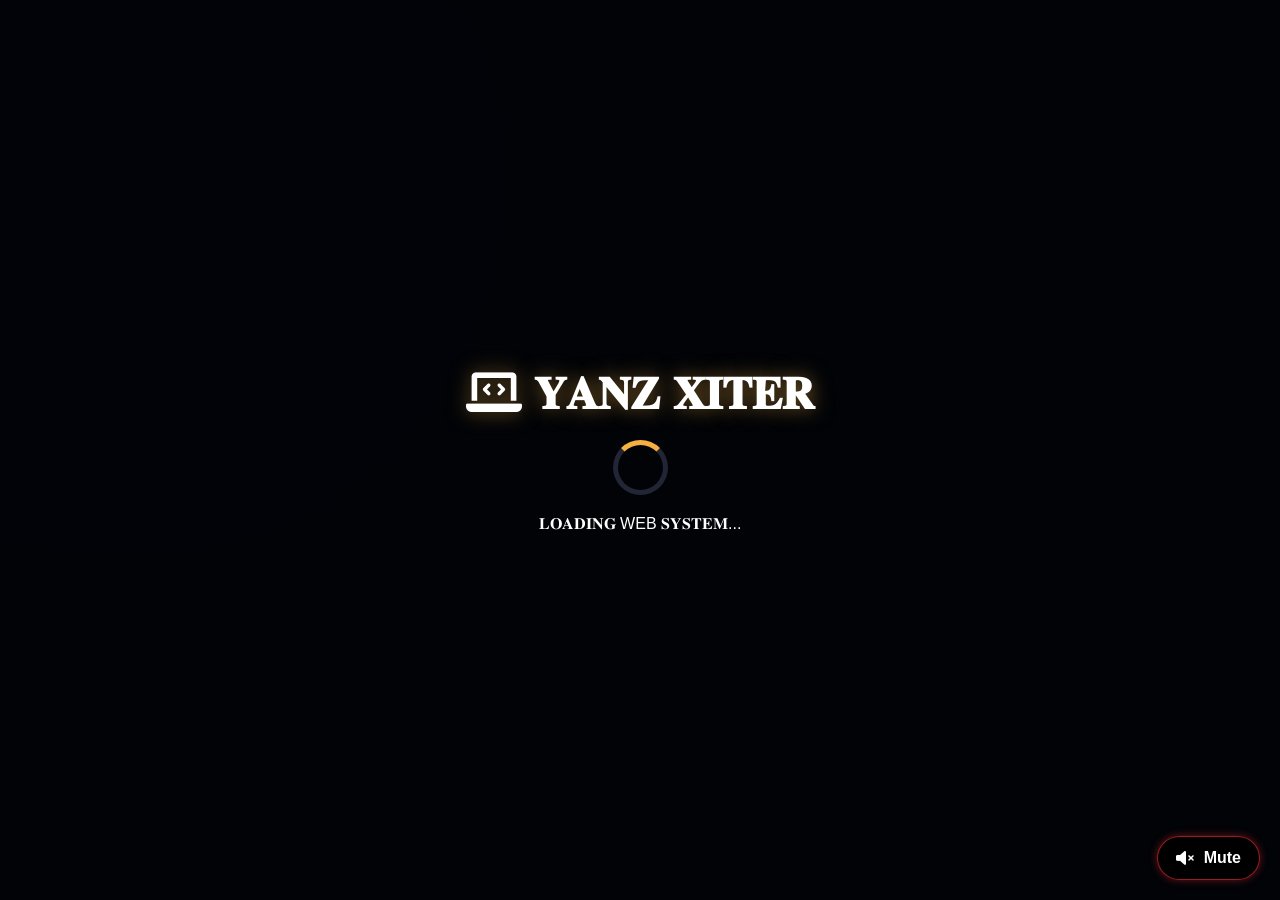
<file: indepx.html>
<!DOCTYPE html>
<html lang="id">
<head>
    <meta charset="UTF-8">
    <meta name="viewport" content="width=device-width, initial-scale=1.0, maximum-scale=1.0, user-scalable=yes, viewport-fit=cover">
    <title>YANZXITER</title>
    <link rel="stylesheet" href="https://cdnjs.cloudflare.com/ajax/libs/font-awesome/6.0.0-beta3/css/all.min.css">
    <style>
        * {
            margin: 0;
            padding: 0;
            box-sizing: border-box;
            user-select: none;
        }

        body {
            font-family: 'Inter', 'Poppins', sans-serif;
            min-height: 100vh;
            color: white;
            overflow-x: hidden;
            background: radial-gradient(circle at 10% 20%, #0b0e16, #03050a);
        }

        /* VIDEO BACKGROUND */
        #bgVideo {
            position: fixed;
            top: 0;
            left: 0;
            width: 100%;
            height: 100%;
            object-fit: cover;
            z-index: 0;
            pointer-events: none;
        }

        .video-fallback {
            position: fixed;
            top: 0;
            left: 0;
            width: 100%;
            height: 100%;
            background: radial-gradient(circle at 10% 20%, #0b0e16, #03050a);
            z-index: -2;
        }

        .content-overlay {
            position: relative;
            z-index: 2;
        }

        /* SOUND CONTROL - NEON MERAH */
        .sound-control {
            position: fixed;
            bottom: 20px;
            right: 20px;
            background: rgba(0, 0, 0, 0.75);
            backdrop-filter: blur(12px);
            border: 1px solid rgba(255, 51, 51, 0.6);
            border-radius: 50px;
            padding: 12px 18px;
            cursor: pointer;
            z-index: 1001;
            display: flex;
            align-items: center;
            gap: 10px;
            transition: all 0.3s ease;
            font-weight: bold;
            color: white;
            box-shadow: 0 0 8px rgba(255, 51, 51, 0.4);
        }
        .sound-control:hover {
            background: rgba(255, 51, 51, 0.2);
            border-color: #ff4444;
            box-shadow: 0 0 18px rgba(255, 51, 51, 0.7);
            transform: scale(1.02);
        }

        /* LOADING SCREEN */
        .loading-screen {
            position: fixed;
            top: 0;
            left: 0;
            width: 100%;
            height: 100%;
            background: rgba(2, 4, 8, 0.95);
            backdrop-filter: blur(4px);
            z-index: 9999;
            display: flex;
            justify-content: center;
            align-items: center;
            flex-direction: column;
            transition: opacity 0.6s ease;
        }
        .loading-screen.hide {
            opacity: 0;
            visibility: hidden;
            pointer-events: none;
        }
        .loading-logo {
            font-size: 2.8rem;
            font-weight: 800;
            color: white;
            animation: glowPulse 1.2s infinite alternate;
            text-shadow: 0 0 20px rgba(245, 176, 66, 0.5);
        }
        @keyframes glowPulse {
            0% { text-shadow: 0 0 2px #f5b042; }
            100% { text-shadow: 0 0 25px #f5b042, 0 0 10px #ffaa33; }
        }
        .loading-spinner {
            width: 55px;
            height: 55px;
            border: 5px solid rgba(42, 47, 66, 0.8);
            border-top: 5px solid #f5b042;
            border-radius: 50%;
            animation: spin 0.8s linear infinite;
            margin: 20px 0;
        }
        @keyframes spin { 0% { transform: rotate(0deg); } 100% { transform: rotate(360deg); } }

        .app-main {
            max-width: 1200px;
            margin: 0 auto;
            padding: 1.2rem 1rem 2rem;
            display: none;
            animation: fadeInUp 0.7s ease-out;
        }
        .app-main.show { display: block; }
        @keyframes fadeInUp {
            from { opacity: 0; transform: translateY(20px); }
            to { opacity: 1; transform: translateY(0); }
        }

        /* HERO GLASS */
        .hero-glow {
            background: rgba(18, 22, 35, 0.55);
            backdrop-filter: blur(16px);
            border-radius: 2.5rem;
            padding: 1.8rem 1.5rem;
            text-align: center;
            margin-bottom: 2rem;
            border: 1px solid rgba(255, 255, 255, 0.2);
            animation: floatGlow 3s infinite ease-in-out;
        }
        @keyframes floatGlow {
            0% { transform: translateY(0px); }
            50% { transform: translateY(-5px); }
            100% { transform: translateY(0px); }
        }
        .hero-glow h1 {
            font-size: 2rem;
            font-weight: 800;
            background: linear-gradient(135deg, #FFE9C7, #FFB347);
            -webkit-background-clip: text;
            background-clip: text;
            color: transparent;
        }
        .badge-ob53 {
            background: rgba(31, 37, 62, 0.7);
            backdrop-filter: blur(4px);
            display: inline-block;
            padding: 0.4rem 1.2rem;
            border-radius: 40px;
            font-size: 0.8rem;
            margin: 12px 0 8px;
            border: 1px solid rgba(245, 176, 66, 0.5);
        }
        .contact-row {
            display: flex;
            justify-content: center;
            gap: 1rem;
            flex-wrap: wrap;
            margin-top: 0.5rem;
        }
        .contact-badge {
            padding: 8px 18px;
            border-radius: 60px;
            text-decoration: none;
            font-weight: 600;
            font-size: 0.85rem;
            display: inline-flex;
            align-items: center;
            gap: 8px;
            transition: 0.2s;
            backdrop-filter: blur(8px);
        }
        .contact-badge.tele { background: rgba(0, 136, 204, 0.7); color: white; }
        .contact-badge.whatsapp { background: rgba(37, 211, 102, 0.7); color: #0a0c12; }
        .contact-badge:hover { transform: scale(1.05); }

        /* LIVE VISITOR PANEL - TOTAL PENGUNJUNG NEON MERAH */
        .visitor-panel {
            background: rgba(0, 0, 0, 0.5);
            backdrop-filter: blur(12px);
            border-radius: 1.5rem;
            padding: 1rem 1.5rem;
            margin-bottom: 1.5rem;
            display: flex;
            justify-content: space-between;
            align-items: center;
            flex-wrap: wrap;
            gap: 15px;
            border: 1px solid rgba(245, 176, 66, 0.3);
        }
        .visitor-stats {
            display: flex;
            gap: 25px;
            flex-wrap: wrap;
        }
        .stat-card {
            text-align: center;
            background: rgba(0, 0, 0, 0.4);
            padding: 8px 20px;
            border-radius: 50px;
            transition: 0.2s;
        }
        .stat-card i { font-size: 1.3rem; color: #f5b042; margin-right: 8px; }
        .stat-card span { font-size: 1.5rem; font-weight: bold; color: #ffdd99; }
        .stat-card small { font-size: 0.7rem; display: block; color: #aaa; }
        
        /* TOTAL PENGUNJUNG - NEON MERAH */
        .stat-card.total-neon {
            background: rgba(255, 51, 51, 0.15);
            border: 1px solid rgba(255, 51, 51, 0.6);
            box-shadow: 0 0 12px rgba(255, 51, 51, 0.4);
            animation: neonPulseRed 1.5s infinite alternate;
        }
        .stat-card.total-neon i { color: #ff5555; }
        .stat-card.total-neon span { color: #ff8888; text-shadow: 0 0 5px #ff0000; }
        @keyframes neonPulseRed {
            0% { box-shadow: 0 0 5px rgba(255, 51, 51, 0.3); border-color: rgba(255, 51, 51, 0.5); }
            100% { box-shadow: 0 0 18px rgba(255, 51, 51, 0.7); border-color: #ff5555; }
        }

        .btn-buy-now {
            background: linear-gradient(95deg, #f5a623, #f5b042);
            border: none;
            padding: 12px 28px;
            border-radius: 50px;
            font-weight: 800;
            font-size: 1rem;
            cursor: pointer;
            transition: 0.2s;
            display: flex;
            align-items: center;
            gap: 10px;
            color: #0a0c12;
        }
        .btn-buy-now:hover {
            transform: scale(1.02);
            box-shadow: 0 0 20px rgba(245, 176, 66, 0.5);
        }

        /* Tombol Penjelasan - Glass Merah */
        .btn-explanation {
            background: rgba(255, 26, 26, 0.65);
            backdrop-filter: blur(12px);
            border: 1px solid rgba(255, 100, 100, 0.6);
            padding: 14px 28px;
            border-radius: 60px;
            font-weight: 800;
            font-size: 1rem;
            cursor: pointer;
            margin: 0 auto 1.8rem auto;
            display: flex;
            align-items: center;
            justify-content: center;
            gap: 12px;
            width: fit-content;
            color: white;
            transition: all 0.3s ease;
            animation: pulseRedGlow 2s infinite;
        }
        @keyframes pulseRedGlow {
            0% { box-shadow: 0 0 5px rgba(255, 51, 51, 0.5); }
            50% { box-shadow: 0 0 25px rgba(255, 51, 51, 0.6); }
            100% { box-shadow: 0 0 5px rgba(255, 51, 51, 0.5); }
        }
        .btn-explanation:hover {
            background: rgba(255, 50, 50, 0.8);
            transform: scale(1.02);
        }

        /* KATEGORI */
        .category-card {
            background: rgba(12, 15, 26, 0.55);
            backdrop-filter: blur(12px);
            border-radius: 1.8rem;
            margin-bottom: 1.25rem;
            border: 1px solid rgba(255, 255, 255, 0.1);
            overflow: hidden;
            transition: 0.25s;
        }
        .category-card:hover {
            border-color: rgba(245, 176, 66, 0.5);
            transform: translateY(-2px);
        }
        .category-header {
            display: flex;
            justify-content: space-between;
            align-items: center;
            padding: 1rem 1.5rem;
            background: rgba(15, 20, 34, 0.6);
            backdrop-filter: blur(4px);
            cursor: pointer;
        }
        .cat-title {
            font-weight: 700;
            font-size: 1.2rem;
            display: flex;
            align-items: center;
            gap: 12px;
            color: white;
        }
        .cat-title i { color: #f5b042; }
        .category-products {
            max-height: 0;
            overflow: hidden;
            transition: max-height 0.55s cubic-bezier(0.33, 1, 0.68, 1);
            padding: 0 1rem;
        }
        .category-products.open {
            max-height: 2000px;
            padding: 0.8rem 1rem 1.2rem;
        }
        .product-list { display: flex; flex-direction: column; gap: 12px; }
        .product-item {
            background: rgba(11, 14, 26, 0.6);
            backdrop-filter: blur(8px);
            border-radius: 1.2rem;
            padding: 0.8rem 1rem;
            display: flex;
            align-items: center;
            justify-content: space-between;
            flex-wrap: wrap;
            gap: 10px;
            border-left: 3px solid #f5b042;
            transition: 0.2s;
        }
        .product-item:hover {
            background: rgba(20, 27, 46, 0.8);
            transform: scale(0.99);
            border-left-width: 5px;
        }
        .product-name { font-weight: 600; font-size: 0.88rem; display: flex; gap: 8px; color: white; }
        .product-price {
            background: rgba(0, 0, 0, 0.4);
            backdrop-filter: blur(4px);
            padding: 4px 12px;
            border-radius: 30px;
            color: #ffdd99;
            font-weight: bold;
        }
        .btn-buy {
            background: rgba(245, 166, 35, 0.75);
            backdrop-filter: blur(8px);
            border: 1px solid rgba(255, 200, 100, 0.6);
            padding: 6px 20px;
            border-radius: 40px;
            font-weight: 800;
            cursor: pointer;
            transition: all 0.2s ease;
            color: #0a0c12;
        }
        .btn-buy:hover {
            background: #f5b042;
            transform: scale(1.02);
            box-shadow: 0 0 15px rgba(245, 176, 66, 0.5);
        }

        /* PENJELASAN LENGKAP */
        .explanation-section {
            margin-top: 2.5rem;
            border-radius: 2rem;
            background: rgba(0, 0, 0, 0.35);
            backdrop-filter: blur(8px);
            padding: 1.2rem 1rem;
        }
        .explain-card {
            background: rgba(15, 18, 34, 0.7);
            backdrop-filter: blur(8px);
            border-left: 6px solid #ff3333;
            border-radius: 1.4rem;
            padding: 1rem 1.2rem;
            margin-bottom: 1rem;
            transition: 0.2s;
            cursor: pointer;
        }
        .explain-card:hover {
            transform: translateX(5px);
            background: rgba(24, 30, 50, 0.8);
            border-left-color: #ff7777;
        }
        .explain-title { font-size: 1rem; font-weight: 800; color: #ffbb99; margin-bottom: 0.4rem; }
        .explain-desc { font-size: 0.85rem; line-height: 1.45; color: #f0f0f0; }

        /* MODAL */
        .modal-payment {
            position: fixed; top: 0; left: 0; width: 100%; height: 100%;
            background: rgba(0, 0, 0, 0.7); backdrop-filter: blur(20px);
            display: flex; align-items: center; justify-content: center;
            z-index: 2000; visibility: hidden; opacity: 0; transition: 0.2s;
        }
        .modal-payment.active { visibility: visible; opacity: 1; }
        .modal-card {
            background: rgba(16, 19, 31, 0.85); backdrop-filter: blur(20px);
            border-radius: 2rem; max-width: 460px; width: 90%; padding: 1.5rem;
            border: 1px solid rgba(245, 176, 66, 0.6); text-align: center;
        }
        .dana-box { background: rgba(10, 14, 26, 0.7); border-radius: 1.5rem; padding: 1rem; margin: 1rem 0; }
        .nomor-dana { font-size: 1.4rem; font-weight: 800; background: rgba(26, 32, 56, 0.8); display: inline-block; padding: 6px 16px; border-radius: 50px; }
        .input-group input { width: 100%; padding: 12px; border-radius: 60px; border: 1px solid rgba(245, 176, 66, 0.5); background: rgba(15, 18, 34, 0.8); color: white; }
        .btn-neon { text-decoration: none; padding: 12px 20px; border-radius: 60px; font-weight: bold; display: inline-flex; align-items: center; gap: 8px; margin: 5px; }
        .btn-neon-wa { background: #25D366; color: #0a0c12; }
        .btn-neon-tele { background: #0088cc; color: white; }
        .close-modal-btn { background: rgba(42, 47, 71, 0.8); border: none; padding: 8px 24px; border-radius: 40px; margin-top: 15px; cursor: pointer; color: #ddd; }
        footer { text-align: center; font-size: 0.7rem; margin-top: 1.5rem; color: rgba(255, 255, 255, 0.6); }
        .status-info { color: #ffd966; font-size: 0.7rem; margin-top: 8px; }

        .explanation-modal {
            position: fixed; top: 0; left: 0; width: 100%; height: 100%;
            background: rgba(0, 0, 0, 0.6); backdrop-filter: blur(12px);
            display: flex; align-items: center; justify-content: center;
            z-index: 3000; visibility: hidden; opacity: 0;
        }
        .explanation-modal.active { visibility: visible; opacity: 1; }
        .explanation-modal-content {
            background: rgba(20, 25, 45, 0.85); backdrop-filter: blur(20px);
            border-radius: 2rem; max-width: 550px; width: 85%; padding: 2rem;
            border: 1px solid rgba(245, 176, 66, 0.5); text-align: center;
        }
        .explanation-modal-title { font-size: 1.6rem; font-weight: 800; color: #ffbb99; margin-bottom: 1rem; }
        .explanation-modal-desc { font-size: 1rem; line-height: 1.6; color: #f0f0f0; margin: 1.5rem 0; text-align: left; }
        .close-exp-modal { background: rgba(245, 176, 66, 0.7); border: none; padding: 10px 28px; border-radius: 50px; font-weight: bold; color: #0a0c12; cursor: pointer; }
    </style>
</head>
<body>

<div class="video-fallback"></div>

<video id="bgVideo" autoplay loop muted playsinline style="position:fixed; top:0; left:0; width:100%; height:100%; object-fit:cover; z-index:0;">
    <source src="https://videotourl.com/videos/1780320808551-5cbffce3-e9ee-4b56-af1f-c13fdb4dc3aa.mp4" type="video/mp4">
</video>

<div class="sound-control" id="soundControl">
    <i id="soundIcon" class="fas fa-volume-mute"></i>
    <span id="soundText">Mute</span>
</div>

<div class="content-overlay">
    <!-- LOADING SCREEN -->
    <div id="loadingScreen" class="loading-screen">
        <div class="loading-logo"><i class="fas fa-laptop-code"></i> 𝐘𝐀𝐍𝐙 𝐗𝐈𝐓𝐄𝐑</div>
        <div class="loading-spinner"></div>
        <div class="loading-text">𝐋𝐎𝐀𝐃𝐈𝐍𝐆 WEB 𝐒𝐘𝐒𝐓𝐄𝐌...</div>
    </div>

    <div id="appMain" class="app-main">
        <div class="hero-glow">
            <h1><i class="fas fa-crown"></i> 𝐘𝐀𝐍𝐙𝐗𝐈𝐓𝐄𝐑𝐙 𝐒𝐓𝐎𝐑𝐄</h1>
            <div class="badge-ob53">👑 𝐀𝐋𝐋 𝐅𝐈𝐋𝐄 𝐆𝐀𝐂𝐎𝐑 • 𝐃𝐈𝐒𝐊𝐎𝐍 𝐎𝐁𝟓𝟑 👑</div>
            <div class="contact-row">
                <a href="https://t.me/yanzking122" target="_blank" class="contact-badge tele"><i class="fab fa-telegram"></i> 𝐭.𝐦𝐞/𝐲𝐚𝐧𝐳𝐤𝐢𝐧𝐠𝟏𝟐𝟐</a>
                <a href="https://wa.me/6289644559099" target="_blank" class="contact-badge whatsapp"><i class="fab fa-whatsapp"></i> 𝐰𝐚.𝐦𝐞/𝟔𝟐𝟖𝟗𝟔𝟒𝟒𝟓𝟓𝟗𝟎𝟗𝟗</a>
            </div>
            <div style="margin-top: 12px;"><i class="fas fa-bolt"></i> 𝐅𝐀𝐒𝐓 𝐑𝐄𝐒𝐏𝐎𝐍 • 𝐀𝐌𝐀𝐍 • 𝐆𝐀𝐂𝐎𝐑</div>
        </div>

        <!-- LIVE VISITOR PANEL -->
        <div class="visitor-panel">
            <div class="visitor-stats">
                <div class="stat-card">
                    <i class="fas fa-eye"></i> <span id="visitorCount">0</span>
                    <small>Pengunjung Hari Ini</small>
                </div>
                <div class="stat-card">
                    <i class="fas fa-users"></i> <span id="onlineCount">0</span>
                    <small>Online Sekarang</small>
                </div>
                <div class="stat-card total-neon">
                    <i class="fas fa-chart-line"></i> <span id="totalVisitor">0</span>
                    <small>KAMU MEMBUKA WEB</small>
                </div>
            </div>
            <button class="btn-buy-now" id="globalBuyBtn"><i class="fas fa-shopping-cart"></i> FILE REKOMEN</button>
        </div>

        <div style="display: flex; justify-content: center;">
            <button id="scrollToExplanationBtn" class="btn-explanation">
                <i class="fas fa-info-circle"></i> 𝐏𝐄𝐍𝐉𝐄𝐋𝐀𝐒𝐀𝐍 𝐏𝐄𝐍𝐓𝐈𝐍𝐆 <i class="fas fa-arrow-down"></i>
            </button>
        </div>

        <div id="categoriesContainer"></div>

        <div id="explanationSection" class="explanation-section">
            <div style="font-size:1.2rem; text-align:center; margin-bottom:1rem; color:#ffb347; font-weight:bold;">*𝐏𝐄𝐍𝐉𝐄𝐋𝐀𝐒𝐀𝐍 𝐏𝐄𝐍𝐓𝐈𝐍𝐆 𝐘𝐀 𝐒𝐌𝐀𝐑𝐓 𝐁𝐔𝐘𝐄𝐑*</div>
            <div id="explanationGrid"></div>
        </div>
        <footer>✨ 𝐊𝐋𝐈𝐊 𝐁𝐄𝐋𝐈 → 𝐓𝐅 𝐤𝐞 𝐃𝐀𝐍𝐀 → 𝐢𝐬𝐢 𝐥𝐢𝐧𝐤 𝐠𝐫𝐮𝐩 → 𝐤𝐥𝐢𝐤 𝐭𝐨𝐦𝐛𝐨𝐥 𝐍𝐄𝐎𝐍 𝐊𝐎𝐍𝐅𝐈𝐑𝐌𝐀𝐒𝐈 ✨</footer>
    </div>

    <!-- MODAL PEMBAYARAN -->
    <div id="paymentModal" class="modal-payment">
        <div class="modal-card">
            <div id="modalProductName" style="background:#1f253e; display:inline-block; padding:5px 15px; border-radius:60px;">-</div>
            <div id="modalPrice" style="font-size:1.7rem; font-weight:800; color:#ffdd99; margin:8px 0;">Rp 0</div>
            <div class="dana-box">
                <div class="nomor-dana">089644559099</div>
                <p>Total: <span id="modalTotalDisplay">Rp 0</span></p>
                <button id="copyDanaModalBtn" style="background:#2a2f47; border:none; padding:5px 12px; border-radius:30px; margin:8px 0;"><i class="fas fa-copy"></i> Salin No DANA</button>
                <div class="input-group">
                    <input type="text" id="groupLinkInput" placeholder="(wajib isi)https://chat.whatsapp.com/xxxx">
                    <div class="status-info" id="linkStatusInfo">⭐ Buat grup dengan nama file, lalu isi link</div>
                </div>
            </div>
            <div>
                <a href="#" id="confirmWaBtn" class="btn-neon btn-neon-wa" target="_blank"><i class="fab fa-whatsapp"></i> KONFIRMASI WA</a>
                <a href="#" id="confirmTeleBtn" class="btn-neon btn-neon-tele" target="_blank"><i class="fab fa-telegram"></i> KONFIRMASI TELE</a>
            </div>
            <button class="close-modal-btn" id="closeModalBtn"><i class="fas fa-times"></i> Tutup</button>
        </div>
    </div>

    <div id="explanationModal" class="explanation-modal">
        <div class="explanation-modal-content">
            <div class="explanation-modal-title" id="expModalTitle">-</div>
            <div class="explanation-modal-desc" id="expModalDesc">-</div>
            <button class="close-exp-modal" id="closeExpModalBtn">Tutup</button>
        </div>
    </div>
</div>

<script>
    // ======================== VIDEO BACKGROUND & SUARA ========================
    const bgVideo = document.getElementById('bgVideo');
    const soundControl = document.getElementById('soundControl');
    const soundIcon = document.getElementById('soundIcon');
    const soundText = document.getElementById('soundText');
    let isMuted = true;

    if (bgVideo) bgVideo.muted = true;

    function toggleMute() {
        isMuted = !isMuted;
        if (bgVideo) bgVideo.muted = isMuted;
        soundIcon.className = isMuted ? "fas fa-volume-mute" : "fas fa-volume-up";
        soundText.innerText = isMuted ? "Mute" : "Unmute";
    }
    soundControl?.addEventListener('click', toggleMute);

    // ======================== LOADING SCREEN ========================
    function hideLoadingAndShowApp() {
        const loadingDiv = document.getElementById("loadingScreen");
        loadingDiv.classList.add("hide");
        setTimeout(() => {
            loadingDiv.style.display = "none";
            document.getElementById("appMain").classList.add("show");
        }, 500);
    }
    window.addEventListener("load", () => {
        setTimeout(hideLoadingAndShowApp, 1800);
    });

    // ======================== LIVE VISITOR SYSTEM ========================
    let totalVisitors = localStorage.getItem('totalVisitors') ? parseInt(localStorage.getItem('totalVisitors')) : 0;
    let todayVisitors = localStorage.getItem('todayVisitors') ? parseInt(localStorage.getItem('todayVisitors')) : 0;
    const lastDate = localStorage.getItem('lastDate');
    const today = new Date().toDateString();

    if (lastDate !== today) {
        todayVisitors = 0;
        localStorage.setItem('lastDate', today);
    }
    const sessionId = Math.random().toString(36).substring(2);
    let activeSessions = JSON.parse(localStorage.getItem('activeSessions') || '{}');
    const now = Date.now();
    Object.keys(activeSessions).forEach(sid => { if (now - activeSessions[sid] > 60000) delete activeSessions[sid]; });
    if (!activeSessions[sessionId]) {
        activeSessions[sessionId] = now;
        totalVisitors++;
        todayVisitors++;
        localStorage.setItem('totalVisitors', totalVisitors);
        localStorage.setItem('todayVisitors', todayVisitors);
    }
    activeSessions[sessionId] = now;
    localStorage.setItem('activeSessions', JSON.stringify(activeSessions));
    setInterval(() => {
        const now2 = Date.now();
        let sessions = JSON.parse(localStorage.getItem('activeSessions') || '{}');
        Object.keys(sessions).forEach(sid => { if (now2 - sessions[sid] > 60000) delete sessions[sid]; });
        sessions[sessionId] = now2;
        localStorage.setItem('activeSessions', JSON.stringify(sessions));
        document.getElementById('onlineCount').innerText = Object.keys(sessions).length;
    }, 10000);
    document.getElementById('visitorCount').innerText = todayVisitors;
    document.getElementById('totalVisitor').innerText = totalVisitors;
    document.getElementById('onlineCount').innerText = Object.keys(activeSessions).length;

    // ======================== DATA KATEGORI & PRODUK LENGKAP ========================
    const categoriesData = [
        { name: "🌟 NEW FILE", icon: "fa-star", items: [{ name: "💀 HEADLOCK 100% LUNARIS", price: 25000, priceStr: "25K" }, { name: "GLOWAL GEPENG", price: 20000, priceStr: "20K" }, { name: "glowal mini", price: 15000, priceStr: "15K" }, { name: "ALL FILE YANZ", price: 900000, priceStr: "900K" }] },
        { name: "👑 FILE PRIBADI YANZ", icon: "fa-laptop-code", items: [{ name: "🤖 MECHACORE SETTINGS [PRIV]", price: 50000, priceStr: "50K" }, { name: "NEXACORE ULTRA SETTINGS [PRIV]", price: 45000, priceStr: "45K" }, { name: "🔒 BODYLOCK 100%", price: 25000, priceStr: "25K" }, { name: "⚙ AIM SETTINGS ASTRANOVA", price: 20000, priceStr: "20K" }, { name: "⚙ AIM SETTINGS ELECTROLYTES ", price: 18000, priceStr: "18K" }, { name: "🌟 STARVYN DRAG SHOOT ", price: 15000, priceStr: "15K" }, { name: "❄️ AIM SMOOTH XERPHES", price: 13000, priceStr: "13K" }, { name: "⚡ EASY DRAG INFERNUS GEN V5", price: 12000, priceStr: "12K" },
         { name: "GLOWAL MINI (PRIME)", price: 10000, priceStr: "10K" },
          { name: "CARA BIKIN FILE", price: 400000, priceStr: "400K" }] },
        { name: "🎯 AIMBOT NOUNS", icon: "fa-bullseye", items: [{ name: "🎯 AIMBOT NOUNS V1", price: 3000, priceStr: "3K" }, { name: "🎯 AIMBOT NOUNS V2", price: 4500, priceStr: "4,5K" }, { name: "🎯 AIMBOT NOUNS V3", price: 7000, priceStr: "7K" }, { name: "🎯 AIMBOT NOUNS V4", price: 10000, priceStr: "10K" }, { name: "🎯 AIMBOT NOUNS V5", price: 12000, priceStr: "12K" }] },
        { name: "🎯 AIMBOT PREMIUM", icon: "fa-gem", items: [{ name: "🎯 AIMBOT HARDENED", price: 8000, priceStr: "8K" }, { name: "🎯 AIMBOT INFERNUS", price: 10000, priceStr: "10K" }] },
        { name: "🔒 BODYLOCK VIP", icon: "fa-shield-alt", items: [{ name: "🔒 BODYLOCK 50%", price: 1000, priceStr: "1K" }, { name: "🔒 BODYLOCK 60%", price: 2000, priceStr: "2K" }, { name: "🔒 BODYLOCK 70%", price: 3000, priceStr: "3K" }, { name: "🔒 BODYLOCK 80%", price: 4000, priceStr: "4K" }, { name: "🔒 BODYLOCK 90%", price: 5000, priceStr: "5K" }, { name: "🔒 BODYLOCK 97% V1", price: 6000, priceStr: "6K" }, { name: "🔒 BODYLOCK 97% V2", price: 7000, priceStr: "7K" }, { name: "🔒 BODYLOCK 97% V3", price: 8000, priceStr: "8K" }, { name: "🔒 BODYLOCK 100%", price: 10000, priceStr: "10K" }] },
        { name: "⚙ AIM SETTINGS PREMIUM", icon: "fa-sliders-h", items: [{ name: "⚙ AIM SETTINGS COSMOSTIC", price: 10000, priceStr: "10K" }, { name: "⚙ AIM SETTINGS MULTIVERSE", price: 11500, priceStr: "11,5K" }, { name: "⚙ AIM SETTINGS ASTRAVION", price: 12500, priceStr: "12,5K" }, { name: "⚙ AIM SETTINGS ASTRANOVA", price: 14000, priceStr: "14K" }] },
        { name: "⚙ AIM SETTINGS", icon: "fa-tachometer-alt", items: [{ name: "⚙ AIM SETTINGS WARRIORS VIP", price: 3000, priceStr: "3K" }, { name: "⚙ AIM SETTINGS DESTROYER VIP", price: 6000, priceStr: "6K" }, { name: "⚙ AIM SETTINGS MISTICKS VVIP", price: 10000, priceStr: "10K" }, { name: "⚙ AIM SETTINGS TRACKING INFERNUS VVIP", price: 10000, priceStr: "10K" }, { name: "⚙ AIM SETTINGS GLOMERUUS VVIP", price: 11000, priceStr: "11K" }, { name: "⚙ AIM SETTINGS MYCOPLASMA VVIP", price: 12500, priceStr: "12,5K" }, { name: "⚙ AIM SETTINGS SUPERCHARGE VVIP", price: 14500, priceStr: "14,5K" }, { name: "⚙ AIM SETTINGS NEOGENESIS VVIP", price: 18000, priceStr: "18K" }, { name: "⚙ AIM SETTINGS ELECTROLYTES VVIP", price: 25000, priceStr: "25K" }] },
        { name: "🌟 DRAG SHOOT", icon: "fa-dragon", items: [{ name: "🌟 DRAG SHOOT VVIP", price: 5000, priceStr: "5K" }, { name: "🌟 COSMOS DRAG SHOOT VVIP", price: 7000, priceStr: "7K" }, { name: "🌟 NEBULA DRAG SHOOT VVIP", price: 12000, priceStr: "12K" }, { name: "🌟 STARVYN DRAG SHOOT VVIP", price: 30000, priceStr: "30K" }] },
        { name: "👑  AIM HEAD", icon: "fa-crosshairs", items: [{ name: "👑 AIM HEAD BASIC", price: 3000, priceStr: "3K" }, { name: "👑 AIM HEAD ULTRA", price: 7000, priceStr: "7K" }, { name: "👑 AIM HEAD VANDARIS", price: 10000, priceStr: "10K" }, { name: "👑 AIM HEAD ACUVALTOR", price: 13000, priceStr: "13K" }, { name: "👑 AIM HEAD MAXVARION", price: 17000, priceStr: "17K" }] },
        { name: "💀  HEADLOCK", icon: "fa-skull", items: [{ name: "💀 STAR HEADLOCK 75% VIP", price: 3000, priceStr: "3K" }, { name: "💀 PHOENIX HEADLOCK 82% VIP", price: 6000, priceStr: "6K" }, { name: "💀 SONIC HEADLOCK 89% VIP", price: 8500, priceStr: "8,5K" }, { name: "💀 QUARTZ HEADLOCK 91% VIP", price: 12000, priceStr: "12K" }, { name: "💀 CAKRA HEADLOCK VIP 93%", price: 13000, priceStr: "13K" }, { name: "💀 SCORPIONS HEADLOCK 95% VIP", price: 14000, priceStr: "14K" }, { name: "💀 YZ HEADLOCK VVIP 97%", price: 16000, priceStr: "16K" }] },
        { name: "⚡  EASY DRAG", icon: "fa-hand-peace", items: [{ name: "⚡ EASY DRAG BASICCALLY GEN V1", price: 3000, priceStr: "3K" }, { name: "⚡ EASY DRAG MEDIUM GEN V2", price: 4000, priceStr: "4K" }, { name: "⚡ EASY DRAG MAXIMUM GEN V3", price: 6000, priceStr: "6K" }, { name: "⚡ EASY DRAG HARDENED GEN V4", price: 8000, priceStr: "8K" }, { name: "⚡ EASY DRAG INFERNUS GEN V5", price: 12000, priceStr: "12K" }] },
        { name: "💢 GOOD DATA", icon: "fa-database", items: [{ name: "👑 GOOD DATA LOCK HIGH PERFORM", price: 8000, priceStr: "8K" }, { name: "👑 GOOD DATA ULTRA HIGH LOCK PERFORM", price: 10000, priceStr: "10K" }] },
        { name: "❄️ AIM SMOOTH", icon: "fa-snowflake", items: [{ name: "❄️ AIM SMOOTH AQUARIUS", price: 3000, priceStr: "3K" }, { name: "❄️ AIM SMOOTH ZEUS", price: 5000, priceStr: "5K" }, { name: "❄️ AIM SMOOTH BLESS", price: 7000, priceStr: "7K" }, { name: "❄️ AIM SMOOTH ROLEMFS", price: 9500, priceStr: "9,5K" }, { name: "❄️ AIM SMOOTH POSEIDON", price: 10000, priceStr: "10K" }, { name: "❄️ AIM SMOOTH XERPHES", price: 15000, priceStr: "15K" }] },
        { name: "⚙ DISKON STABILIZER & REGE", icon: "fa-waveform", items: [{ name: "⚙ STABILIZERxREGE", price: 4000, priceStr: "4K" }, { name: "⚙ STABILIZER V1", price: 1500, priceStr: "1,5K" }, { name: "⚙ STABILIZER V2", price: 2000, priceStr: "2K" }, { name: "⚙ REGE 90%", price: 4000, priceStr: "4K" }] },
        { name: "🔥 APK BUG MANTA (BUG WA)", icon: "fa-fire", items: [{ name: "⭐ FULL UP", price: 60000, priceStr: "60K" }, { name: "⭐ RESER", price: 80000, priceStr: "80K" }, { name: "⭐ PT", price: 110000, priceStr: "110K" }, { name: "HARIAN 5K/HARI", price: 5000, priceStr: "5K" }] },
        { name: "APK DARKVERSE (BUG WA)", icon: "fa-shield-alt", items: [{ name: "darkverse permanen", price: 25000, priceStr: "25K" }, { name: "RESELER", price: 50000, priceStr: "50K" }] },
        { name: "APK OTAX BLUM ADA", icon: "fa-shield-alt", items: [{ name: "NAMA PRODUK", price: 60000, priceStr: "60K" }] },
        { name: "JASA WEB MURAH", icon: "fa-laptop-code", items: [ { name: "JASA BUAT WEB (SIMPLE)", price: 10000, priceStr: "10K" },
         { name: "JASA WEB (LUMAYAN) ", price: 20000, priceStr: "20K" },
          { name: "JASA WEB (KEREN) ", price: 35000, priceStr: "35K" },
           { name: "WEB SUPER BAGUS MODRN [PRIVAT]", price: 100000, priceStr: "100K" },
            { name: "CARA BIKIN WEB (HTML,CSS,JS,PHP,PY, C++)", price: 500000, priceStr: "500K" }] }
    ];

    // PENJELASAN LENGKAP
    const explanations = [
        { title: "[ AIM ON POINT TO BODY ]", desc: "Aim lebih on point ke target saat crosshair sudah berada di badan musuh sesuai presentase yang kamu gunakan" },
        { title: "[ AIMBOT ]", desc: "Crosshair cenderung lebih sering terkena musuh dibagian kepala atau lengket ke musuh" },
        { title: "[ AIM SETTINGS ]", desc: "Crosshair/aim sudah di setting oleh file untuk melengket kan ke kepala musuh dan terdapat float/sensi XYZ,dan terdapat easy drag" },
        { title: "[ STABILIZER ]", desc: "Membuat presentase aim on point lebih tinggi dan cenderung aim selalu on point" },
        { title: "[ AIM HEAD ]", desc: "Aim cenderung mengarah ke kepala saat aim sudah berada di dada musuh dan di drag akan menyentuh ke kepala sesuai presentase" },
        { title: "[ AIM GOD ]", desc: "Aim jadi lebih stabil ke kepala musuh dan aim lebih ke tracking untuk mengarah ke kepala musuh,terdapat perbaikan sensi di dalam file tergantung jenis GOD yang kamu beli" },
        { title: "[ EASY DRAG ]", desc: "Membuat tombol tembak lebih ringan dan crosshair yg berada di badan musuh menjadi lebih cepat mengarah ke kepala sesuai presentase" },
        { title: "[ HEADLOCK ]", desc: "Cenderung membuat aim lebih sering lengket ke kepala pada saat crosshair sudah dibadan dan didrag jika sudah mengarah ke kepala maka aimnya terkunci disitu, semakin besar presentase semakin bagus" },
        { title: "[ HEADTRICK ]", desc: "Teknik atau settingan yang membuat aim lebih mudah naik ke kepala saat melakukan drag dari badan ke atas, cenderung lebih halus, cepat, dan konsisten dalam menghasilkan headshot" },
        { title: "[ GOODDATA ]", desc: "Setting atau data yang membuat sensitivitas dan respon aim terasa lebih stabil, ringan, dan presisi saat bermain. Cenderung membantu crosshair lebih mudah nempel ke musuh, drag lebih halus, serta meningkatkan kenyamanan gameplay dan peluang headshot sesuai setting yang digunakan" },
        { title: "[ DRAG SHOOT ]", desc: "Teknik menembak sambil menggeser crosshair dari badan ke arah kepala secara cepat agar peluru lebih mudah menghasilkan headshot. Semakin bagus drag dan timing yang digunakan maka aim akan terasa lebih sakit dan akurat saat war" },
        { title: "[ APK BUG WA ]", desc: "APLIKASI BUG YANG DELANGKAPI FUNC SESUAI PAYLOAD BUG DAN FITUR SENDER di jamin TARGET C1 HASIL NYA MEMUAS KAN" },
        { title: "[JASA WEB]", desc: " layanan buat bikin website buat orang yang nggak mau ribet ngoding sendiri BIAYA NYA KADANG 300-10JT TAPI KALO DI WEB YANZXITER KAMU CUKUP BAYAR 10-50K DI SINI MURAH TAPI KUALITAS JANGAN DINTANYA." },
        { title: "[CARA BIKIN WEB]", desc: "JIKA ANDA MEMBELI AKSES CARA BIKIN WEB ANDA AKAN DI MASUK KAN KE GRUB WA/TELE AKAN DI AJARIN CARA MEMBUAT WEB SESUAI PILIHAN ANDA HTML,CSS,dll." }
    ];

    let currentProduct = null;

    function renderCategories() {
        const container = document.getElementById("categoriesContainer");
        if (!container) return;
        container.innerHTML = "";
        categoriesData.forEach(cat => {
            const catCard = document.createElement("div"); catCard.className = "category-card";
            const header = document.createElement("div"); header.className = "category-header";
            header.innerHTML = `<div class="cat-title"><i class="fas ${cat.icon}"></i><span>${cat.name}</span></div><div class="toggle-icon"><i class="fas fa-chevron-down"></i></div>`;
            const productsWrapper = document.createElement("div"); productsWrapper.className = "category-products";
            const productListDiv = document.createElement("div"); productListDiv.className = "product-list";
            if (cat.items && cat.items.length > 0) {
                cat.items.forEach(item => {
                    const productDiv = document.createElement("div"); productDiv.className = "product-item";
                    productDiv.innerHTML = `<div class="product-name"><i class="fas fa-cube"></i> ${item.name}</div><div class="product-price">Rp ${item.priceStr}</div><button class="btn-buy" data-name="${item.name.replace(/"/g, '&quot;')}" data-price="${item.price}" data-pricestr="${item.priceStr}"><i class="fas fa-shopping-cart"></i> 𝐁𝐄𝐋𝐈</button>`;
                    productListDiv.appendChild(productDiv);
                });
            } else {
                productListDiv.innerHTML = `<div class="product-item" style="justify-content:center;">✨ Kosong ✨</div>`;
            }
            productsWrapper.appendChild(productListDiv); catCard.appendChild(header); catCard.appendChild(productsWrapper); container.appendChild(catCard);
            header.addEventListener("click", () => {
                const isOpen = productsWrapper.classList.contains("open");
                if (isOpen) { productsWrapper.classList.remove("open"); header.querySelector(".toggle-icon i").className = "fas fa-chevron-down"; }
                else { productsWrapper.classList.add("open"); header.querySelector(".toggle-icon i").className = "fas fa-chevron-up"; }
            });
        });
        document.querySelectorAll('.btn-buy').forEach(btn => btn.addEventListener("click", (e) => {
            const b = e.currentTarget;
            currentProduct = { name: b.dataset.name, price: parseInt(b.dataset.price), priceStr: b.dataset.pricestr };
            openModal();
        }));
    }

    function renderExplanations() {
        const grid = document.getElementById("explanationGrid");
        if (!grid) return;
        grid.innerHTML = "";
        explanations.forEach(exp => {
            const card = document.createElement("div");
            card.className = "explain-card";
            card.innerHTML = `<div class="explain-title"><i class="fas fa-circle-info"></i> ${exp.title}</div><div class="explain-desc">${exp.desc}</div>`;
            card.addEventListener("click", () => {
                document.getElementById("expModalTitle").innerText = exp.title;
                document.getElementById("expModalDesc").innerText = exp.desc;
                document.getElementById("explanationModal").classList.add("active");
            });
            grid.appendChild(card);
        });
    }

    function openModal() {
        if (!currentProduct) return;
        document.getElementById("modalProductName").innerText = currentProduct.name;
        document.getElementById("modalPrice").innerHTML = `Rp ${currentProduct.priceStr}`;
        document.getElementById("modalTotalDisplay").innerText = `Rp ${currentProduct.priceStr}`;
        document.getElementById("groupLinkInput").value = "";
        document.getElementById("linkStatusInfo").innerHTML = `⭐ Buat grup dengan nama: ${currentProduct.name} lalu isi link`;
        updateNeonLinks();
        document.getElementById("paymentModal").classList.add("active");
    }

    function updateNeonLinks() {
        if (!currentProduct) return;
        const groupLink = document.getElementById("groupLinkInput")?.value || "";
        const msg = `HALO ADMIN YANZXITERZ!%0A%0A✅ SAYA SUDAH TRANSFER Rp ${currentProduct.price} (${currentProduct.priceStr})%0A📦 FILE: ${encodeURIComponent(currentProduct.name)}%0A💳 VIA DANA: 089644559099%0A🔗 LINK GRUP SAYA: ${encodeURIComponent(groupLink || "(belum diisi)")}%0A%0A Mohon diproses.`;
        document.getElementById("confirmWaBtn").href = `https://wa.me/6289644559099?text=${msg}`;
        document.getElementById("confirmTeleBtn").href = `https://t.me/yanzking122?text=${msg}`;
    }

    document.getElementById("copyDanaModalBtn")?.addEventListener("click", () => { navigator.clipboard.writeText("089644559099"); alert("No DANA disalin!"); });
    document.getElementById("groupLinkInput")?.addEventListener("input", updateNeonLinks);
    document.getElementById("closeModalBtn")?.addEventListener("click", () => { document.getElementById("paymentModal").classList.remove("active"); currentProduct = null; });
    document.getElementById("closeExpModalBtn")?.addEventListener("click", () => { document.getElementById("explanationModal").classList.remove("active"); });
    window.addEventListener("click", (e) => { 
        if (e.target === document.getElementById("paymentModal")) document.getElementById("paymentModal").classList.remove("active");
        if (e.target === document.getElementById("explanationModal")) document.getElementById("explanationModal").classList.remove("active");
    });
    document.getElementById("scrollToExplanationBtn")?.addEventListener("click", () => { document.getElementById("explanationSection").scrollIntoView({ behavior: "smooth", block: "start" }); });
    document.getElementById("globalBuyBtn")?.addEventListener("click", () => {
        const firstProduct = document.querySelector(".btn-buy");
        if (firstProduct) firstProduct.click();
        else alert("Pilih produk dari kategori terlebih dahulu");
    });

    renderCategories();
    renderExplanations();
    setTimeout(() => {
        const firstCat = document.querySelector(".category-products");
        if (firstCat && !firstCat.classList.contains("open")) { firstCat.classList.add("open"); const icon = document.querySelector(".category-header .toggle-icon i"); if (icon) icon.className = "fas fa-chevron-up"; }
    }, 300);
</script>
</body>
</html>
</file>
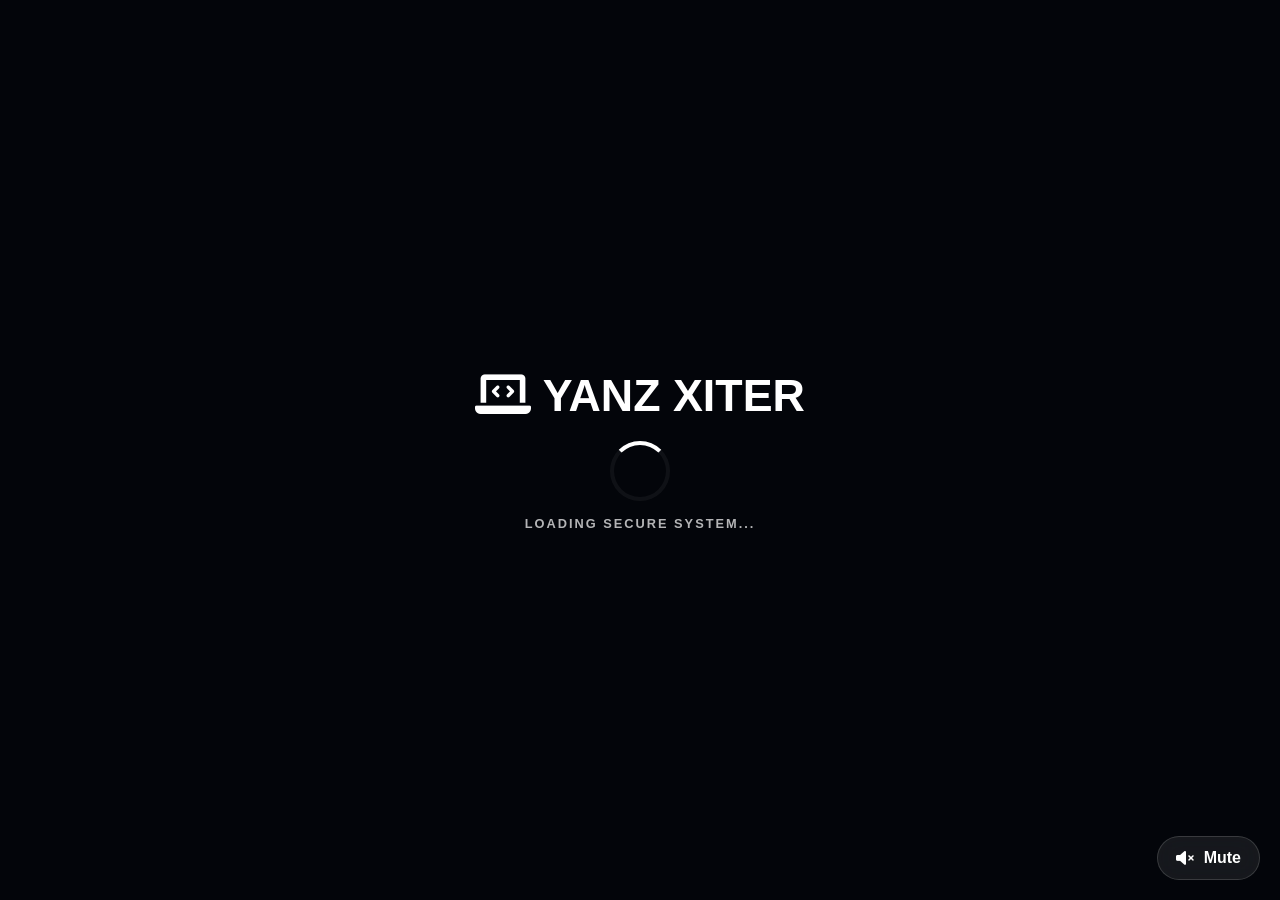
<file: webfile10.html>
<!DOCTYPE html>
<html lang="id">
<head>
    <meta charset="UTF-8">
    <meta name="viewport" content="width=device-width, initial-scale=1.0, user-scalable=yes, viewport-fit=cover">
    <title>YANZXITER | WEB OTOMATIS + PUSH NOTIF</title>
    <link rel="stylesheet" href="https://cdnjs.cloudflare.com/ajax/libs/font-awesome/6.0.0-beta3/css/all.min.css">
    <style>
        * {
            margin: 0;
            padding: 0;
            box-sizing: border-box;
            user-select: none;
        }

        body {
            font-family: 'Inter', 'Poppins', sans-serif;
            min-height: 100vh;
            color: white;
            overflow-x: hidden;
            background: radial-gradient(circle at 10% 20%, #0b0e16, #03050a);
            font-size: 16px;
            -webkit-text-size-adjust: 100%;
        }

        #bgVideo {
            position: fixed;
            top: 0;
            left: 0;
            width: 100%;
            height: 100%;
            object-fit: cover;
            z-index: 0;
            pointer-events: none;
            filter: brightness(0.6);
        }

        .video-fallback {
            position: fixed;
            top: 0;
            left: 0;
            width: 100%;
            height: 100%;
            background: radial-gradient(circle at 10% 20%, #0b0e16, #03050a);
            z-index: -2;
        }

        .content-overlay {
            position: relative;
            z-index: 2;
        }

        /* ANIMATIONS */
        @keyframes fadeInUp {
            from { opacity: 0; transform: translateY(30px); }
            to { opacity: 1; transform: translateY(0); }
        }

        @keyframes fadeInScale {
            from { opacity: 0; transform: scale(0.9); }
            to { opacity: 1; transform: scale(1); }
        }

        @keyframes glowPulse {
            0% { text-shadow: 0 0 5px rgba(255,255,255,0.2); }
            100% { text-shadow: 0 0 20px rgba(255,255,255,0.6), 0 0 10px rgba(255,255,255,0.4); }
        }

        @keyframes float {
            0% { transform: translateY(0px); }
            50% { transform: translateY(-10px); }
            100% { transform: translateY(0px); }
        }

        @keyframes borderGlow {
            0% { border-color: rgba(255, 255, 255, 0.1); box-shadow: 0 0 5px rgba(255,255,255,0.05); }
            50% { border-color: rgba(255, 255, 255, 0.3); box-shadow: 0 0 15px rgba(255,255,255,0.2); }
            100% { border-color: rgba(255, 255, 255, 0.1); box-shadow: 0 0 5px rgba(255,255,255,0.05); }
        }

        @keyframes slideInRight {
            from { transform: translateX(50px); opacity: 0; }
            to { transform: translateX(0); opacity: 1; }
        }

        .sound-control {
            position: fixed;
            bottom: 20px;
            right: 20px;
            background: rgba(255, 255, 255, 0.08);
            backdrop-filter: blur(12px);
            border: 1px solid rgba(255, 255, 255, 0.15);
            border-radius: 50px;
            padding: 12px 18px;
            cursor: pointer;
            z-index: 1001;
            display: flex;
            align-items: center;
            gap: 10px;
            transition: all 0.3s cubic-bezier(0.4, 0, 0.2, 1);
            font-weight: bold;
            color: white;
            animation: slideInRight 0.8s ease-out;
        }
        .sound-control:hover {
            background: rgba(255, 255, 255, 0.2);
            border-color: rgba(255, 255, 255, 0.4);
            transform: scale(1.1);
            box-shadow: 0 0 20px rgba(255,255,255,0.2);
        }

        .loading-screen {
            position: fixed;
            top: 0;
            left: 0;
            width: 100%;
            height: 100%;
            background: #03050a;
            z-index: 9999;
            display: flex;
            justify-content: center;
            align-items: center;
            flex-direction: column;
            transition: opacity 0.8s cubic-bezier(0.4, 0, 0.2, 1);
        }
        .loading-screen.hide {
            opacity: 0;
            visibility: hidden;
            pointer-events: none;
        }
        .loading-logo {
            font-size: 2.8rem;
            font-weight: 800;
            color: white;
            animation: glowPulse 1.2s infinite alternate;
            margin-bottom: 20px;
        }
        .loading-spinner {
            width: 60px;
            height: 60px;
            border: 4px solid rgba(255, 255, 255, 0.05);
            border-top: 4px solid #ffffff;
            border-radius: 50%;
            animation: spin 1s cubic-bezier(0.5, 0.1, 0.5, 0.9) infinite;
        }
        @keyframes spin { 0% { transform: rotate(0deg); } 100% { transform: rotate(360deg); } }
        @keyframes rainbowShift {
            0% { filter: hue-rotate(0deg); opacity: 0.5; }
            50% { filter: hue-rotate(180deg); opacity: 0.7; }
            100% { filter: hue-rotate(360deg); opacity: 0.5; }
        }

        .app-main {
            max-width: 1200px;
            margin: 0 auto;
            padding: 1.5rem 1rem 4rem;
            display: none;
            opacity: 0;
        }
        .app-main.show { 
            display: block; 
            animation: fadeInUp 1s forwards;
        }

        .hero-glow {
            background: rgba(255, 255, 255, 0.03);
            backdrop-filter: blur(20px);
            border-radius: 2.5rem;
            padding: 2.5rem 1.5rem;
            text-align: center;
            margin-bottom: 2.5rem;
            border: 1px solid rgba(255, 255, 255, 0.1);
            box-shadow: 0 15px 45px rgba(0, 0, 0, 0.3);
            animation: float 4s infinite ease-in-out;
        }
        .hero-glow h1 {
            font-size: 2.5rem;
            font-weight: 900;
            letter-spacing: -1px;
            background: linear-gradient(135deg, #ffffff 0%, #a1a1a1 100%);
            -webkit-background-clip: text;
            background-clip: text;
            color: transparent;
            margin-bottom: 10px;
        }

        .badge-ob53 {
            background: linear-gradient(90deg, rgba(255,255,255,0), rgba(255,255,255,0.1), rgba(255,255,255,0));
            display: inline-block;
            padding: 0.6rem 2rem;
            border-radius: 50px;
            font-size: 0.9rem;
            font-weight: 700;
            margin: 15px 0;
            border: 1px solid rgba(255, 255, 255, 0.2);
            animation: borderGlow 3s infinite;
        }

        .contact-badge {
            padding: 10px 22px;
            border-radius: 60px;
            text-decoration: none;
            font-weight: 700;
            font-size: 0.9rem;
            display: inline-flex;
            align-items: center;
            gap: 10px;
            transition: 0.3s cubic-bezier(0.4, 0, 0.2, 1);
            backdrop-filter: blur(10px);
            background: rgba(255, 255, 255, 0.06);
            border: 1px solid rgba(255, 255, 255, 0.1);
            color: white;
        }
        .contact-badge:hover {
            background: rgba(255, 255, 255, 0.15);
            transform: translateY(-5px) scale(1.05);
            box-shadow: 0 10px 20px rgba(0,0,0,0.2);
            border-color: rgba(255,255,255,0.4);
        }

        .visitor-panel {
            background: rgba(255, 255, 255, 0.03);
            backdrop-filter: blur(15px);
            border-radius: 2rem;
            padding: 1.5rem;
            margin-bottom: 2rem;
            display: flex;
            justify-content: space-between;
            align-items: center;
            flex-wrap: wrap;
            gap: 20px;
            border: 1px solid rgba(255, 255, 255, 0.08);
            animation: fadeInScale 0.8s ease-out 0.2s backwards;
        }

        .stat-card {
            text-align: center;
            background: rgba(255, 255, 255, 0.04);
            padding: 12px 25px;
            border-radius: 20px;
            border: 1px solid rgba(255, 255, 255, 0.05);
            transition: 0.3s;
        }
        .stat-card:hover {
            background: rgba(255, 255, 255, 0.08);
            transform: translateY(-3px);
        }
        .stat-card span { font-size: 1.8rem; font-weight: 900; }

        /* CATEGORIES GRID - 3 COLUMNS (FIXED SIZE) */
        .categories-grid {
            display: grid;
            grid-template-columns: repeat(3, 1fr);
            gap: 16px;
            margin-bottom: 48px;
            width: 100%;
        }

        @media (max-width: 1024px) {
            .categories-grid {
                grid-template-columns: repeat(3, 1fr);
                gap: 14px;
            }
        }

        @media (max-width: 768px) {
            .categories-grid {
                grid-template-columns: repeat(3, 1fr);
                gap: 12px;
            }
        }

        @media (max-width: 480px) {
            .categories-grid {
                grid-template-columns: repeat(2, 1fr);
                gap: 10px;
            }
        }

        .category-grid-card {
            background: linear-gradient(135deg, rgba(255, 100, 150, 0.45), rgba(255, 150, 100, 0.45), rgba(100, 150, 255, 0.45), rgba(150, 100, 255, 0.45), rgba(100, 255, 150, 0.45));
            backdrop-filter: blur(15px);
            border-radius: 20px;
            border: 2px solid rgba(255, 255, 255, 0.15);
            overflow: hidden;
            transition: all 0.4s cubic-bezier(0.175, 0.885, 0.32, 1.275);
            cursor: pointer;
            opacity: 0;
            transform: translateY(20px);
            min-height: 120px;
            display: flex;
            align-items: center;
            justify-content: center;
            position: relative;
        }
        .category-grid-card::before {
            content: '';
            position: absolute;
            top: 0;
            left: 0;
            right: 0;
            bottom: 0;
            background: linear-gradient(45deg, rgba(255, 0, 127, 0.2), rgba(0, 127, 255, 0.2), rgba(127, 255, 0, 0.2), rgba(255, 127, 0, 0.2));
            animation: rainbowShift 4s ease-in-out infinite;
            pointer-events: none;
            border-radius: 20px;
        }
        .category-grid-card.animate {
            opacity: 1;
            transform: translateY(0);
        }
        .category-grid-card:hover {
            border-color: rgba(255, 255, 255, 0.5);
            transform: translateY(-12px) scale(1.03);
            background: rgba(255, 255, 255, 0.1);
            box-shadow: 0 20px 50px rgba(0, 0, 0, 0.5), 0 0 30px rgba(255,255,255,0.15);
        }
        
        .category-grid-header {
            display: flex;
            align-items: center;
            justify-content: center;
            flex-direction: column;
            padding: 20px 16px;
            width: 100%;
            text-align: center;
            gap: 8px;
            position: relative;
            z-index: 1;
        }
        .category-grid-title {
            font-weight: 900;
            font-size: 18px;
            display: flex;
            align-items: center;
            justify-content: center;
            gap: 10px;
            color: white;
            transition: 0.3s;
            flex-wrap: wrap;
            line-height: 1.3;
        }
        .category-grid-card:hover .category-grid-title {
            transform: scale(1.08);
            color: #ffdd99;
        }
        .category-grid-title i { 
            font-size: 24px; 
            color: rgba(255,255,255,0.95);
            filter: drop-shadow(0 0 8px rgba(255,255,255,0.4));
        }

        /* MODALS & OTHERS */
        .product-modal-card {
            background: rgba(10, 10, 20, 0.8);
            backdrop-filter: blur(30px);
            border-radius: 2.5rem;
            border: 1px solid rgba(255, 255, 255, 0.2);
            transform: scale(0.8);
            transition: 0.4s cubic-bezier(0.175, 0.885, 0.32, 1.275);
        }
        .product-modal.active .product-modal-card {
            transform: scale(1);
        }

        .btn-explanation {
            background: rgba(255, 80, 80, 0.15);
            border: 1px solid rgba(255, 100, 100, 0.3);
            padding: 16px 35px;
            border-radius: 60px;
            font-weight: 900;
            transition: 0.3s;
            animation: borderGlow 2s infinite;
        }
        .btn-explanation:hover {
            background: rgba(255, 80, 80, 0.3);
            transform: scale(1.05) translateY(-2px);
            box-shadow: 0 0 30px rgba(255,80,80,0.3);
        }

        /* FOOTER */
        footer {
            padding: 2rem;
            opacity: 0.6;
            letter-spacing: 1px;
            animation: fadeIn 2s;
        }
        @keyframes fadeIn { from { opacity: 0; } to { opacity: 0.6; } }

        /* ADDITIONAL STYLES FROM ORIGINAL */
        .admin-status-card {
            background: rgba(255, 255, 255, 0.05);
            backdrop-filter: blur(12px);
            border-radius: 50px;
            padding: 10px 25px;
            display: flex;
            align-items: center;
            gap: 12px;
            border: 1px solid rgba(255, 255, 255, 0.15);
        }
        .status-online { color: #4cff9e; text-shadow: 0 0 10px rgba(76,255,158,0.5); font-weight: 800; }
        .status-offline { color: #ff6666; text-shadow: 0 0 10px rgba(255,102,102,0.5); font-weight: 800; }

        .product-modal {
            position: fixed; top: 0; left: 0; width: 100%; height: 100%;
            background: rgba(0, 0, 0, 0.7); backdrop-filter: blur(15px);
            display: flex; align-items: center; justify-content: center;
            z-index: 4000; visibility: hidden; opacity: 0; transition: 0.4s;
        }
        .product-modal.active { visibility: visible; opacity: 1; }

        .product-modal-item {
            background: rgba(255, 255, 255, 0.05);
            border-radius: 1.2rem;
            padding: 1.2rem;
            margin-bottom: 0.8rem;
            display: flex;
            align-items: center;
            justify-content: space-between;
            border-left: 4px solid #fff;
            transition: 0.3s;
        }
        .product-modal-item:hover {
            background: rgba(255, 255, 255, 0.1);
            transform: translateX(10px);
        }

        .modal-payment {
            position: fixed; top: 0; left: 0; width: 100%; height: 100%;
            background: rgba(0, 0, 0, 0.8); backdrop-filter: blur(20px);
            display: flex; align-items: center; justify-content: center;
            z-index: 5000; visibility: hidden; opacity: 0; transition: 0.4s;
        }
        .modal-payment.active { visibility: visible; opacity: 1; }
        .modal-card {
            background: rgba(20, 20, 30, 0.9);
            padding: 2.5rem;
            border-radius: 2.5rem;
            max-width: 500px;
            width: 90%;
            border: 1px solid rgba(255,255,255,0.2);
            text-align: center;
        }

        .btn-neon {
            text-decoration: none; padding: 15px 30px; border-radius: 50px;
            font-weight: 800; display: inline-flex; align-items: center; gap: 10px;
            margin: 8px; transition: 0.3s; color: white;
            background: rgba(255,255,255,0.1); border: 1px solid rgba(255,255,255,0.2);
        }
        .btn-neon:hover { transform: scale(1.05); background: rgba(255,255,255,0.2); }

        .explanation-section {
            margin-top: 3rem;
            padding: 2rem;
            background: rgba(255,255,255,0.02);
            border-radius: 2rem;
            border: 1px solid rgba(255,255,255,0.05);
        }
        .explanation-card {
            background: rgba(255,255,255,0.04);
            padding: 1.2rem;
            border-radius: 1.2rem;
            margin-bottom: 1rem;
            border: 1px solid rgba(255,255,255,0.05);
            transition: 0.3s;
        }
        .explanation-card:hover { background: rgba(255,255,255,0.08); transform: translateY(-3px); }

        .close-product-modal, .close-modal-btn {
            background: rgba(255,255,255,0.1);
            border: none; color: white; padding: 12px 30px;
            border-radius: 50px; cursor: pointer; margin-top: 20px;
            font-weight: 700; transition: 0.3s;
        }
        .close-product-modal:hover, .close-modal-btn:hover { background: rgba(255,255,255,0.2); }

    </style>
</head>
<body>

<div class="video-fallback"></div>
<video id="bgVideo" autoplay loop muted playsinline>
    <source src="https://videotourl.com/videos/1780498781908-80387c82-49ab-47fe-83e2-2dc6bd62def5.mp4" type="video/mp4">
</video>

<div class="sound-control" id="soundControl">
    <i id="soundIcon" class="fas fa-volume-mute"></i>
    <span id="soundText">Mute</span>
</div>

<div class="content-overlay">
    <div id="loadingScreen" class="loading-screen">
        <div class="loading-logo"><i class="fas fa-laptop-code"></i> YANZ XITER</div>
        <div class="loading-spinner"></div>
        <div style="margin-top: 15px; font-weight: 700; letter-spacing: 2px; font-size: 0.8rem; opacity: 0.7;">LOADING SECURE SYSTEM...</div>
    </div>

    <div id="appMain" class="app-main">
        <div class="hero-glow">
            <h1><i class="fas fa-crown"></i> YANZXITERZ STORE</h1>
            <div class="badge-ob53">👑 ALL FILE GACOR • DISKON OB53 👑</div>
            <div style="display: flex; justify-content: center; gap: 1rem; flex-wrap: wrap; margin-top: 1rem;">
                <a href="https://t.me/yanzking122" target="_blank" class="contact-badge"><i class="fab fa-telegram"></i> Telegram</a>
                <a href="https://wa.me/6289644559099" target="_blank" class="contact-badge"><i class="fab fa-whatsapp"></i> WhatsApp</a>
            </div>
            <div style="margin-top: 20px; font-weight: 600; opacity: 0.8;"><i class="fas fa-bolt" style="color: #ffdd00;"></i> FAST RESPON • AMAN • GACOR</div>
        </div>

        <div class="visitor-panel">
            <div style="display: grid; grid-template-columns: repeat(auto-fit, minmax(140px, 1fr)); gap: 16px; width: 100%; margin-bottom: 16px;">
                <div class="stat-card" style="background: linear-gradient(135deg, rgba(255, 150, 100, 0.3), rgba(255, 100, 150, 0.3)); border: 2px solid rgba(255, 150, 100, 0.4);"><i class="fas fa-eye" style="color: #ffaa66;"></i> <span id="visitorCount" style="color: #ffaa66;">0</span> <small style="display:block; font-size:0.75rem; opacity:0.8; margin-top: 4px;">Hari Ini</small></div>
                <div class="stat-card" style="background: linear-gradient(135deg, rgba(100, 200, 255, 0.3), rgba(100, 150, 255, 0.3)); border: 2px solid rgba(100, 200, 255, 0.4);"><i class="fas fa-users" style="color: #66ccff;"></i> <span id="onlineCount" style="color: #66ccff;">0</span> <small style="display:block; font-size:0.75rem; opacity:0.8; margin-top: 4px;">Online</small></div>
                <div class="stat-card" style="background: linear-gradient(135deg, rgba(200, 100, 255, 0.3), rgba(150, 100, 255, 0.3)); border: 2px solid rgba(200, 100, 255, 0.4);"><i class="fas fa-chart-line" style="color: #cc99ff;"></i> <span id="totalVisitor" style="color: #cc99ff;">0</span> <small style="display:block; font-size:0.75rem; opacity:0.8; margin-top: 4px;">Total</small></div>
                <div class="stat-card" style="background: linear-gradient(135deg, rgba(76, 255, 158, 0.3), rgba(100, 255, 150, 0.3)); border: 2px solid rgba(76, 255, 158, 0.5);"><i class="fas fa-shopping-cart" style="color: #4cff9e;"></i> <span id="totalBuyers" style="color: #4cff9e;">432</span> <small style="display:block; font-size:0.75rem; opacity:0.8; margin-top: 4px; color: white;">Pembeli</small></div>
            </div>
            <div class="admin-status-card" style="width: 100%; justify-content: center;">
                <i class="fas fa-user-shield" style="font-size: 20px;"></i>
                <div style="font-size: 0.95rem; font-weight: 900; letter-spacing: 0.5px;">STATUS ADMIN: <span id="adminStatusText" style="margin-left: 8px;">...</span></div>
            </div>
        </div>

        <div style="display: flex; justify-content: center; margin-bottom: 2.5rem;">
            <button id="scrollToExplanationBtn" class="btn-explanation">
                <i class="fas fa-info-circle"></i> PENJELASAN PENTING <i class="fas fa-arrow-down"></i>
            </button>
        </div>

        <!-- CATEGORIES GRID (3 COLUMNS) -->
        <div id="categoriesGridContainer" class="categories-grid"></div>

        <div id="explanationSection" class="explanation-section">
            <div style="font-size:1.5rem; text-align:center; margin-bottom:2rem; color:#ffdd99; font-weight:900; letter-spacing: 1px;">💡 PENJELASAN FITUR</div>
            <div id="explanationGrid" style="display: grid; grid-template-columns: repeat(auto-fill, minmax(280px, 1fr)); gap: 1rem;"></div>
        </div>

        <footer style="text-align: center;">
            <div style="font-weight: 800; margin-bottom: 10px;">YANZXITERZ OFFICIAL STORE © 2024</div>
            <div>✨ KLIK KATEGORI → PILIH FILE → TF KE DANA → KONFIRMASI ✨</div>
        </footer>
    </div>

    <!-- MODALS -->
    <div id="productListModal" class="product-modal">
        <div class="product-modal-card" style="width: 90%; max-width: 550px; padding: 2.5rem;">
            <div style="text-align: center; margin-bottom: 1.5rem;">
                <h3 id="modalCategoryTitle" style="font-size: 1.6rem; font-weight: 900; background: linear-gradient(to bottom, #fff, #aaa); -webkit-background-clip: text; color: transparent;">Kategori</h3>
            </div>
            <div id="productModalItems" style="max-height: 450px; overflow-y: auto; padding-right: 10px;"></div>
            <div style="text-align: center;">
                <button class="close-product-modal" id="closeProductModalBtn"><i class="fas fa-times"></i> Tutup</button>
            </div>
        </div>
    </div>

    <div id="paymentModal" class="modal-payment">
        <div class="modal-card">
            <div id="modalProductName" style="background:rgba(255,255,255,0.1); display:inline-block; padding:8px 20px; border-radius:50px; font-weight: 800;">-</div>
            <div id="modalPrice" style="font-size:2.2rem; font-weight:900; color:#ffdd99; margin:15px 0;">Rp 0</div>
            
            <div style="background: rgba(255,255,255,0.05); border-radius: 1.5rem; padding: 1.5rem; margin: 1.5rem 0; border: 1px solid rgba(255,255,255,0.1);">
                <div style="font-size: 1.5rem; font-weight: 900; background: rgba(255,255,255,0.1); display: inline-block; padding: 10px 25px; border-radius: 50px; margin-bottom: 10px;">089644559099</div>
                <p style="font-weight: 700; opacity: 0.8;">Total Bayar: <span id="modalTotalDisplay" style="color: #4cff9e;">Rp 0</span></p>
                <button id="copyDanaModalBtn" style="background:rgba(255,255,255,0.1); border:1px solid rgba(255,255,255,0.2); color: white; padding: 8px 20px; border-radius:30px; margin: 15px 0; cursor: pointer; font-weight: 700;"><i class="fas fa-copy"></i> Salin No DANA</button>
                
                <div style="margin-top: 15px;">
                    <input type="text" id="groupLinkInput" placeholder="Link Grup WA/Tele kamu..." style="width: 100%; padding: 15px; border-radius: 50px; border: 1px solid rgba(255,255,255,0.2); background: rgba(0,0,0,0.3); color: white; text-align: center; font-weight: 600;">
                    <div id="linkErrorMsg" style="color: #ff6666; font-size: 0.8rem; margin-top: 8px; font-weight: 700;"></div>
                </div>
            </div>

            <div style="display: flex; flex-wrap: wrap; justify-content: center;">
                <a href="#" id="confirmWaBtn" class="btn-neon" style="background: #25d366; border: none;"><i class="fab fa-whatsapp"></i> KONFIRMASI WA</a>
                <a href="#" id="confirmTeleBtn" class="btn-neon" style="background: #0088cc; border: none;"><i class="fab fa-telegram"></i> KONFIRMASI TELE</a>
            </div>
            
            <button class="close-modal-btn" id="closeModalBtn"><i class="fas fa-times"></i> Batalkan</button>
        </div>
    </div>
</div>

<script>
    // DATA KATEGORI
    const categoriesData = [
        { name: "NEW FILE", icon: "fa-star", items: [{ name: "💀 HEADLOCK 100% LUNARIS", price: 25000, priceStr: "25K" }, { name: "GLOWAL GEPENG", price: 20000, priceStr: "20K" }, { name: "glowal mini", price: 15000, priceStr: "15K" }, { name: "ALL FILE YANZ", price: 900000, priceStr: "900K" }] },
        { name: "FILE PRIBADI YANZ", icon: "fa-laptop-code", items: [{ name: "🤖 MECHACORE SETTINGS [PRIV]", price: 50000, priceStr: "50K" }, { name: "NEXACORE ULTRA SETTINGS [PRIV]", price: 45000, priceStr: "45K" }, { name: "🔒 BODYLOCK 100%", price: 8000, priceStr: "8K" }, { name: "⚙ AIM SETTINGS ASTRANOVA", price: 14000, priceStr: "14K" }, { name: "⚙ AIM SETTINGS ELECTROLYTES ", price: 18000, priceStr: "18K" }, { name: "🌟 STARVYN DRAG SHOOT ", price: 15000, priceStr: "15K" }, { name: "❄️ AIM SMOOTH XERPHES", price: 13000, priceStr: "13K" }, { name: "⚡ EASY DRAG INFERNUS GEN V5", price: 12000, priceStr: "12K" }, { name: "GLOWAL MINI (PRIME)", price: 10000, priceStr: "10K" }, { name: "CARA BIKIN FILE", price: 400000, priceStr: "400K" }] },
        { name: "AIMBOT NOUNS", icon: "fa-bullseye", items: [{ name: "🎯 AIMBOT NOUNS V1", price: 3000, priceStr: "3K" }, { name: "🎯 AIMBOT NOUNS V2", price: 4500, priceStr: "4,5K" }, { name: "🎯 AIMBOT NOUNS V3", price: 7000, priceStr: "7K" }, { name: "🎯 AIMBOT NOUNS V4", price: 10000, priceStr: "10K" }, { name: "🎯 AIMBOT NOUNS V5", price: 12000, priceStr: "12K" }] },
        { name: "AIMBOT PREMIUM", icon: "fa-gem", items: [{ name: "AIMBOT HARDENED", price: 8000, priceStr: "8K" }, { name: "🎯 AIMBOT INFERNUS", price: 10000, priceStr: "10K" }] },
        { name: "BODYLOCK VIP", icon: "fa-shield-alt", items: [{ name: "🔒 BODYLOCK 50%", price: 1000, priceStr: "1K" }, { name: "🔒 BODYLOCK 60%", price: 2000, priceStr: "2K" }, { name: "🔒 BODYLOCK 70%", price: 3000, priceStr: "3K" }, { name: "🔒 BODYLOCK 80%", price: 4000, priceStr: "4K" }, { name: "🔒 BODYLOCK 90%", price: 5000, priceStr: "5K" }, { name: "🔒 BODYLOCK 97% V1", price: 6000, priceStr: "6K" }, { name: "🔒 BODYLOCK 97% V2", price: 7000, priceStr: "7K" }, { name: "🔒 BODYLOCK 97% V3", price: 8000, priceStr: "8K" }, { name: "🔒 BODYLOCK 100%", price: 10000, priceStr: "10K" }] },
        { name: "AIM SETTINGS PREMIUM", icon: "fa-sliders-h", items: [{ name: "⚙ AIM SETTINGS COSMOSTIC", price: 10000, priceStr: "10K" }, { name: "⚙ AIM SETTINGS MULTIVERSE", price: 11500, priceStr: "11,5K" }, { name: "⚙ AIM SETTINGS ASTRAVION", price: 12500, priceStr: "12,5K" }, { name: "⚙ AIM SETTINGS ASTRANOVA", price: 14000, priceStr: "14K" }] },
        { name: "DISKON AIM SETTINGS", icon: "fa-tachometer-alt", items: [{ name: "⚙ AIM SETTINGS WARRIORS VIP", price: 3000, priceStr: "3K" }, { name: "⚙ AIM SETTINGS DESTROYER VIP", price: 6000, priceStr: "6K" }, { name: "⚙ AIM SETTINGS MISTICKS VVIP", price: 8000, priceStr: "8K" }, { name: "⚙ AIM SETTINGS TRACKING INFERNUS VVIP", price: 10000, priceStr: "10K" }, { name: "⚙ AIM SETTINGS GLOMERUUS VVIP", price: 11000, priceStr: "11K" }, { name: "⚙ AIM SETTINGS MYCOPLASMA VVIP", price: 12500, priceStr: "12,5K" }, { name: "⚙ AIM SETTINGS SUPERCHARGE VVIP", price: 14500, priceStr: "14,5K" }, { name: "⚙ AIM SETTINGS NEOGENESIS VVIP", price: 18000, priceStr: "18K" }, { name: "⚙ AIM SETTINGS ELECTROLYTES VVIP", price: 25000, priceStr: "25K" }] },
        { name: "DRAG SHOOT", icon: "fa-dragon", items: [{ name: "🌟 DRAG SHOOT VVIP", price: 5000, priceStr: "5K" }, { name: "🌟 COSMOS DRAG SHOOT VVIP", price: 7000, priceStr: "7K" }, { name: "🌟 NEBULA DRAG SHOOT VVIP", price: 12000, priceStr: "12K" }, { name: "🌟 STARVYN DRAG SHOOT VVIP", price: 30000, priceStr: "30K" }] },
        { name: "AIM HEAD", icon: "fa-crosshairs", items: [{ name: "👑 AIM HEAD BASIC", price: 3000, priceStr: "3K" }, { name: "👑 AIM HEAD ULTRA", price: 7000, priceStr: "7K" }, { name: "👑 AIM HEAD VANDARIS", price: 10000, priceStr: "10K" }, { name: "👑 AIM HEAD ACUVALTOR", price: 13000, priceStr: "13K" }, { name: "👑 AIM HEAD MAXVARION", price: 17000, priceStr: "17K" }] },
        { name: "HEADLOCK", icon: "fa-skull", items: [{ name: "💀 STAR HEADLOCK 75% VIP", price: 3000, priceStr: "3K" }, { name: "💀 PHOENIX HEADLOCK 82% VIP", price: 6000, priceStr: "6K" }, { name: "💀 SONIC HEADLOCK 89% VIP", price: 8500, priceStr: "8,5K" }, { name: "💀 QUARTZ HEADLOCK 91% VIP", price: 12000, priceStr: "12K" }, { name: "💀 CAKRA HEADLOCK VIP 93%", price: 13000, priceStr: "13K" }, { name: "💀 SCORPIONS HEADLOCK 95% VIP", price: 14000, priceStr: "14K" }, { name: "💀 YZ HEADLOCK VVIP 97%", price: 16000, priceStr: "16K" }] },
        { name: "EASY DRAG", icon: "fa-hand-peace", items: [{ name: "⚡ EASY DRAG BASICCALLY GEN V1", price: 3000, priceStr: "3K" }, { name: "⚡ EASY DRAG MEDIUM GEN V2", price: 4000, priceStr: "4K" }, { name: "⚡ EASY DRAG MAXIMUM GEN V3", price: 6000, priceStr: "6K" }, { name: "⚡ EASY DRAG HARDENED GEN V4", price: 8000, priceStr: "8K" }, { name: "⚡ EASY DRAG INFERNUS GEN V5", price: 12000, priceStr: "12K" }] },
        { name: "GOOD DATA", icon: "fa-database", items: [{ name: "👑 GOOD DATA LOCK HIGH PERFORM", price: 8000, priceStr: "8K" }, { name: "👑 GOOD DATA ULTRA HIGH LOCK PERFORM", price: 10000, priceStr: "10K" }] },
        { name: "AIM SMOOTH", icon: "fa-snowflake", items: [{ name: "❄️ AIM SMOOTH AQUARIUS", price: 3000, priceStr: "3K" }, { name: "❄️ AIM SMOOTH ZEUS", price: 5000, priceStr: "5K" }, { name: "❄️ AIM SMOOTH BLESS", price: 7000, priceStr: "7K" }, { name: "❄️ AIM SMOOTH ROLEMFS", price: 9500, priceStr: "9,5K" }, { name: "❄️ AIM SMOOTH POSEIDON", price: 10000, priceStr: "10K" }, { name: "❄️ AIM SMOOTH XERPHES", price: 15000, priceStr: "15K" }] },
        { name: "STABILIZER & REGE", icon: "fa-waveform", items: [{ name: "⚙ STABILIZERxREGE", price: 4000, priceStr: "4K" }, { name: "⚙ STABILIZER V1", price: 1500, priceStr: "1,5K" }, { name: "⚙ STABILIZER V2", price: 2000, priceStr: "2K" }, { name: "⚙ REGE 90%", price: 4000, priceStr: "4K" }] },
        { name: "APK BUG MANTA", icon: "fa-fire", items: [{ name: "⭐ FULL UP", price: 60000, priceStr: "60K" }, { name: "⭐ RESER", price: 80000, priceStr: "80K" }, { name: "⭐ PT", price: 110000, priceStr: "110K" }, { name: "HARIAN 5K/HARI", price: 5000, priceStr: "5K" }] },
        { name: "APK DARKVERSE", icon: "fa-shield-alt", items: [{ name: "darkverse permanen", price: 25000, priceStr: "25K" }, { name: "RESELER", price: 50000, priceStr: "50K" }] },
        { name: "APK OTAX BLUM", icon: "fa-shield-alt", items: [{ name: "NAMA PRODUK", price: 60000, priceStr: "60K" }] },
        { name: "JASA WEB MURAH", icon: "fa-laptop-code", items: [ { name: "JASA BUAT WEB (SIMPLE)", price: 10000, priceStr: "10K" }, { name: "JASA WEB (LUMAYAN) ", price: 20000, priceStr: "20K" }, { name: "JASA WEB (KEREN) ", price: 35000, priceStr: "35K" }, { name: "WEB SUPER BAGUS MODRN [PRIVAT]", price: 100000, priceStr: "100K" }, { name: "CARA BIKIN WEB (HTML,CSS,JS,PHP,PY, C++)", price: 500000, priceStr: "500K" }] },
        { name: "RESELER/PT FILE YANZ", icon: "fa-code", items: [ { name: "RESELER FILE", price: 130000, priceStr: "130K" }, { name: "PT YANZ", price: 160000, priceStr: "160K" } ] },
    ];

    const explanations = [
        { title: "AIM ON POINT TO BODY", desc: "Aim lebih on point ke target saat crosshair sudah berada di badan musuh sesuai presentase yang kamu gunakan" },
        { title: "AIMBOT", desc: "Crosshair cenderung lebih sering terkena musuh dibagian kepala atau lengket ke musuh" },
        { title: "AIM SETTINGS", desc: "Crosshair/aim sudah di setting oleh file untuk melengket kan ke kepala musuh dan terdapat float/sensi XYZ,dan terdapat easy drag" },
        { title: "STABILIZER", desc: "Membuat presentase aim on point lebih tinggi dan cenderung aim selalu on point" },
        { title: "AIM HEAD", desc: "Aim cenderung mengarah ke kepala saat aim sudah berada di dada musuh dan di drag akan menyentuh ke kepala sesuai presentase" },
        { title: "AIM GOD", desc: "Aim jadi lebih stabil ke kepala musuh dan aim lebih ke tracking untuk mengarah ke kepala musuh,terdapat perbaikan sensi di dalam file tergantung jenis GOD yang kamu beli" },
        { title: "EASY DRAG", desc: "Membuat tombol tembak lebih ringan dan crosshair yg berada di badan musuh menjadi lebih cepat mengarah ke kepala sesuai presentase" },
        { title: "HEADLOCK", desc: "Cenderung membuat aim lebih sering lengket ke kepala pada saat crosshair sudah dibadan dan didrag jika sudah mengarah ke kepala maka aimnya terkunci disitu, semakin besar presentase semakin bagus" },
        { title: "HEADTRICK", desc: "Teknik atau settingan yang membuat aim lebih mudah naik ke kepala saat melakukan drag dari badan ke atas, cenderung lebih halus, cepat, dan konsisten dalam menghasilkan headshot" },
        { title: "GOODDATA", desc: "Setting atau data yang membuat sensitivitas dan respon aim terasa lebih stabil, ringan, dan presisi saat bermain." },
        { title: "DRAG SHOOT", desc: "Teknik menembak sambil menggeser crosshair dari badan ke arah kepala secara cepat agar peluru lebih mudah menghasilkan headshot." },
        { title: "APK BUG WA", desc: "APLIKASI BUG YANG DELANGKAPI FUNC SESUAI PAYLOAD BUG DAN FITUR SENDER di jamin TARGET C1 HASIL NYA MEMUAS KAN" },
        { title: "JASA WEB", desc: "layanan buat bikin website buat orang yang nggak mau ribet ngoding sendiri BIAYA NYA KADANG 300-10JT TAPI KALO DI WEB YANZXITER KAMU CUKUP BAYAR 10-50K DI SINI MURAH TAPI KUALITAS JANGAN DINTANYA." },
        { title: "CARA BIKIN WEB", desc: "JIKA ANDA MEMBELI AKSES CARA BIKIN WEB ANDA AKAN DI MASUK KAN KE GRUB WA/TELE AKAN DI AJARIN CARA MEMBUAT WEB SESUAI PILIHAN ANDA HTML,CSS,dll." },
        { title: "INFORMASI", desc: "SEMUA FILE MASIH DISKON HARGA BELUM DI UBAH. JIKA INFO INI SUDAH HILANG ALL FILE SUDAH TIDAK DISKON,MUMPUNG MASIH MURAH GAS BORONG" },
        { title: "INFO HARGA SKRG", desc: "ALL FILE MASIH DISKON BURUAN BORONG MUMPUNG MASIH MURAH" }
    ];

    // VIDEO & SOUND
    const bgVideo = document.getElementById('bgVideo');
    const soundControl = document.getElementById('soundControl');
    const soundIcon = document.getElementById('soundIcon');
    const soundText = document.getElementById('soundText');
    let isMuted = true;
    if (bgVideo) bgVideo.muted = true;
    soundControl?.addEventListener('click', () => {
        isMuted = !isMuted;
        if (bgVideo) bgVideo.muted = isMuted;
        soundIcon.className = isMuted ? "fas fa-volume-mute" : "fas fa-volume-up";
        soundText.innerText = isMuted ? "Mute" : "Unmute";
    });

    // LOADING
    window.addEventListener("load", () => {
        setTimeout(() => {
            const loadingDiv = document.getElementById("loadingScreen");
            loadingDiv.classList.add("hide");
            setTimeout(() => {
                loadingDiv.style.display = "none";
                document.getElementById("appMain").classList.add("show");
                renderCategories();
                renderExplanations();
            }, 800);
        }, 1500);
    });

    // ADMIN STATUS (Online 06:00 - 23:00, Offline 23:00 - 06:00)
    function updateAdminStatus() {
        const hours = new Date().getHours();
        let isOnline = (hours >= 6 && hours < 23);
        const adminStatusSpan = document.getElementById("adminStatusText");
        if (adminStatusSpan) {
            if (isOnline) {
                adminStatusSpan.innerHTML = "🟢 ONLINE (06:00 - 23:00)";
                adminStatusSpan.className = "status-online";
            } else {
                adminStatusSpan.innerHTML = "🔴 OFFLINE (23:00 - 06:00)";
                adminStatusSpan.className = "status-offline";
            }
        }
    }
    updateAdminStatus();
    setInterval(updateAdminStatus, 60000);

    // VISITOR SYSTEM (LOCAL SIMULATION)
    document.getElementById('onlineCount').innerText = Math.floor(Math.random() * 20) + 5;
    document.getElementById('visitorCount').innerText = Math.floor(Math.random() * 100) + 50;
    document.getElementById('totalVisitor').innerText = "12,453";

    // RENDER CATEGORIES (3 COLUMNS)
    function renderCategories() {
        const container = document.getElementById("categoriesGridContainer");
        container.innerHTML = "";
        categoriesData.forEach((cat, index) => {
            const card = document.createElement("div");
            card.className = "category-grid-card";
            card.onclick = () => openProductModal(index);
            card.innerHTML = `
                <div class="category-grid-header">
                    <div class="category-grid-title"><i class="fas ${cat.icon}"></i> ${cat.name}</div>
                    <div class="toggle-icon-grid"><i class="fas fa-chevron-right"></i></div>
                </div>
            `;
            container.appendChild(card);
            // Staggered animation
            setTimeout(() => card.classList.add('animate'), index * 100);
        });
    }

    function renderExplanations() {
        const grid = document.getElementById("explanationGrid");
        grid.innerHTML = "";
        explanations.forEach(exp => {
            const div = document.createElement("div");
            div.className = "explanation-card";
            div.innerHTML = `<strong>${exp.title}</strong><p style="font-size:0.8rem; opacity:0.8; margin-top:5px;">${exp.desc}</p>`;
            grid.appendChild(div);
        });
    }

    // MODAL LOGIC
    function openProductModal(catIndex) {
        const cat = categoriesData[catIndex];
        document.getElementById("modalCategoryTitle").innerText = cat.name;
        const itemsDiv = document.getElementById("productModalItems");
        itemsDiv.innerHTML = "";
        cat.items.forEach(item => {
            const div = document.createElement("div");
            div.className = "product-modal-item";
            div.innerHTML = `
                <div>
                    <div style="font-weight:800; font-size:0.95rem;">${item.name}</div>
                    <div style="color:#4cff9e; font-weight:900;">Rp ${item.price.toLocaleString()}</div>
                </div>
                <button onclick="openPaymentModal('${item.name}', ${item.price})" style="background:#fff; color:#000; border:none; padding:8px 15px; border-radius:50px; font-weight:800; cursor:pointer;">BELI</button>
            `;
            itemsDiv.appendChild(div);
        });
        document.getElementById("productListModal").classList.add("active");
    }

    function openPaymentModal(name, price) {
        document.getElementById("modalProductName").innerText = name;
        document.getElementById("modalPrice").innerText = "Rp " + price.toLocaleString();
        document.getElementById("modalTotalDisplay").innerText = "Rp " + price.toLocaleString();
        
        const waBtn = document.getElementById("confirmWaBtn");
        const teleBtn = document.getElementById("confirmTeleBtn");
        
        const updateLinks = () => {
            const link = document.getElementById("groupLinkInput").value;
            const text = `Halo Admin Yanz, saya mau beli file: ${name}\nHarga: Rp ${price.toLocaleString()}\nLink Grup: ${link}`;
            waBtn.href = `https://wa.me/6289644559099?text=${encodeURIComponent(text)}`;
            teleBtn.href = `https://t.me/yanzking122?text=${encodeURIComponent(text)}`;
        };
        
        document.getElementById("groupLinkInput").oninput = updateLinks;
        updateLinks();
        
        document.getElementById("paymentModal").classList.add("active");
    }

    // CLOSE MODALS
    document.getElementById("closeProductModalBtn").onclick = () => document.getElementById("productListModal").classList.remove("active");
    document.getElementById("closeModalBtn").onclick = () => document.getElementById("paymentModal").classList.remove("active");
    
    // COPY DANA
    document.getElementById("copyDanaModalBtn").onclick = () => {
        navigator.clipboard.writeText("089644559099");
        alert("Nomor DANA berhasil disalin!");
    };

    // SCROLL
    document.getElementById("scrollToExplanationBtn").onclick = () => {
        document.getElementById("explanationSection").scrollIntoView({ behavior: 'smooth' });
    };

    // ======================== ANTI-DEVTOOLS PROTECTION ========================
    // Blokir klik kanan (Right Click)
    document.addEventListener('contextmenu', (e) => {
        e.preventDefault();
        return false;
    });

    // Blokir F12, Ctrl+Shift+I, Ctrl+Shift+J, Ctrl+Shift+C, Ctrl+U
    document.addEventListener('keydown', (e) => {
        if (e.key === 'F12' || 
            (e.ctrlKey && e.shiftKey && e.key === 'I') ||
            (e.ctrlKey && e.shiftKey && e.key === 'J') ||
            (e.ctrlKey && e.shiftKey && e.key === 'C') ||
            (e.ctrlKey && e.key === 'U')) {
            e.preventDefault();
            e.stopPropagation();
            return false;
        }
    });

    // Deteksi pembukaan DevTools
    const devtoolsOpen = () => {
        const start = performance.now();
        debugger;
        const end = performance.now();
        return (end - start) > 100;
    };

    // Monitor DevTools secara berkala
    setInterval(() => {
        if (devtoolsOpen()) {
            document.body.innerHTML = '<div style="display:flex; align-items:center; justify-content:center; height:100vh; background:#000; color:#fff; font-size:2rem; text-align:center; flex-direction:column; gap:20px;"><div>AKSES DITOLAK</div><div style="font-size:1rem; opacity:0.7;">Penggunaan Developer Tools tidak diizinkan!</div></div>';
            console.clear();
        }
    }, 1000);

</script>
</body>
</html>
</file>
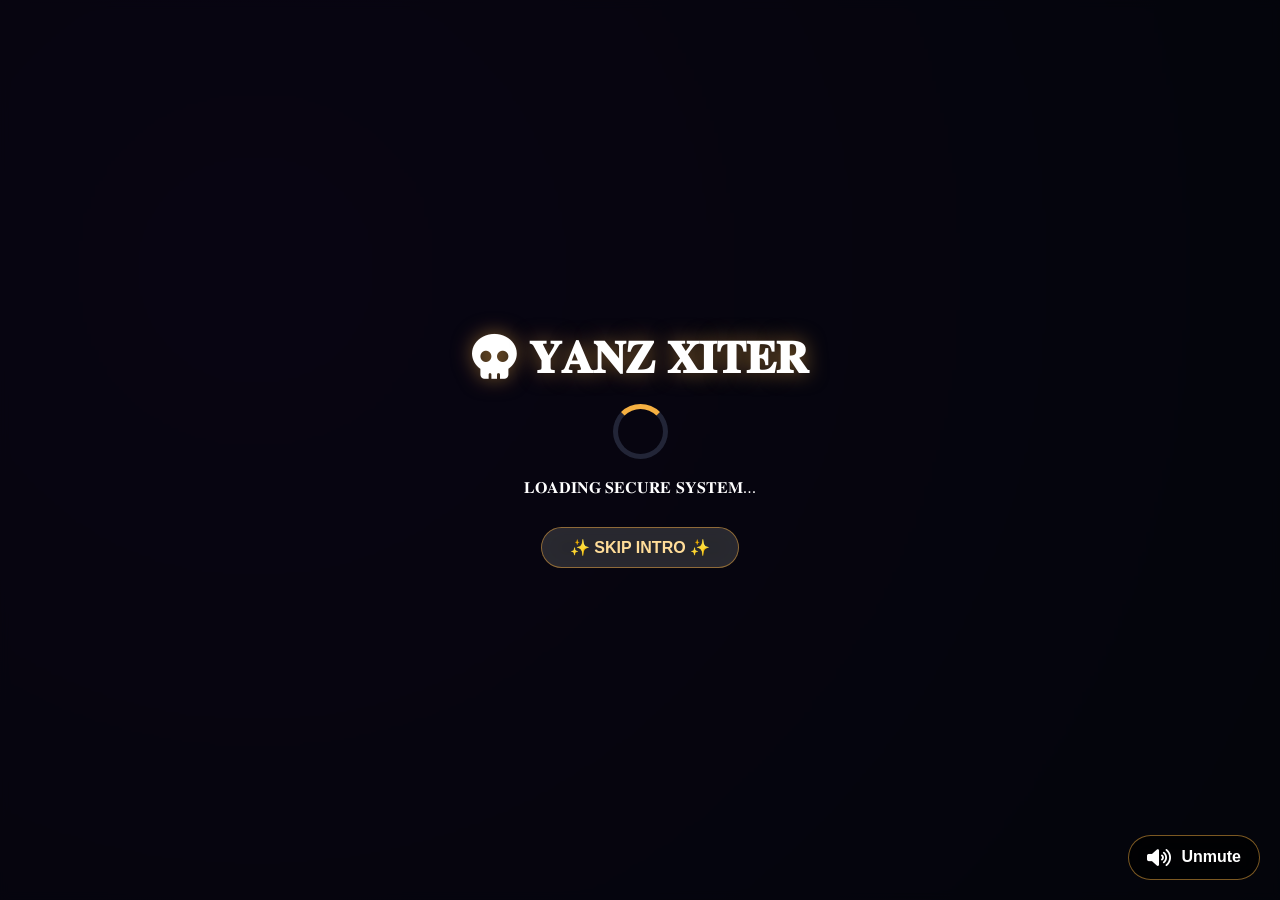
<file: webfile5.html>
<!DOCTYPE html>
<html lang="id">
<head>
    <meta charset="UTF-8">
    <meta name="viewport" content="width=device-width, initial-scale=1.0, maximum-scale=1.0, user-scalable=yes, viewport-fit=cover">
    <title>YANZXITERZ | </title>
    <link rel="stylesheet" href="https://cdnjs.cloudflare.com/ajax/libs/font-awesome/6.0.0-beta3/css/all.min.css">
    <style>
        * {
            margin: 0;
            padding: 0;
            box-sizing: border-box;
            user-select: none;
        }

        body {
            font-family: 'Inter', 'Poppins', sans-serif;
            min-height: 100vh;
            color: white;
            overflow-x: hidden;
            background: #0a0c15;
        }

        /* VIDEO BACKGROUND HALAMAN UTAMA */
        #bgVideo {
            position: fixed;
            top: 0;
            left: 0;
            width: 100%;
            height: 100%;
            object-fit: cover;
            z-index: 0;
            pointer-events: none;
            display: none;
        }

        /* VIDEO INTRO DI LOADING SCREEN */
        #introVideo {
            position: absolute;
            top: 0;
            left: 0;
            width: 100%;
            height: 100%;
            object-fit: cover;
            z-index: -1;
            pointer-events: none;
        }

        /* FALLBACK GRADIENT JIKA VIDEO GAGAL */
        .video-fallback {
            position: fixed;
            top: 0;
            left: 0;
            width: 100%;
            height: 100%;
            background: radial-gradient(circle at 20% 30%, #1a0a2e, #0a0c15);
            z-index: -2;
        }

        .content-overlay {
            position: relative;
            z-index: 2;
        }

        /* TOMBOL MUTE / UNMUTE */
        .sound-control {
            position: fixed;
            bottom: 20px;
            right: 20px;
            background: rgba(0, 0, 0, 0.7);
            backdrop-filter: blur(12px);
            border: 1px solid rgba(245, 176, 66, 0.5);
            border-radius: 50px;
            padding: 12px 18px;
            cursor: pointer;
            z-index: 1001;
            display: flex;
            align-items: center;
            gap: 10px;
            transition: all 0.3s ease;
            font-weight: bold;
            color: white;
        }
        .sound-control:hover {
            background: rgba(245, 176, 66, 0.3);
            border-color: #f5b042;
            transform: scale(1.05);
        }
        .sound-control i {
            font-size: 1.2rem;
        }

        /* LOADING SCREEN */
        .loading-screen {
            position: fixed;
            top: 0;
            left: 0;
            width: 100%;
            height: 100%;
            background: rgba(2, 4, 8, 0.7);
            backdrop-filter: blur(4px);
            z-index: 9999;
            display: flex;
            justify-content: center;
            align-items: center;
            flex-direction: column;
            transition: opacity 0.6s ease;
        }
        .loading-screen.hide {
            opacity: 0;
            visibility: hidden;
            pointer-events: none;
        }
        .loading-logo {
            font-size: 2.8rem;
            font-weight: 800;
            color: white;
            animation: glowPulse 1.2s infinite alternate;
            text-shadow: 0 0 20px rgba(245, 176, 66, 0.5);
            z-index: 2;
        }
        @keyframes glowPulse {
            0% { text-shadow: 0 0 2px #f5b042; }
            100% { text-shadow: 0 0 25px #f5b042, 0 0 10px #ffaa33; }
        }
        .loading-spinner {
            width: 55px;
            height: 55px;
            border: 5px solid rgba(42, 47, 66, 0.8);
            border-top: 5px solid #f5b042;
            border-radius: 50%;
            animation: spin 0.8s linear infinite;
            margin: 20px 0;
            z-index: 2;
        }
        @keyframes spin {
            0% { transform: rotate(0deg); }
            100% { transform: rotate(360deg); }
        }
        .skip-btn {
            margin-top: 30px;
            background: rgba(255, 255, 255, 0.15);
            backdrop-filter: blur(12px);
            border: 1px solid rgba(245, 176, 66, 0.5);
            padding: 10px 28px;
            border-radius: 40px;
            color: #ffdd99;
            font-weight: bold;
            cursor: pointer;
            transition: all 0.3s ease;
            z-index: 2;
        }
        .skip-btn:hover {
            background: rgba(245, 176, 66, 0.35);
            border-color: #f5b042;
            transform: scale(1.02);
            box-shadow: 0 0 20px rgba(245, 176, 66, 0.3);
        }

        .app-main {
            max-width: 1100px;
            margin: 0 auto;
            padding: 1.2rem 1rem 2rem;
            display: none;
            animation: fadeInUp 0.7s ease-out;
            position: relative;
            z-index: 2;
        }
        .app-main.show {
            display: block;
        }
        @keyframes fadeInUp {
            from {
                opacity: 0;
                transform: translateY(20px);
            }
            to {
                opacity: 1;
                transform: translateY(0);
            }
        }

        /* Hero glass */
        .hero-glow {
            background: rgba(18, 22, 35, 0.55);
            backdrop-filter: blur(16px);
            border-radius: 2.5rem;
            padding: 1.8rem 1.5rem;
            text-align: center;
            margin-bottom: 2rem;
            border: 1px solid rgba(255, 255, 255, 0.2);
            box-shadow: 0 8px 32px rgba(0, 0, 0, 0.2);
            animation: floatGlow 3s infinite ease-in-out;
        }
        @keyframes floatGlow {
            0% { transform: translateY(0px); }
            50% { transform: translateY(-5px); }
            100% { transform: translateY(0px); }
        }
        .hero-glow h1 {
            font-size: 2rem;
            font-weight: 800;
            background: linear-gradient(135deg, #FFE9C7, #FFB347);
            -webkit-background-clip: text;
            background-clip: text;
            color: transparent;
        }
        .badge-ob53 {
            background: rgba(31, 37, 62, 0.7);
            backdrop-filter: blur(4px);
            display: inline-block;
            padding: 0.4rem 1.2rem;
            border-radius: 40px;
            font-size: 0.8rem;
            margin: 12px 0 8px;
            border: 1px solid rgba(245, 176, 66, 0.5);
        }
        .contact-row {
            display: flex;
            justify-content: center;
            gap: 1rem;
            flex-wrap: wrap;
            margin-top: 0.5rem;
        }
        .contact-badge {
            padding: 8px 18px;
            border-radius: 60px;
            text-decoration: none;
            font-weight: 600;
            font-size: 0.85rem;
            display: inline-flex;
            align-items: center;
            gap: 8px;
            transition: 0.2s;
            backdrop-filter: blur(8px);
        }
        .contact-badge.tele {
            background: rgba(0, 136, 204, 0.7);
            border: 1px solid rgba(255, 255, 255, 0.2);
            color: white;
        }
        .contact-badge.whatsapp {
            background: rgba(37, 211, 102, 0.7);
            border: 1px solid rgba(255, 255, 255, 0.2);
            color: #0a0c12;
        }
        .contact-badge:hover {
            transform: scale(1.05);
            backdrop-filter: blur(12px);
        }

        /* Tombol Penjelasan - Glass */
        .btn-explanation {
            background: rgba(255, 26, 26, 0.65);
            backdrop-filter: blur(12px);
            border: 1px solid rgba(255, 100, 100, 0.6);
            padding: 14px 28px;
            border-radius: 60px;
            font-weight: 800;
            font-size: 1rem;
            cursor: pointer;
            margin: 0 auto 1.8rem auto;
            display: flex;
            align-items: center;
            justify-content: center;
            gap: 12px;
            width: fit-content;
            color: white;
            transition: all 0.3s ease;
            animation: pulseRedGlow 2s infinite;
        }
        @keyframes pulseRedGlow {
            0% { box-shadow: 0 0 5px rgba(255, 51, 51, 0.5); }
            50% { box-shadow: 0 0 25px rgba(255, 51, 51, 0.6); }
            100% { box-shadow: 0 0 5px rgba(255, 51, 51, 0.5); }
        }
        .btn-explanation:hover {
            background: rgba(255, 50, 50, 0.8);
            transform: scale(1.02);
        }

        /* Category Card Glass */
        .category-card {
            background: rgba(12, 15, 26, 0.55);
            backdrop-filter: blur(12px);
            border-radius: 1.8rem;
            margin-bottom: 1.25rem;
            border: 1px solid rgba(255, 255, 255, 0.1);
            overflow: hidden;
            transition: 0.25s;
        }
        .category-card:hover {
            border-color: rgba(245, 176, 66, 0.5);
            transform: translateY(-2px);
        }
        .category-header {
            display: flex;
            justify-content: space-between;
            align-items: center;
            padding: 1rem 1.5rem;
            background: rgba(15, 20, 34, 0.6);
            backdrop-filter: blur(4px);
            cursor: pointer;
        }
        .cat-title {
            font-weight: 700;
            font-size: 1.2rem;
            display: flex;
            align-items: center;
            gap: 12px;
            color: white;
        }
        .cat-title i {
            color: #f5b042;
            text-shadow: 0 0 5px rgba(245, 176, 66, 0.5);
        }
        .category-products {
            max-height: 0;
            overflow: hidden;
            transition: max-height 0.55s cubic-bezier(0.33, 1, 0.68, 1);
            padding: 0 1rem;
        }
        .category-products.open {
            max-height: 2000px;
            padding: 0.8rem 1rem 1.2rem;
        }
        .product-list {
            display: flex;
            flex-direction: column;
            gap: 12px;
        }

        .product-item {
            background: rgba(11, 14, 26, 0.6);
            backdrop-filter: blur(8px);
            border-radius: 1.2rem;
            padding: 0.8rem 1rem;
            display: flex;
            align-items: center;
            justify-content: space-between;
            flex-wrap: wrap;
            gap: 10px;
            border-left: 3px solid #f5b042;
            transition: 0.2s;
        }
        .product-item:hover {
            background: rgba(20, 27, 46, 0.8);
            transform: scale(0.99);
            border-left-width: 5px;
        }
        .product-name {
            font-weight: 600;
            font-size: 0.88rem;
            display: flex;
            gap: 8px;
            color: white;
        }
        .product-price {
            background: rgba(0, 0, 0, 0.4);
            backdrop-filter: blur(4px);
            padding: 4px 12px;
            border-radius: 30px;
            color: #ffdd99;
            font-weight: bold;
        }
        .btn-buy {
            background: rgba(245, 166, 35, 0.75);
            backdrop-filter: blur(8px);
            border: 1px solid rgba(255, 200, 100, 0.6);
            padding: 6px 20px;
            border-radius: 40px;
            font-weight: 800;
            cursor: pointer;
            transition: all 0.2s ease;
            color: #0a0c12;
        }
        .btn-buy:hover {
            background: #f5b042;
            transform: scale(1.02);
            box-shadow: 0 0 15px rgba(245, 176, 66, 0.5);
        }
        .btn-buy:active {
            transform: scale(0.95);
        }

        /* Explanation cards */
        .explanation-section {
            margin-top: 2.5rem;
            border-radius: 2rem;
            background: rgba(0, 0, 0, 0.35);
            backdrop-filter: blur(8px);
            padding: 1.2rem 1rem;
        }
        .explain-card {
            background: rgba(15, 18, 34, 0.7);
            backdrop-filter: blur(8px);
            border-left: 6px solid #ff3333;
            border-radius: 1.4rem;
            padding: 1rem 1.2rem;
            margin-bottom: 1rem;
            transition: 0.2s;
            cursor: pointer;
        }
        .explain-card:hover {
            transform: translateX(5px);
            background: rgba(24, 30, 50, 0.8);
            border-left-color: #ff7777;
        }
        .explain-title {
            font-size: 1rem;
            font-weight: 800;
            color: #ffbb99;
            margin-bottom: 0.4rem;
        }
        .explain-desc {
            font-size: 0.85rem;
            line-height: 1.45;
            color: #f0f0f0;
        }

        /* Modal */
        .modal-payment {
            position: fixed;
            top: 0;
            left: 0;
            width: 100%;
            height: 100%;
            background: rgba(0, 0, 0, 0.7);
            backdrop-filter: blur(20px);
            display: flex;
            align-items: center;
            justify-content: center;
            z-index: 2000;
            visibility: hidden;
            opacity: 0;
            transition: 0.2s;
        }
        .modal-payment.active {
            visibility: visible;
            opacity: 1;
        }
        .modal-card {
            background: rgba(16, 19, 31, 0.85);
            backdrop-filter: blur(20px);
            border-radius: 2rem;
            max-width: 460px;
            width: 90%;
            padding: 1.5rem;
            border: 1px solid rgba(245, 176, 66, 0.6);
            text-align: center;
        }
        .dana-box {
            background: rgba(10, 14, 26, 0.7);
            backdrop-filter: blur(4px);
            border-radius: 1.5rem;
            padding: 1rem;
            margin: 1rem 0;
        }
        .nomor-dana {
            font-size: 1.4rem;
            font-weight: 800;
            background: rgba(26, 32, 56, 0.8);
            backdrop-filter: blur(4px);
            display: inline-block;
            padding: 6px 16px;
            border-radius: 50px;
        }
        .input-group input {
            width: 100%;
            padding: 12px;
            border-radius: 60px;
            border: 1px solid rgba(245, 176, 66, 0.5);
            background: rgba(15, 18, 34, 0.8);
            color: white;
        }
        .btn-neon {
            text-decoration: none;
            padding: 12px 20px;
            border-radius: 60px;
            font-weight: bold;
            display: inline-flex;
            align-items: center;
            gap: 8px;
            margin: 5px;
        }
        .btn-neon-wa { background: #25D366; color: #0a0c12; }
        .btn-neon-tele { background: #0088cc; color: white; }
        .close-modal-btn {
            background: rgba(42, 47, 71, 0.8);
            border: none;
            padding: 8px 24px;
            border-radius: 40px;
            margin-top: 15px;
            cursor: pointer;
            color: #ddd;
        }
        footer {
            text-align: center;
            font-size: 0.7rem;
            margin-top: 1.5rem;
            color: rgba(255, 255, 255, 0.6);
        }
        .status-info {
            color: #ffd966;
            font-size: 0.7rem;
            margin-top: 8px;
        }

        .explanation-modal {
            position: fixed;
            top: 0;
            left: 0;
            width: 100%;
            height: 100%;
            background: rgba(0, 0, 0, 0.6);
            backdrop-filter: blur(12px);
            display: flex;
            align-items: center;
            justify-content: center;
            z-index: 3000;
            visibility: hidden;
            opacity: 0;
            transition: 0.25s ease;
        }
        .explanation-modal.active {
            visibility: visible;
            opacity: 1;
        }
        .explanation-modal-content {
            background: rgba(20, 25, 45, 0.85);
            backdrop-filter: blur(20px);
            border-radius: 2rem;
            max-width: 550px;
            width: 85%;
            padding: 2rem;
            border: 1px solid rgba(245, 176, 66, 0.5);
            text-align: center;
        }
        .explanation-modal-title {
            font-size: 1.6rem;
            font-weight: 800;
            color: #ffbb99;
            margin-bottom: 1rem;
        }
        .explanation-modal-desc {
            font-size: 1rem;
            line-height: 1.6;
            color: #f0f0f0;
            margin: 1.5rem 0;
            text-align: left;
        }
        .close-exp-modal {
            background: rgba(245, 176, 66, 0.7);
            border: none;
            padding: 10px 28px;
            border-radius: 50px;
            font-weight: bold;
            color: #0a0c12;
            cursor: pointer;
        }
    </style>
</head>
<body>

<div class="video-fallback"></div>

<!-- 🔴🔴🔴 GANTI LINK VIDEO DI BAWAH INI 🔴🔴🔴 -->

<!-- VIDEO INTRO (loading screen) - dengan suara/ lagu -->
<video id="introVideo" autoplay playsinline style="position:fixed; top:0; left:0; width:100%; height:100%; object-fit:cover; z-index:-1; pointer-events:none;">
    <source src="https://h.uguu.se/GaddwlKC.mp4" type="video/mp4">
    <!-- 🔴 GANTI URL DI ATAS dengan link intro video Anda 🔴 -->
</video>

<!-- VIDEO BACKGROUND HALAMAN UTAMA - nanti muncul setelah loading selesai -->
<video id="bgVideo" autoplay playsinline loop style="position:fixed; top:0; left:0; width:100%; height:100%; object-fit:cover; z-index:0; pointer-events:none;">
    <source src="https://n.uguu.se/kypCVJwi.mp4" type="video/mp4">
    <!-- 🔴 GANTI URL DI ATAS dengan link background video Anda 🔴 -->
</video>

<!-- TOMBOL MUTE / UNMUTE -->
<div id="soundControl" class="sound-control">
    <i id="soundIcon" class="fas fa-volume-up"></i>
    <span id="soundText">Unmute</span>
</div>

<div class="content-overlay">
    <div id="loadingScreen" class="loading-screen">
        <div class="loading-logo"><i class="fas fa-skull"></i> 𝐘𝐀𝐍𝐙 𝐗𝐈𝐓𝐄𝐑</div>
        <div class="loading-spinner"></div>
        <div class="loading-text">𝐋𝐎𝐀𝐃𝐈𝐍𝐆 𝐒𝐄𝐂𝐔𝐑𝐄 𝐒𝐘𝐒𝐓𝐄𝐌...</div>
        <div class="skip-btn" id="skipIntroBtn">✨ SKIP INTRO ✨</div>
    </div>

    <div id="appMain" class="app-main">
        <div class="hero-glow">
            <h1><i class="fas fa-crown"></i> 𝐘𝐀𝐍𝐙𝐗𝐈𝐓𝐄𝐑𝐙 𝐒𝐓𝐎𝐑𝐄</h1>
            <div class="badge-ob53">👑 𝐀𝐋𝐋 𝐅𝐈𝐋𝐄 𝐆𝐀𝐂𝐎𝐑 • 𝐃𝐈𝐒𝐊𝐎𝐍 𝐎𝐁𝟓𝟑 👑</div>
            <div class="contact-row">
                <a href="https://t.me/yanzking122" target="_blank" class="contact-badge tele"><i class="fab fa-telegram"></i> 𝐭.𝐦𝐞/𝐲𝐚𝐧𝐳𝐤𝐢𝐧𝐠𝟏𝟐𝟐</a>
                <a href="https://wa.me/6289644559099" target="_blank" class="contact-badge whatsapp"><i class="fab fa-whatsapp"></i> 𝐰𝐚.𝐦𝐞/𝟔𝟐𝟖𝟗𝟔𝟒𝟒𝟓𝟓𝟗𝟎𝟗𝟗</a>
            </div>
            <div style="margin-top: 12px;"><i class="fas fa-bolt"></i> 𝐅𝐀𝐒𝐓 𝐑𝐄𝐒𝐏𝐎𝐍 • 𝐀𝐌𝐀𝐍 • 𝐆𝐀𝐂𝐎𝐑</div>
        </div>

        <div style="display: flex; justify-content: center;">
            <button id="scrollToExplanationBtn" class="btn-explanation">
                <i class="fas fa-info-circle"></i> 𝐏𝐄𝐍𝐉𝐄𝐋𝐀𝐒𝐀𝐍 𝐏𝐄𝐍𝐓𝐈𝐍𝐆 <i class="fas fa-arrow-down"></i>
            </button>
        </div>

        <div id="categoriesContainer"></div>

        <div id="explanationSection" class="explanation-section">
            <div style="font-size:1.2rem; text-align:center; margin-bottom:1rem; color:#ffb347; font-weight:bold;">*𝐏𝐄𝐍𝐉𝐄𝐋𝐀𝐒𝐀𝐍 𝐏𝐄𝐍𝐓𝐈𝐍𝐆 𝐘𝐀 𝐒𝐌𝐀𝐑𝐓 𝐁𝐔𝐘𝐄𝐑*</div>
            <div id="explanationGrid"></div>
        </div>
        <footer>✨ 𝐊𝐋𝐈𝐊 𝐁𝐄𝐋𝐈 → 𝐓𝐅 𝐤𝐞 𝐃𝐀𝐍𝐀 → 𝐢𝐬𝐢 𝐥𝐢𝐧𝐤 𝐠𝐫𝐮𝐩 → 𝐤𝐥𝐢𝐤 𝐭𝐨𝐦𝐛𝐨𝐥 𝐍𝐄𝐎𝐍 𝐊𝐎𝐍𝐅𝐈𝐑𝐌𝐀𝐒𝐈 ✨</footer>
    </div>

    <!-- MODAL PEMBAYARAN -->
    <div id="paymentModal" class="modal-payment">
        <div class="modal-card">
            <div id="modalProductName" style="font-weight:800; background:rgba(31,37,62,0.8); display:inline-block; padding:5px 15px; border-radius:60px;">-</div>
            <div id="modalPrice" style="font-size:1.7rem; font-weight:800; color:#ffdd99; margin:8px 0;">Rp 0</div>
            <div class="dana-box">
                <i class="fas fa-id-card"></i> <strong>𝐁𝐀𝐘𝐀𝐑 𝐕𝐈𝐀 𝐃𝐀𝐍𝐀</strong><br/>
                <div class="nomor-dana">089644559099</div>
                <p>𝐓𝐨𝐭𝐚𝐥: <span id="modalTotalDisplay">Rp 0</span></p>
                <button id="copyDanaModalBtn" style="background:rgba(42,47,71,0.8); border:none; padding:5px 12px; border-radius:30px; margin:8px 0; cursor:pointer; color:white;"><i class="fas fa-copy"></i> 𝐒𝐚𝐥𝐢𝐧 𝐍𝐨 𝐃𝐀𝐍𝐀</button>
                <div class="input-group">
                    <label><i class="fas fa-link"></i> 𝐋𝐈𝐍𝐊 𝐆𝐑𝐔𝐏 (𝐖𝐀/𝐓𝐄𝐋𝐄)</label>
                    <input type="text" id="groupLinkInput" placeholder="https://t.me/+abc123 atau https://chat.whatsapp.com/xxxx">
                    <div class="status-info" id="linkStatusInfo">⭐ Buat grup dengan nama file, lalu isi link</div>
                </div>
            </div>
            <div style="display:flex; gap:15px; justify-content:center; margin:15px 0;">
                <a href="#" id="confirmWaBtn" class="btn-neon btn-neon-wa" target="_blank"><i class="fab fa-whatsapp"></i> 𝐊𝐎𝐍𝐅𝐈𝐑𝐌𝐀𝐒𝐈 𝐖𝐀</a>
                <a href="#" id="confirmTeleBtn" class="btn-neon btn-neon-tele" target="_blank"><i class="fab fa-telegram"></i> 𝐊𝐎𝐍𝐅𝐈𝐑𝐌𝐀𝐒𝐈 𝐓𝐄𝐋𝐄</a>
            </div>
            <button class="close-modal-btn" id="closeModalBtn"><i class="fas fa-times"></i> 𝐓𝐮𝐭𝐮𝐩</button>
        </div>
    </div>

    <div id="explanationModal" class="explanation-modal">
        <div class="explanation-modal-content">
            <div class="explanation-modal-title" id="expModalTitle">-</div>
            <div class="explanation-modal-desc" id="expModalDesc">-</div>
            <button class="close-exp-modal" id="closeExpModalBtn"><i class="fas fa-check"></i> Tutup</button>
        </div>
    </div>
</div>

<script>
    // ======================== KONTROL VIDEO BERGANTIAN ========================
    const introVideo = document.getElementById('introVideo');
    const bgVideo = document.getElementById('bgVideo');
    const soundControl = document.getElementById('soundControl');
    const soundIcon = document.getElementById('soundIcon');
    const soundText = document.getElementById('soundText');
    
    let isMuted = false; // Awalnya tidak mute (suara intro menyala)
    let isIntroPlaying = true;
    
    // Set volume awal
    if (introVideo) {
        introVideo.volume = 1.0;
        introVideo.muted = false;
    }
    if (bgVideo) {
        bgVideo.volume = 1.0;
        bgVideo.muted = true; // Mute dulu sampai intro selesai
        bgVideo.pause();
    }
    
    // Fungsi untuk menghentikan intro dan memulai background
    function switchToBackgroundVideo() {
        if (!isIntroPlaying) return;
        isIntroPlaying = false;
        
        // Hentikan intro video
        if (introVideo) {
            introVideo.pause();
            introVideo.style.display = 'none';
        }
        
        // Mulai background video dengan status mute yang sama
        if (bgVideo) {
            bgVideo.style.display = 'block';
            bgVideo.muted = isMuted;
            bgVideo.play().catch(e => console.log("BG play error:", e));
        }
    }
    
    // Fungsi toggle mute/unmute untuk video yang sedang aktif
    function toggleMute() {
        isMuted = !isMuted;
        
        if (isIntroPlaying) {
            if (introVideo) introVideo.muted = isMuted;
        } else {
            if (bgVideo) bgVideo.muted = isMuted;
        }
        
        if (isMuted) {
            soundIcon.className = "fas fa-volume-mute";
            soundText.innerText = "Mute";
        } else {
            soundIcon.className = "fas fa-volume-up";
            soundText.innerText = "Unmute";
        }
    }
    
    // Event tombol suara
    if (soundControl) {
        soundControl.addEventListener('click', toggleMute);
    }
    
    // ======================== LOADING SCREEN & TRANSISI ========================
    function hideLoadingAndShowApp() {
        const loadingDiv = document.getElementById("loadingScreen");
        loadingDiv.classList.add("hide");
        
        // Ganti video dari intro ke background
        switchToBackgroundVideo();
        
        setTimeout(() => { 
            loadingDiv.style.display = "none"; 
            document.getElementById("appMain").classList.add("show"); 
        }, 500);
    }
    
    document.getElementById("skipIntroBtn")?.addEventListener("click", hideLoadingAndShowApp);
    
    // Auto transition setelah 5 detik (atau saat video intro selesai)
    if (introVideo) {
        introVideo.addEventListener('ended', hideLoadingAndShowApp);
    }
    window.addEventListener("load", () => { 
        setTimeout(() => { 
            if (document.getElementById("loadingScreen").style.display !== "none") {
                hideLoadingAndShowApp();
            }
        }, 6000); // 6 detik auto skip jika video tidak ada 'ended' event
    });
    
    // ======================== DATA KATEGORI & PRODUK ========================
    const categoriesData = [
        { name: "🌟 NEW FILE", icon: "fa-star", items: [{ name: "💀 HEADLOCK 100% LUNARIS", price: 25000, priceStr: "25K" }, { name: "GLOWAL GEPENG", price: 20000, priceStr: "20K" }, { name: "glowal mini", price: 15000, priceStr: "15K" }, { name: "ALL FILE YANZ", price: 90000, priceStr: "90K" }] },
        { name: "👑 FILE PRIBADI YANZ", icon: "fa-laptop-code", items: [{ name: "🤖 MECHACORE SETTINGS [PRIVATE]", price: 50000, priceStr: "50K" }, { name: "💫 NEXACORE ULTRA SETTINGS [PRIVATE]", price: 45000, priceStr: "45K" }, { name: "🔒 BODYLOCK 100%", price: 8000, priceStr: "8K" }, { name: "⚙ AIM SETTINGS ASTRANOVA", price: 14000, priceStr: "14K" }, { name: "⚙ AIM SETTINGS ELECTROLYTES VVIP", price: 18000, priceStr: "18K" }, { name: "🌟 STARVYN DRAG SHOOT VVIP", price: 15000, priceStr: "15K" }, { name: "❄️ AIM SMOOTH XERPHES", price: 13000, priceStr: "13K" }, { name: "⚡ EASY DRAG INFERNUS GEN V5", price: 12000, priceStr: "12K" }] },
        { name: "🎯 DISKON AIMBOT NOUNS", icon: "fa-bullseye", items: [{ name: "🎯 AIMBOT NOUNS V1", price: 3000, priceStr: "3K" }, { name: "🎯 AIMBOT NOUNS V2", price: 4500, priceStr: "4,5K" }, { name: "🎯 AIMBOT NOUNS V3", price: 7000, priceStr: "7K" }, { name: "🎯 AIMBOT NOUNS V4", price: 10000, priceStr: "10K" }, { name: "🎯 AIMBOT NOUNS V5", price: 12000, priceStr: "12K" }] },
        { name: "🎯 DISKON AIMBOT PREMIUM", icon: "fa-gem", items: [{ name: "🎯 AIMBOT HARDENED", price: 8000, priceStr: "8K" }, { name: "🎯 AIMBOT INFERNUS", price: 10000, priceStr: "10K" }] },
        { name: "🔒 DISKON BODYLOCK VIP", icon: "fa-shield-alt", items: [{ name: "🔒 BODYLOCK 50%", price: 1000, priceStr: "1K" }, { name: "🔒 BODYLOCK 60%", price: 2000, priceStr: "2K" }, { name: "🔒 BODYLOCK 70%", price: 3000, priceStr: "3K" }, { name: "🔒 BODYLOCK 80%", price: 4000, priceStr: "4K" }, { name: "🔒 BODYLOCK 90%", price: 5000, priceStr: "5K" }, { name: "🔒 BODYLOCK 97% V1", price: 6000, priceStr: "6K" }, { name: "🔒 BODYLOCK 97% V2", price: 7000, priceStr: "7K" }, { name: "🔒 BODYLOCK 97% V3", price: 8000, priceStr: "8K" }, { name: "🔒 BODYLOCK 100%", price: 10000, priceStr: "10K" }] },
        { name: "⚙ DISKON AIM SETTINGS PREMIUM", icon: "fa-sliders-h", items: [{ name: "⚙ AIM SETTINGS COSMOSTIC", price: 10000, priceStr: "10K" }, { name: "⚙ AIM SETTINGS MULTIVERSE", price: 11500, priceStr: "11,5K" }, { name: "⚙ AIM SETTINGS ASTRAVION", price: 12500, priceStr: "12,5K" }, { name: "⚙ AIM SETTINGS ASTRANOVA", price: 14000, priceStr: "14K" }] },
        { name: "⚙ DISKON AIM SETTINGS", icon: "fa-tachometer-alt", items: [{ name: "⚙ AIM SETTINGS WARRIORS VIP", price: 3000, priceStr: "3K" }, { name: "⚙ AIM SETTINGS DESTROYER VIP", price: 6000, priceStr: "6K" }, { name: "⚙ AIM SETTINGS MISTICKS VVIP", price: 8000, priceStr: "8K" }, { name: "⚙ AIM SETTINGS TRACKING INFERNUS VVIP", price: 10000, priceStr: "10K" }, { name: "⚙ AIM SETTINGS GLOMERUUS VVIP", price: 11000, priceStr: "11K" }, { name: "⚙ AIM SETTINGS MYCOPLASMA VVIP", price: 12500, priceStr: "12,5K" }, { name: "⚙ AIM SETTINGS SUPERCHARGE VVIP", price: 14500, priceStr: "14,5K" }, { name: "⚙ AIM SETTINGS NEOGENESIS VVIP", price: 18000, priceStr: "18K" }, { name: "⚙ AIM SETTINGS ELECTROLYTES VVIP", price: 25000, priceStr: "25K" }] },
        { name: "🌟 DISKON DRAG SHOOT", icon: "fa-dragon", items: [{ name: "🌟 DRAG SHOOT VVIP", price: 5000, priceStr: "5K" }, { name: "🌟 COSMOS DRAG SHOOT VVIP", price: 7000, priceStr: "7K" }, { name: "🌟 NEBULA DRAG SHOOT VVIP", price: 12000, priceStr: "12K" }, { name: "🌟 STARVYN DRAG SHOOT VVIP", price: 30000, priceStr: "30K" }] },
        { name: "👑 DISKON AIM HEAD", icon: "fa-crosshairs", items: [{ name: "👑 AIM HEAD BASIC", price: 3000, priceStr: "3K" }, { name: "👑 AIM HEAD ULTRA", price: 7000, priceStr: "7K" }, { name: "👑 AIM HEAD VANDARIS", price: 10000, priceStr: "10K" }, { name: "👑 AIM HEAD ACUVALTOR", price: 13000, priceStr: "13K" }, { name: "👑 AIM HEAD MAXVARION", price: 17000, priceStr: "17K" }] },
        { name: "💀 DISKON HEADLOCK", icon: "fa-skull", items: [{ name: "💀 STAR HEADLOCK 75% VIP", price: 3000, priceStr: "3K" }, { name: "💀 PHOENIX HEADLOCK 82% VIP", price: 6000, priceStr: "6K" }, { name: "💀 SONIC HEADLOCK 89% VIP", price: 8500, priceStr: "8,5K" }, { name: "💀 QUARTZ HEADLOCK 91% VIP", price: 12000, priceStr: "12K" }, { name: "💀 CAKRA HEADLOCK VIP 93%", price: 13000, priceStr: "13K" }, { name: "💀 SCORPIONS HEADLOCK 95% VIP", price: 14000, priceStr: "14K" }, { name: "💀 YZ HEADLOCK VVIP 97%", price: 16000, priceStr: "16K" }] },
        { name: "⚡ DISKON EASY DRAG", icon: "fa-hand-peace", items: [{ name: "⚡ EASY DRAG BASICCALLY GEN V1", price: 3000, priceStr: "3K" }, { name: "⚡ EASY DRAG MEDIUM GEN V2", price: 4000, priceStr: "4K" }, { name: "⚡ EASY DRAG MAXIMUM GEN V3", price: 6000, priceStr: "6K" }, { name: "⚡ EASY DRAG HARDENED GEN V4", price: 8000, priceStr: "8K" }, { name: "⚡ EASY DRAG INFERNUS GEN V5", price: 12000, priceStr: "12K" }] },
        { name: "👑 DISKON GOOD DATA", icon: "fa-database", items: [{ name: "👑 GOOD DATA LOCK HIGH PERFORM", price: 8000, priceStr: "8K" }, { name: "👑 GOOD DATA ULTRA HIGH LOCK PERFORM", price: 10000, priceStr: "10K" }] },
        { name: "❄️ DISKON AIM SMOOTH", icon: "fa-snowflake", items: [{ name: "❄️ AIM SMOOTH AQUARIUS", price: 3000, priceStr: "3K" }, { name: "❄️ AIM SMOOTH ZEUS", price: 5000, priceStr: "5K" }, { name: "❄️ AIM SMOOTH BLESS", price: 7000, priceStr: "7K" }, { name: "❄️ AIM SMOOTH ROLEMFS", price: 9500, priceStr: "9,5K" }, { name: "❄️ AIM SMOOTH POSEIDON", price: 10000, priceStr: "10K" }, { name: "❄️ AIM SMOOTH XERPHES", price: 15000, priceStr: "15K" }] },
        { name: "⚙ DISKON STABILIZER & REGE", icon: "fa-waveform", items: [{ name: "⚙ STABILIZERxREGE", price: 4000, priceStr: "4K" }, { name: "⚙ STABILIZER V1", price: 1500, priceStr: "1,5K" }, { name: "⚙ STABILIZER V2", price: 2000, priceStr: "2K" }, { name: "⚙ REGE 90%", price: 4000, priceStr: "4K" }] },
        { name: "🔥 APK BUG MANTA (BUG WA)", icon: "fa-fire", items: [{ name: "⭐ FULL UP", price: 60000, priceStr: "60K" }, { name: "⭐ RESER", price: 80000, priceStr: "80K" }, { name: "⭐ PT", price: 110000, priceStr: "110K" }, { name: "HARIAN 5K/HARI", price: 5000, priceStr: "5K" }] },
        { name: "APK DARKVERSE (BUG WA)", icon: "fa-shield-alt", items: [{ name: "darkverse permanen", price: 25000, priceStr: "25K" }, { name: "RESELER", price: 50000, priceStr: "50K" }] },
        { name: "APK OTAX BLUM ADA", icon: "fa-shield-alt", items: [{ name: "NAMA PRODUK", price: 60000, priceStr: "60K" }] }
    ];

    const explanations = [
        { title: "[ AIM ON POINT TO BODY ]", desc: "Aim lebih on point ke target saat crosshair sudah berada di badan musuh sesuai presentase yang kamu gunakan" },
        { title: "[ AIMBOT ]", desc: "Crosshair cenderung lebih sering terkena musuh dibagian kepala atau lengket ke musuh" },
        { title: "[ AIM SETTINGS ]", desc: "Crosshair/aim sudah di setting oleh file untuk melengket kan ke kepala musuh dan terdapat float/sensi XYZ,dan terdapat easy drag" },
        { title: "[ STABILIZER ]", desc: "Membuat presentase aim on point lebih tinggi dan cenderung aim selalu on point" },
        { title: "[ AIM HEAD ]", desc: "Aim cenderung mengarah ke kepala saat aim sudah berada di dada musuh dan di drag akan menyentuh ke kepala sesuai presentase" },
        { title: "[ AIM GOD ]", desc: "Aim jadi lebih stabil ke kepala musuh dan aim lebih ke tracking untuk mengarah ke kepala musuh,terdapat perbaikan sensi di dalam file tergantung jenis GOD yang kamu beli" },
        { title: "[ EASY DRAG ]", desc: "Membuat tombol tembak lebih ringan dan crosshair yg berada di badan musuh menjadi lebih cepat mengarah ke kepala sesuai presentase" },
        { title: "[ HEADLOCK ]", desc: "Cenderung membuat aim lebih sering lengket ke kepala pada saat crosshair sudah dibadan dan didrag jika sudah mengarah ke kepala maka aimnya terkunci disitu, semakin besar presentase semakin bagus" },
        { title: "[ HEADTRICK ]", desc: "Teknik atau settingan yang membuat aim lebih mudah naik ke kepala saat melakukan drag dari badan ke atas, cenderung lebih halus, cepat, dan konsisten dalam menghasilkan headshot" },
        { title: "[ GOODDATA ]", desc: "Setting atau data yang membuat sensitivitas dan respon aim terasa lebih stabil, ringan, dan presisi saat bermain. Cenderung membantu crosshair lebih mudah nempel ke musuh, drag lebih halus, serta meningkatkan kenyamanan gameplay dan peluang headshot sesuai setting yang digunakan" },
        { title: "[ DRAG SHOOT ]", desc: "Teknik menembak sambil menggeser crosshair dari badan ke arah kepala secara cepat agar peluru lebih mudah menghasilkan headshot. Semakin bagus drag dan timing yang digunakan maka aim akan terasa lebih sakit dan akurat saat war" },
        { title: "[ APK BUG WA ]", desc: "APLIKASI BUG YANG DELANGKAPI FUNC SESUAI PAYLOAD BUG DAN FITUR SENDER di jamin TARGET C1 HASIL NYA MEMUAS KAN" },
        { title: "[ KATA KATA ]", desc: "Pengen barang murah kayak ceker ayam, tapi kualitasnya pengen kayak paha atas. Maaf, di dunia nyata nggak ada karpet terbang " },
        { title: "THANK YOU FOR", desc: "Yanz dev " }
    ];

    // ======================== RENDER ENGINE ========================
    let currentProduct = null;
    
    function renderCategories() {
        const container = document.getElementById("categoriesContainer");
        if (!container) return;
        container.innerHTML = "";
        categoriesData.forEach(cat => {
            const catCard = document.createElement("div"); catCard.className = "category-card";
            const header = document.createElement("div"); header.className = "category-header";
            header.innerHTML = `<div class="cat-title"><i class="fas ${cat.icon}"></i><span>${cat.name}</span></div><div class="toggle-icon"><i class="fas fa-chevron-down"></i></div>`;
            const productsWrapper = document.createElement("div"); productsWrapper.className = "category-products";
            const productListDiv = document.createElement("div"); productListDiv.className = "product-list";
            if (cat.items && cat.items.length > 0) {
                cat.items.forEach(item => {
                    const productDiv = document.createElement("div"); productDiv.className = "product-item";
                    productDiv.innerHTML = `<div class="product-name"><i class="fas fa-cube"></i> ${item.name}</div><div class="product-price">Rp ${item.priceStr}</div><button class="btn-buy" data-name="${item.name.replace(/"/g, '&quot;')}" data-price="${item.price}" data-pricestr="${item.priceStr}"><i class="fas fa-shopping-cart"></i> 𝐁𝐄𝐋𝐈</button>`;
                    productListDiv.appendChild(productDiv);
                });
            } else {
                productListDiv.innerHTML = `<div class="product-item" style="justify-content:center;">✨ Kosong ✨</div>`;
            }
            productsWrapper.appendChild(productListDiv); catCard.appendChild(header); catCard.appendChild(productsWrapper); container.appendChild(catCard);
            header.addEventListener("click", () => {
                const isOpen = productsWrapper.classList.contains("open");
                if (isOpen) { productsWrapper.classList.remove("open"); header.querySelector(".toggle-icon i").className = "fas fa-chevron-down"; }
                else { productsWrapper.classList.add("open"); header.querySelector(".toggle-icon i").className = "fas fa-chevron-up"; }
            });
        });
        document.querySelectorAll('.btn-buy').forEach(btn => btn.addEventListener("click", (e) => {
            const b = e.currentTarget;
            currentProduct = { name: b.dataset.name, price: parseInt(b.dataset.price), priceStr: b.dataset.pricestr };
            openModal();
        }));
    }
    
    function renderExplanations() {
        const grid = document.getElementById("explanationGrid");
        if (!grid) return;
        grid.innerHTML = "";
        explanations.forEach(exp => {
            const card = document.createElement("div");
            card.className = "explain-card";
            card.innerHTML = `<div class="explain-title"><i class="fas fa-circle-info"></i> ${exp.title}</div><div class="explain-desc">${exp.desc}</div>`;
            card.addEventListener("click", () => {
                document.getElementById("expModalTitle").innerText = exp.title;
                document.getElementById("expModalDesc").innerText = exp.desc;
                document.getElementById("explanationModal").classList.add("active");
            });
            grid.appendChild(card);
        });
    }
    
    function openModal() {
        if (!currentProduct) return;
        document.getElementById("modalProductName").innerText = currentProduct.name;
        document.getElementById("modalPrice").innerHTML = `Rp ${currentProduct.priceStr}`;
        document.getElementById("modalTotalDisplay").innerText = `Rp ${currentProduct.priceStr}`;
        document.getElementById("groupLinkInput").value = "";
        document.getElementById("linkStatusInfo").innerHTML = `⭐ Buat grup dengan nama: ${currentProduct.name} lalu isi link`;
        updateNeonLinks();
        document.getElementById("paymentModal").classList.add("active");
    }
    
    function updateNeonLinks() {
        if (!currentProduct) return;
        const groupLink = document.getElementById("groupLinkInput")?.value || "";
        const msg = `HALO ADMIN YANZXITERZ!%0A%0A✅ SAYA SUDAH TRANSFER Rp ${currentProduct.price} (${currentProduct.priceStr})%0A📦 FILE: ${encodeURIComponent(currentProduct.name)}%0A💳 VIA DANA: 089644559099%0A🔗 LINK GRUP SAYA: ${encodeURIComponent(groupLink || "(belum diisi)")}%0A%0A Mohon diproses.`;
        document.getElementById("confirmWaBtn").href = `https://wa.me/6289644559099?text=${msg}`;
        document.getElementById("confirmTeleBtn").href = `https://t.me/yanzking122?text=${msg}`;
    }
    
    document.getElementById("copyDanaModalBtn")?.addEventListener("click", () => { navigator.clipboard.writeText("089644559099"); alert("No DANA disalin!"); });
    document.getElementById("groupLinkInput")?.addEventListener("input", updateNeonLinks);
    document.getElementById("closeModalBtn")?.addEventListener("click", () => { document.getElementById("paymentModal").classList.remove("active"); currentProduct = null; });
    document.getElementById("closeExpModalBtn")?.addEventListener("click", () => { document.getElementById("explanationModal").classList.remove("active"); });
    window.addEventListener("click", (e) => { 
        if (e.target === document.getElementById("paymentModal")) document.getElementById("paymentModal").classList.remove("active");
        if (e.target === document.getElementById("explanationModal")) document.getElementById("explanationModal").classList.remove("active");
    });
    document.getElementById("scrollToExplanationBtn")?.addEventListener("click", () => { document.getElementById("explanationSection").scrollIntoView({ behavior: "smooth", block: "start" }); });
    
    renderCategories();
    renderExplanations();
    setTimeout(() => {
        const firstCat = document.querySelector(".category-products");
        if (firstCat && !firstCat.classList.contains("open")) { firstCat.classList.add("open"); const icon = document.querySelector(".category-header .toggle-icon i"); if (icon) icon.className = "fas fa-chevron-up"; }
    }, 300);
</script>
</body>
</html>
</file>
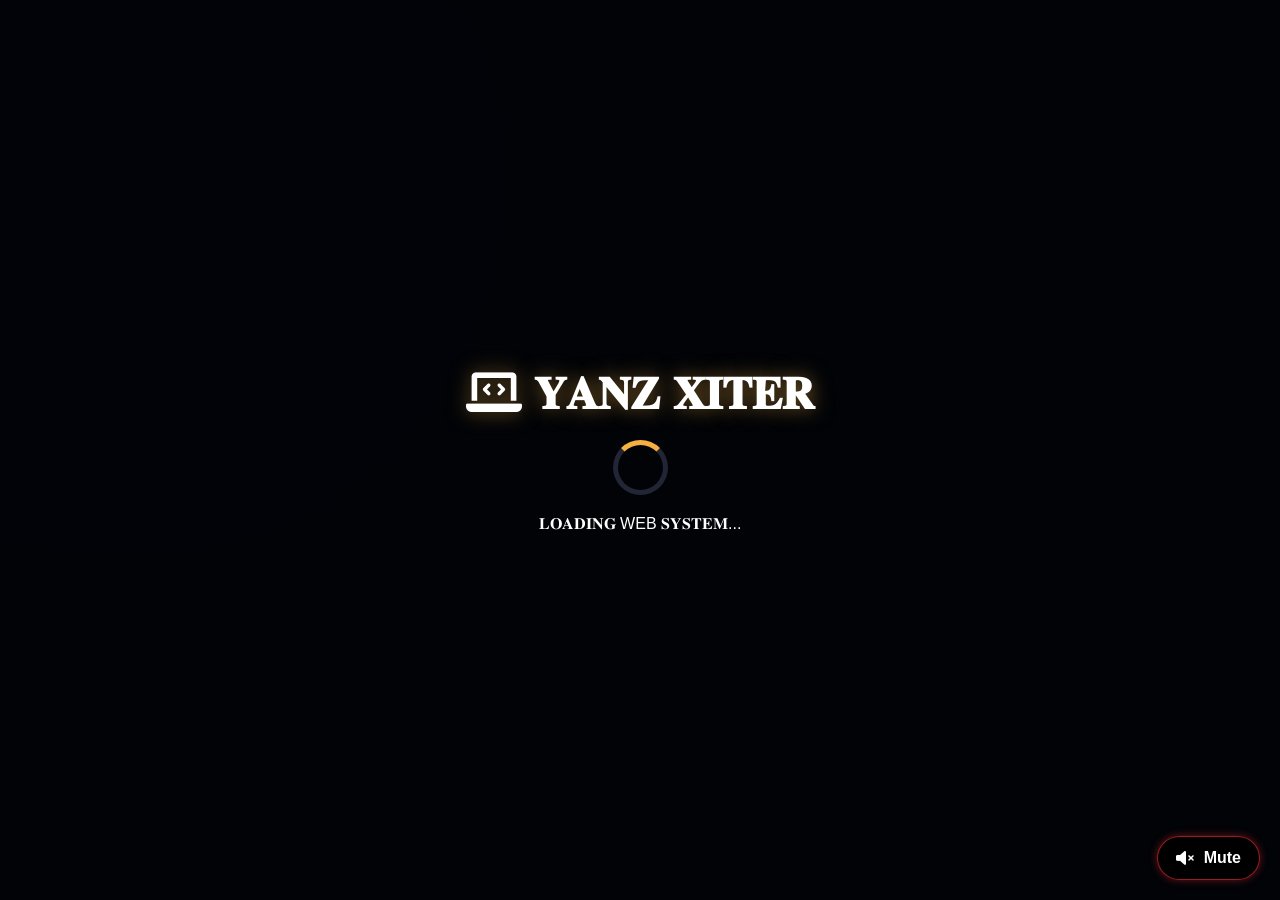
<file: webfile6.html>
<!DOCTYPE html>
<html lang="id">
<head>
    <meta charset="UTF-8">
    <meta name="viewport" content="width=device-width, initial-scale=1.0, maximum-scale=1.0, user-scalable=yes, viewport-fit=cover">
    <title>YANZXITER</title>
    <link rel="stylesheet" href="https://cdnjs.cloudflare.com/ajax/libs/font-awesome/6.0.0-beta3/css/all.min.css">
    <style>
        * {
            margin: 0;
            padding: 0;
            box-sizing: border-box;
            user-select: none;
        }

        body {
            font-family: 'Inter', 'Poppins', sans-serif;
            min-height: 100vh;
            color: white;
            overflow-x: hidden;
            background: radial-gradient(circle at 10% 20%, #0b0e16, #03050a);
        }

        /* VIDEO BACKGROUND */
        #bgVideo {
            position: fixed;
            top: 0;
            left: 0;
            width: 100%;
            height: 100%;
            object-fit: cover;
            z-index: 0;
            pointer-events: none;
        }

        .video-fallback {
            position: fixed;
            top: 0;
            left: 0;
            width: 100%;
            height: 100%;
            background: radial-gradient(circle at 10% 20%, #0b0e16, #03050a);
            z-index: -2;
        }

        .content-overlay {
            position: relative;
            z-index: 2;
        }

        /* SOUND CONTROL - NEON MERAH */
        .sound-control {
            position: fixed;
            bottom: 20px;
            right: 20px;
            background: rgba(0, 0, 0, 0.75);
            backdrop-filter: blur(12px);
            border: 1px solid rgba(255, 51, 51, 0.6);
            border-radius: 50px;
            padding: 12px 18px;
            cursor: pointer;
            z-index: 1001;
            display: flex;
            align-items: center;
            gap: 10px;
            transition: all 0.3s ease;
            font-weight: bold;
            color: white;
            box-shadow: 0 0 8px rgba(255, 51, 51, 0.4);
        }
        .sound-control:hover {
            background: rgba(255, 51, 51, 0.2);
            border-color: #ff4444;
            box-shadow: 0 0 18px rgba(255, 51, 51, 0.7);
            transform: scale(1.02);
        }

        /* LOADING SCREEN */
        .loading-screen {
            position: fixed;
            top: 0;
            left: 0;
            width: 100%;
            height: 100%;
            background: rgba(2, 4, 8, 0.95);
            backdrop-filter: blur(4px);
            z-index: 9999;
            display: flex;
            justify-content: center;
            align-items: center;
            flex-direction: column;
            transition: opacity 0.6s ease;
        }
        .loading-screen.hide {
            opacity: 0;
            visibility: hidden;
            pointer-events: none;
        }
        .loading-logo {
            font-size: 2.8rem;
            font-weight: 800;
            color: white;
            animation: glowPulse 1.2s infinite alternate;
            text-shadow: 0 0 20px rgba(245, 176, 66, 0.5);
        }
        @keyframes glowPulse {
            0% { text-shadow: 0 0 2px #f5b042; }
            100% { text-shadow: 0 0 25px #f5b042, 0 0 10px #ffaa33; }
        }
        .loading-spinner {
            width: 55px;
            height: 55px;
            border: 5px solid rgba(42, 47, 66, 0.8);
            border-top: 5px solid #f5b042;
            border-radius: 50%;
            animation: spin 0.8s linear infinite;
            margin: 20px 0;
        }
        @keyframes spin { 0% { transform: rotate(0deg); } 100% { transform: rotate(360deg); } }

        .app-main {
            max-width: 1200px;
            margin: 0 auto;
            padding: 1.2rem 1rem 2rem;
            display: none;
            animation: fadeInUp 0.7s ease-out;
        }
        .app-main.show { display: block; }
        @keyframes fadeInUp {
            from { opacity: 0; transform: translateY(20px); }
            to { opacity: 1; transform: translateY(0); }
        }

        /* HERO GLASS */
        .hero-glow {
            background: rgba(18, 22, 35, 0.55);
            backdrop-filter: blur(16px);
            border-radius: 2.5rem;
            padding: 1.8rem 1.5rem;
            text-align: center;
            margin-bottom: 2rem;
            border: 1px solid rgba(255, 255, 255, 0.2);
            animation: floatGlow 3s infinite ease-in-out;
        }
        @keyframes floatGlow {
            0% { transform: translateY(0px); }
            50% { transform: translateY(-5px); }
            100% { transform: translateY(0px); }
        }
        .hero-glow h1 {
            font-size: 2rem;
            font-weight: 800;
            background: linear-gradient(135deg, #FFE9C7, #FFB347);
            -webkit-background-clip: text;
            background-clip: text;
            color: transparent;
        }
        .badge-ob53 {
            background: rgba(31, 37, 62, 0.7);
            backdrop-filter: blur(4px);
            display: inline-block;
            padding: 0.4rem 1.2rem;
            border-radius: 40px;
            font-size: 0.8rem;
            margin: 12px 0 8px;
            border: 1px solid rgba(245, 176, 66, 0.5);
        }
        .contact-row {
            display: flex;
            justify-content: center;
            gap: 1rem;
            flex-wrap: wrap;
            margin-top: 0.5rem;
        }
        .contact-badge {
            padding: 8px 18px;
            border-radius: 60px;
            text-decoration: none;
            font-weight: 600;
            font-size: 0.85rem;
            display: inline-flex;
            align-items: center;
            gap: 8px;
            transition: 0.2s;
            backdrop-filter: blur(8px);
        }
        .contact-badge.tele { background: rgba(0, 136, 204, 0.7); color: white; }
        .contact-badge.whatsapp { background: rgba(37, 211, 102, 0.7); color: #0a0c12; }
        .contact-badge:hover { transform: scale(1.05); }

        /* LIVE VISITOR PANEL - TOTAL PENGUNJUNG NEON MERAH */
        .visitor-panel {
            background: rgba(0, 0, 0, 0.5);
            backdrop-filter: blur(12px);
            border-radius: 1.5rem;
            padding: 1rem 1.5rem;
            margin-bottom: 1.5rem;
            display: flex;
            justify-content: space-between;
            align-items: center;
            flex-wrap: wrap;
            gap: 15px;
            border: 1px solid rgba(245, 176, 66, 0.3);
        }
        .visitor-stats {
            display: flex;
            gap: 25px;
            flex-wrap: wrap;
        }
        .stat-card {
            text-align: center;
            background: rgba(0, 0, 0, 0.4);
            padding: 8px 20px;
            border-radius: 50px;
            transition: 0.2s;
        }
        .stat-card i { font-size: 1.3rem; color: #f5b042; margin-right: 8px; }
        .stat-card span { font-size: 1.5rem; font-weight: bold; color: #ffdd99; }
        .stat-card small { font-size: 0.7rem; display: block; color: #aaa; }
        
        /* TOTAL PENGUNJUNG - NEON MERAH */
        .stat-card.total-neon {
            background: rgba(255, 51, 51, 0.15);
            border: 1px solid rgba(255, 51, 51, 0.6);
            box-shadow: 0 0 12px rgba(255, 51, 51, 0.4);
            animation: neonPulseRed 1.5s infinite alternate;
        }
        .stat-card.total-neon i { color: #ff5555; }
        .stat-card.total-neon span { color: #ff8888; text-shadow: 0 0 5px #ff0000; }
        @keyframes neonPulseRed {
            0% { box-shadow: 0 0 5px rgba(255, 51, 51, 0.3); border-color: rgba(255, 51, 51, 0.5); }
            100% { box-shadow: 0 0 18px rgba(255, 51, 51, 0.7); border-color: #ff5555; }
        }

        .btn-buy-now {
            background: linear-gradient(95deg, #f5a623, #f5b042);
            border: none;
            padding: 12px 28px;
            border-radius: 50px;
            font-weight: 800;
            font-size: 1rem;
            cursor: pointer;
            transition: 0.2s;
            display: flex;
            align-items: center;
            gap: 10px;
            color: #0a0c12;
        }
        .btn-buy-now:hover {
            transform: scale(1.02);
            box-shadow: 0 0 20px rgba(245, 176, 66, 0.5);
        }

        /* Tombol Penjelasan - Glass Merah */
        .btn-explanation {
            background: rgba(255, 26, 26, 0.65);
            backdrop-filter: blur(12px);
            border: 1px solid rgba(255, 100, 100, 0.6);
            padding: 14px 28px;
            border-radius: 60px;
            font-weight: 800;
            font-size: 1rem;
            cursor: pointer;
            margin: 0 auto 1.8rem auto;
            display: flex;
            align-items: center;
            justify-content: center;
            gap: 12px;
            width: fit-content;
            color: white;
            transition: all 0.3s ease;
            animation: pulseRedGlow 2s infinite;
        }
        @keyframes pulseRedGlow {
            0% { box-shadow: 0 0 5px rgba(255, 51, 51, 0.5); }
            50% { box-shadow: 0 0 25px rgba(255, 51, 51, 0.6); }
            100% { box-shadow: 0 0 5px rgba(255, 51, 51, 0.5); }
        }
        .btn-explanation:hover {
            background: rgba(255, 50, 50, 0.8);
            transform: scale(1.02);
        }

        /* KATEGORI */
        .category-card {
            background: rgba(12, 15, 26, 0.55);
            backdrop-filter: blur(12px);
            border-radius: 1.8rem;
            margin-bottom: 1.25rem;
            border: 1px solid rgba(255, 255, 255, 0.1);
            overflow: hidden;
            transition: 0.25s;
        }
        .category-card:hover {
            border-color: rgba(245, 176, 66, 0.5);
            transform: translateY(-2px);
        }
        .category-header {
            display: flex;
            justify-content: space-between;
            align-items: center;
            padding: 1rem 1.5rem;
            background: rgba(15, 20, 34, 0.6);
            backdrop-filter: blur(4px);
            cursor: pointer;
        }
        .cat-title {
            font-weight: 700;
            font-size: 1.2rem;
            display: flex;
            align-items: center;
            gap: 12px;
            color: white;
        }
        .cat-title i { color: #f5b042; }
        .category-products {
            max-height: 0;
            overflow: hidden;
            transition: max-height 0.55s cubic-bezier(0.33, 1, 0.68, 1);
            padding: 0 1rem;
        }
        .category-products.open {
            max-height: 2000px;
            padding: 0.8rem 1rem 1.2rem;
        }
        .product-list { display: flex; flex-direction: column; gap: 12px; }
        .product-item {
            background: rgba(11, 14, 26, 0.6);
            backdrop-filter: blur(8px);
            border-radius: 1.2rem;
            padding: 0.8rem 1rem;
            display: flex;
            align-items: center;
            justify-content: space-between;
            flex-wrap: wrap;
            gap: 10px;
            border-left: 3px solid #f5b042;
            transition: 0.2s;
        }
        .product-item:hover {
            background: rgba(20, 27, 46, 0.8);
            transform: scale(0.99);
            border-left-width: 5px;
        }
        .product-name { font-weight: 600; font-size: 0.88rem; display: flex; gap: 8px; color: white; }
        .product-price {
            background: rgba(0, 0, 0, 0.4);
            backdrop-filter: blur(4px);
            padding: 4px 12px;
            border-radius: 30px;
            color: #ffdd99;
            font-weight: bold;
        }
        .btn-buy {
            background: rgba(245, 166, 35, 0.75);
            backdrop-filter: blur(8px);
            border: 1px solid rgba(255, 200, 100, 0.6);
            padding: 6px 20px;
            border-radius: 40px;
            font-weight: 800;
            cursor: pointer;
            transition: all 0.2s ease;
            color: #0a0c12;
        }
        .btn-buy:hover {
            background: #f5b042;
            transform: scale(1.02);
            box-shadow: 0 0 15px rgba(245, 176, 66, 0.5);
        }

        /* PENJELASAN LENGKAP */
        .explanation-section {
            margin-top: 2.5rem;
            border-radius: 2rem;
            background: rgba(0, 0, 0, 0.35);
            backdrop-filter: blur(8px);
            padding: 1.2rem 1rem;
        }
        .explain-card {
            background: rgba(15, 18, 34, 0.7);
            backdrop-filter: blur(8px);
            border-left: 6px solid #ff3333;
            border-radius: 1.4rem;
            padding: 1rem 1.2rem;
            margin-bottom: 1rem;
            transition: 0.2s;
            cursor: pointer;
        }
        .explain-card:hover {
            transform: translateX(5px);
            background: rgba(24, 30, 50, 0.8);
            border-left-color: #ff7777;
        }
        .explain-title { font-size: 1rem; font-weight: 800; color: #ffbb99; margin-bottom: 0.4rem; }
        .explain-desc { font-size: 0.85rem; line-height: 1.45; color: #f0f0f0; }

        /* MODAL */
        .modal-payment {
            position: fixed; top: 0; left: 0; width: 100%; height: 100%;
            background: rgba(0, 0, 0, 0.7); backdrop-filter: blur(20px);
            display: flex; align-items: center; justify-content: center;
            z-index: 2000; visibility: hidden; opacity: 0; transition: 0.2s;
        }
        .modal-payment.active { visibility: visible; opacity: 1; }
        .modal-card {
            background: rgba(16, 19, 31, 0.85); backdrop-filter: blur(20px);
            border-radius: 2rem; max-width: 460px; width: 90%; padding: 1.5rem;
            border: 1px solid rgba(245, 176, 66, 0.6); text-align: center;
        }
        .dana-box { background: rgba(10, 14, 26, 0.7); border-radius: 1.5rem; padding: 1rem; margin: 1rem 0; }
        .nomor-dana { font-size: 1.4rem; font-weight: 800; background: rgba(26, 32, 56, 0.8); display: inline-block; padding: 6px 16px; border-radius: 50px; }
        .input-group input { width: 100%; padding: 12px; border-radius: 60px; border: 1px solid rgba(245, 176, 66, 0.5); background: rgba(15, 18, 34, 0.8); color: white; }
        .btn-neon { text-decoration: none; padding: 12px 20px; border-radius: 60px; font-weight: bold; display: inline-flex; align-items: center; gap: 8px; margin: 5px; }
        .btn-neon-wa { background: #25D366; color: #0a0c12; }
        .btn-neon-tele { background: #0088cc; color: white; }
        .close-modal-btn { background: rgba(42, 47, 71, 0.8); border: none; padding: 8px 24px; border-radius: 40px; margin-top: 15px; cursor: pointer; color: #ddd; }
        footer { text-align: center; font-size: 0.7rem; margin-top: 1.5rem; color: rgba(255, 255, 255, 0.6); }
        .status-info { color: #ffd966; font-size: 0.7rem; margin-top: 8px; }

        .explanation-modal {
            position: fixed; top: 0; left: 0; width: 100%; height: 100%;
            background: rgba(0, 0, 0, 0.6); backdrop-filter: blur(12px);
            display: flex; align-items: center; justify-content: center;
            z-index: 3000; visibility: hidden; opacity: 0;
        }
        .explanation-modal.active { visibility: visible; opacity: 1; }
        .explanation-modal-content {
            background: rgba(20, 25, 45, 0.85); backdrop-filter: blur(20px);
            border-radius: 2rem; max-width: 550px; width: 85%; padding: 2rem;
            border: 1px solid rgba(245, 176, 66, 0.5); text-align: center;
        }
        .explanation-modal-title { font-size: 1.6rem; font-weight: 800; color: #ffbb99; margin-bottom: 1rem; }
        .explanation-modal-desc { font-size: 1rem; line-height: 1.6; color: #f0f0f0; margin: 1.5rem 0; text-align: left; }
        .close-exp-modal { background: rgba(245, 176, 66, 0.7); border: none; padding: 10px 28px; border-radius: 50px; font-weight: bold; color: #0a0c12; cursor: pointer; }
    </style>
</head>
<body>

<div class="video-fallback"></div>

<video id="bgVideo" autoplay loop muted playsinline style="position:fixed; top:0; left:0; width:100%; height:100%; object-fit:cover; z-index:0;">
    <source src="https://videotourl.com/videos/1780320808551-5cbffce3-e9ee-4b56-af1f-c13fdb4dc3aa.mp4" type="video/mp4">
</video>

<div class="sound-control" id="soundControl">
    <i id="soundIcon" class="fas fa-volume-mute"></i>
    <span id="soundText">Mute</span>
</div>

<div class="content-overlay">
    <!-- LOADING SCREEN -->
    <div id="loadingScreen" class="loading-screen">
        <div class="loading-logo"><i class="fas fa-laptop-code"></i> 𝐘𝐀𝐍𝐙 𝐗𝐈𝐓𝐄𝐑</div>
        <div class="loading-spinner"></div>
        <div class="loading-text">𝐋𝐎𝐀𝐃𝐈𝐍𝐆 WEB 𝐒𝐘𝐒𝐓𝐄𝐌...</div>
    </div>

    <div id="appMain" class="app-main">
        <div class="hero-glow">
            <h1><i class="fas fa-crown"></i> 𝐘𝐀𝐍𝐙𝐗𝐈𝐓𝐄𝐑𝐙 𝐒𝐓𝐎𝐑𝐄</h1>
            <div class="badge-ob53">👑 𝐀𝐋𝐋 𝐅𝐈𝐋𝐄 𝐆𝐀𝐂𝐎𝐑 • 𝐃𝐈𝐒𝐊𝐎𝐍 𝐎𝐁𝟓𝟑 👑</div>
            <div class="contact-row">
                <a href="https://t.me/yanzking122" target="_blank" class="contact-badge tele"><i class="fab fa-telegram"></i> 𝐭.𝐦𝐞/𝐲𝐚𝐧𝐳𝐤𝐢𝐧𝐠𝟏𝟐𝟐</a>
                <a href="https://wa.me/6289644559099" target="_blank" class="contact-badge whatsapp"><i class="fab fa-whatsapp"></i> 𝐰𝐚.𝐦𝐞/𝟔𝟐𝟖𝟗𝟔𝟒𝟒𝟓𝟓𝟗𝟎𝟗𝟗</a>
            </div>
            <div style="margin-top: 12px;"><i class="fas fa-bolt"></i> 𝐅𝐀𝐒𝐓 𝐑𝐄𝐒𝐏𝐎𝐍 • 𝐀𝐌𝐀𝐍 • 𝐆𝐀𝐂𝐎𝐑</div>
        </div>

        <!-- LIVE VISITOR PANEL -->
        <div class="visitor-panel">
            <div class="visitor-stats">
                <div class="stat-card">
                    <i class="fas fa-eye"></i> <span id="visitorCount">0</span>
                    <small>Pengunjung Hari Ini</small>
                </div>
                <div class="stat-card">
                    <i class="fas fa-users"></i> <span id="onlineCount">0</span>
                    <small>Online Sekarang</small>
                </div>
                <div class="stat-card total-neon">
                    <i class="fas fa-chart-line"></i> <span id="totalVisitor">0</span>
                    <small>KAMU MEMBUKA WEB</small>
                </div>
            </div>
            <button class="btn-buy-now" id="globalBuyBtn"><i class="fas fa-shopping-cart"></i> FILE REKOMEN</button>
        </div>

        <div style="display: flex; justify-content: center;">
            <button id="scrollToExplanationBtn" class="btn-explanation">
                <i class="fas fa-info-circle"></i> 𝐏𝐄𝐍𝐉𝐄𝐋𝐀𝐒𝐀𝐍 𝐏𝐄𝐍𝐓𝐈𝐍𝐆 <i class="fas fa-arrow-down"></i>
            </button>
        </div>

        <div id="categoriesContainer"></div>

        <div id="explanationSection" class="explanation-section">
            <div style="font-size:1.2rem; text-align:center; margin-bottom:1rem; color:#ffb347; font-weight:bold;">*𝐏𝐄𝐍𝐉𝐄𝐋𝐀𝐒𝐀𝐍 𝐏𝐄𝐍𝐓𝐈𝐍𝐆 𝐘𝐀 𝐒𝐌𝐀𝐑𝐓 𝐁𝐔𝐘𝐄𝐑*</div>
            <div id="explanationGrid"></div>
        </div>
        <footer>✨ 𝐊𝐋𝐈𝐊 𝐁𝐄𝐋𝐈 → 𝐓𝐅 𝐤𝐞 𝐃𝐀𝐍𝐀 → 𝐢𝐬𝐢 𝐥𝐢𝐧𝐤 𝐠𝐫𝐮𝐩 → 𝐤𝐥𝐢𝐤 𝐭𝐨𝐦𝐛𝐨𝐥 𝐍𝐄𝐎𝐍 𝐊𝐎𝐍𝐅𝐈𝐑𝐌𝐀𝐒𝐈 ✨</footer>
    </div>

    <!-- MODAL PEMBAYARAN -->
    <div id="paymentModal" class="modal-payment">
        <div class="modal-card">
            <div id="modalProductName" style="background:#1f253e; display:inline-block; padding:5px 15px; border-radius:60px;">-</div>
            <div id="modalPrice" style="font-size:1.7rem; font-weight:800; color:#ffdd99; margin:8px 0;">Rp 0</div>
            <div class="dana-box">
                <div class="nomor-dana">089644559099</div>
                <p>Total: <span id="modalTotalDisplay">Rp 0</span></p>
                <button id="copyDanaModalBtn" style="background:#2a2f47; border:none; padding:5px 12px; border-radius:30px; margin:8px 0;"><i class="fas fa-copy"></i> Salin No DANA</button>
                <div class="input-group">
                    <input type="text" id="groupLinkInput" placeholder="(wajib isi)https://chat.whatsapp.com/xxxx">
                    <div class="status-info" id="linkStatusInfo">⭐ Buat grup dengan nama file, lalu isi link</div>
                </div>
            </div>
            <div>
                <a href="#" id="confirmWaBtn" class="btn-neon btn-neon-wa" target="_blank"><i class="fab fa-whatsapp"></i> KONFIRMASI WA</a>
                <a href="#" id="confirmTeleBtn" class="btn-neon btn-neon-tele" target="_blank"><i class="fab fa-telegram"></i> KONFIRMASI TELE</a>
            </div>
            <button class="close-modal-btn" id="closeModalBtn"><i class="fas fa-times"></i> Tutup</button>
        </div>
    </div>

    <div id="explanationModal" class="explanation-modal">
        <div class="explanation-modal-content">
            <div class="explanation-modal-title" id="expModalTitle">-</div>
            <div class="explanation-modal-desc" id="expModalDesc">-</div>
            <button class="close-exp-modal" id="closeExpModalBtn">Tutup</button>
        </div>
    </div>
</div>

<script>
    // ======================== VIDEO BACKGROUND & SUARA ========================
    const bgVideo = document.getElementById('bgVideo');
    const soundControl = document.getElementById('soundControl');
    const soundIcon = document.getElementById('soundIcon');
    const soundText = document.getElementById('soundText');
    let isMuted = true;

    if (bgVideo) bgVideo.muted = true;

    function toggleMute() {
        isMuted = !isMuted;
        if (bgVideo) bgVideo.muted = isMuted;
        soundIcon.className = isMuted ? "fas fa-volume-mute" : "fas fa-volume-up";
        soundText.innerText = isMuted ? "Mute" : "Unmute";
    }
    soundControl?.addEventListener('click', toggleMute);

    // ======================== LOADING SCREEN ========================
    function hideLoadingAndShowApp() {
        const loadingDiv = document.getElementById("loadingScreen");
        loadingDiv.classList.add("hide");
        setTimeout(() => {
            loadingDiv.style.display = "none";
            document.getElementById("appMain").classList.add("show");
        }, 500);
    }
    window.addEventListener("load", () => {
        setTimeout(hideLoadingAndShowApp, 1800);
    });

    // ======================== LIVE VISITOR SYSTEM ========================
    let totalVisitors = localStorage.getItem('totalVisitors') ? parseInt(localStorage.getItem('totalVisitors')) : 0;
    let todayVisitors = localStorage.getItem('todayVisitors') ? parseInt(localStorage.getItem('todayVisitors')) : 0;
    const lastDate = localStorage.getItem('lastDate');
    const today = new Date().toDateString();

    if (lastDate !== today) {
        todayVisitors = 0;
        localStorage.setItem('lastDate', today);
    }
    const sessionId = Math.random().toString(36).substring(2);
    let activeSessions = JSON.parse(localStorage.getItem('activeSessions') || '{}');
    const now = Date.now();
    Object.keys(activeSessions).forEach(sid => { if (now - activeSessions[sid] > 60000) delete activeSessions[sid]; });
    if (!activeSessions[sessionId]) {
        activeSessions[sessionId] = now;
        totalVisitors++;
        todayVisitors++;
        localStorage.setItem('totalVisitors', totalVisitors);
        localStorage.setItem('todayVisitors', todayVisitors);
    }
    activeSessions[sessionId] = now;
    localStorage.setItem('activeSessions', JSON.stringify(activeSessions));
    setInterval(() => {
        const now2 = Date.now();
        let sessions = JSON.parse(localStorage.getItem('activeSessions') || '{}');
        Object.keys(sessions).forEach(sid => { if (now2 - sessions[sid] > 60000) delete sessions[sid]; });
        sessions[sessionId] = now2;
        localStorage.setItem('activeSessions', JSON.stringify(sessions));
        document.getElementById('onlineCount').innerText = Object.keys(sessions).length;
    }, 10000);
    document.getElementById('visitorCount').innerText = todayVisitors;
    document.getElementById('totalVisitor').innerText = totalVisitors;
    document.getElementById('onlineCount').innerText = Object.keys(activeSessions).length;

    // ======================== DATA KATEGORI & PRODUK LENGKAP ========================
    const categoriesData = [
        { name: "🌟 NEW FILE", icon: "fa-star", items: [{ name: "💀 HEADLOCK 100% LUNARIS", price: 25000, priceStr: "25K" }, { name: "GLOWAL GEPENG", price: 20000, priceStr: "20K" }, { name: "glowal mini", price: 15000, priceStr: "15K" }, { name: "ALL FILE YANZ", price: 900000, priceStr: "900K" }] },
        { name: "👑 FILE PRIBADI YANZ", icon: "fa-laptop-code", items: [{ name: "🤖 MECHACORE SETTINGS [PRIV]", price: 50000, priceStr: "50K" }, { name: "NEXACORE ULTRA SETTINGS [PRIV]", price: 45000, priceStr: "45K" }, { name: "🔒 BODYLOCK 100%", price: 8000, priceStr: "8K" }, { name: "⚙ AIM SETTINGS ASTRANOVA", price: 14000, priceStr: "14K" }, { name: "⚙ AIM SETTINGS ELECTROLYTES ", price: 18000, priceStr: "18K" }, { name: "🌟 STARVYN DRAG SHOOT ", price: 15000, priceStr: "15K" }, { name: "❄️ AIM SMOOTH XERPHES", price: 13000, priceStr: "13K" }, { name: "⚡ EASY DRAG INFERNUS GEN V5", price: 12000, priceStr: "12K" },
         { name: "GLOWAL MINI (PRIME)", price: 10000, priceStr: "10K" },
          { name: "CARA BIKIN FILE", price: 400000, priceStr: "400K" }] },
        { name: "🎯 DISKON AIMBOT NOUNS", icon: "fa-bullseye", items: [{ name: "🎯 AIMBOT NOUNS V1", price: 3000, priceStr: "3K" }, { name: "🎯 AIMBOT NOUNS V2", price: 4500, priceStr: "4,5K" }, { name: "🎯 AIMBOT NOUNS V3", price: 7000, priceStr: "7K" }, { name: "🎯 AIMBOT NOUNS V4", price: 10000, priceStr: "10K" }, { name: "🎯 AIMBOT NOUNS V5", price: 12000, priceStr: "12K" }] },
        { name: "🎯 DISKON AIMBOT PREMIUM", icon: "fa-gem", items: [{ name: "🎯 AIMBOT HARDENED", price: 8000, priceStr: "8K" }, { name: "🎯 AIMBOT INFERNUS", price: 10000, priceStr: "10K" }] },
        { name: "🔒 DISKON BODYLOCK VIP", icon: "fa-shield-alt", items: [{ name: "🔒 BODYLOCK 50%", price: 1000, priceStr: "1K" }, { name: "🔒 BODYLOCK 60%", price: 2000, priceStr: "2K" }, { name: "🔒 BODYLOCK 70%", price: 3000, priceStr: "3K" }, { name: "🔒 BODYLOCK 80%", price: 4000, priceStr: "4K" }, { name: "🔒 BODYLOCK 90%", price: 5000, priceStr: "5K" }, { name: "🔒 BODYLOCK 97% V1", price: 6000, priceStr: "6K" }, { name: "🔒 BODYLOCK 97% V2", price: 7000, priceStr: "7K" }, { name: "🔒 BODYLOCK 97% V3", price: 8000, priceStr: "8K" }, { name: "🔒 BODYLOCK 100%", price: 10000, priceStr: "10K" }] },
        { name: "⚙ DISKON AIM SETTINGS PREMIUM", icon: "fa-sliders-h", items: [{ name: "⚙ AIM SETTINGS COSMOSTIC", price: 10000, priceStr: "10K" }, { name: "⚙ AIM SETTINGS MULTIVERSE", price: 11500, priceStr: "11,5K" }, { name: "⚙ AIM SETTINGS ASTRAVION", price: 12500, priceStr: "12,5K" }, { name: "⚙ AIM SETTINGS ASTRANOVA", price: 14000, priceStr: "14K" }] },
        { name: "⚙ DISKON AIM SETTINGS", icon: "fa-tachometer-alt", items: [{ name: "⚙ AIM SETTINGS WARRIORS VIP", price: 3000, priceStr: "3K" }, { name: "⚙ AIM SETTINGS DESTROYER VIP", price: 6000, priceStr: "6K" }, { name: "⚙ AIM SETTINGS MISTICKS VVIP", price: 8000, priceStr: "8K" }, { name: "⚙ AIM SETTINGS TRACKING INFERNUS VVIP", price: 10000, priceStr: "10K" }, { name: "⚙ AIM SETTINGS GLOMERUUS VVIP", price: 11000, priceStr: "11K" }, { name: "⚙ AIM SETTINGS MYCOPLASMA VVIP", price: 12500, priceStr: "12,5K" }, { name: "⚙ AIM SETTINGS SUPERCHARGE VVIP", price: 14500, priceStr: "14,5K" }, { name: "⚙ AIM SETTINGS NEOGENESIS VVIP", price: 18000, priceStr: "18K" }, { name: "⚙ AIM SETTINGS ELECTROLYTES VVIP", price: 25000, priceStr: "25K" }] },
        { name: "🌟 DISKON DRAG SHOOT", icon: "fa-dragon", items: [{ name: "🌟 DRAG SHOOT VVIP", price: 5000, priceStr: "5K" }, { name: "🌟 COSMOS DRAG SHOOT VVIP", price: 7000, priceStr: "7K" }, { name: "🌟 NEBULA DRAG SHOOT VVIP", price: 12000, priceStr: "12K" }, { name: "🌟 STARVYN DRAG SHOOT VVIP", price: 30000, priceStr: "30K" }] },
        { name: "👑 DISKON AIM HEAD", icon: "fa-crosshairs", items: [{ name: "👑 AIM HEAD BASIC", price: 3000, priceStr: "3K" }, { name: "👑 AIM HEAD ULTRA", price: 7000, priceStr: "7K" }, { name: "👑 AIM HEAD VANDARIS", price: 10000, priceStr: "10K" }, { name: "👑 AIM HEAD ACUVALTOR", price: 13000, priceStr: "13K" }, { name: "👑 AIM HEAD MAXVARION", price: 17000, priceStr: "17K" }] },
        { name: "💀 DISKON HEADLOCK", icon: "fa-skull", items: [{ name: "💀 STAR HEADLOCK 75% VIP", price: 3000, priceStr: "3K" }, { name: "💀 PHOENIX HEADLOCK 82% VIP", price: 6000, priceStr: "6K" }, { name: "💀 SONIC HEADLOCK 89% VIP", price: 8500, priceStr: "8,5K" }, { name: "💀 QUARTZ HEADLOCK 91% VIP", price: 12000, priceStr: "12K" }, { name: "💀 CAKRA HEADLOCK VIP 93%", price: 13000, priceStr: "13K" }, { name: "💀 SCORPIONS HEADLOCK 95% VIP", price: 14000, priceStr: "14K" }, { name: "💀 YZ HEADLOCK VVIP 97%", price: 16000, priceStr: "16K" }] },
        { name: "⚡ DISKON EASY DRAG", icon: "fa-hand-peace", items: [{ name: "⚡ EASY DRAG BASICCALLY GEN V1", price: 3000, priceStr: "3K" }, { name: "⚡ EASY DRAG MEDIUM GEN V2", price: 4000, priceStr: "4K" }, { name: "⚡ EASY DRAG MAXIMUM GEN V3", price: 6000, priceStr: "6K" }, { name: "⚡ EASY DRAG HARDENED GEN V4", price: 8000, priceStr: "8K" }, { name: "⚡ EASY DRAG INFERNUS GEN V5", price: 12000, priceStr: "12K" }] },
        { name: "👑 DISKON GOOD DATA", icon: "fa-database", items: [{ name: "👑 GOOD DATA LOCK HIGH PERFORM", price: 8000, priceStr: "8K" }, { name: "👑 GOOD DATA ULTRA HIGH LOCK PERFORM", price: 10000, priceStr: "10K" }] },
        { name: "❄️ DISKON AIM SMOOTH", icon: "fa-snowflake", items: [{ name: "❄️ AIM SMOOTH AQUARIUS", price: 3000, priceStr: "3K" }, { name: "❄️ AIM SMOOTH ZEUS", price: 5000, priceStr: "5K" }, { name: "❄️ AIM SMOOTH BLESS", price: 7000, priceStr: "7K" }, { name: "❄️ AIM SMOOTH ROLEMFS", price: 9500, priceStr: "9,5K" }, { name: "❄️ AIM SMOOTH POSEIDON", price: 10000, priceStr: "10K" }, { name: "❄️ AIM SMOOTH XERPHES", price: 15000, priceStr: "15K" }] },
        { name: "⚙ DISKON STABILIZER & REGE", icon: "fa-waveform", items: [{ name: "⚙ STABILIZERxREGE", price: 4000, priceStr: "4K" }, { name: "⚙ STABILIZER V1", price: 1500, priceStr: "1,5K" }, { name: "⚙ STABILIZER V2", price: 2000, priceStr: "2K" }, { name: "⚙ REGE 90%", price: 4000, priceStr: "4K" }] },
        { name: "🔥 APK BUG MANTA (BUG WA)", icon: "fa-fire", items: [{ name: "⭐ FULL UP", price: 60000, priceStr: "60K" }, { name: "⭐ RESER", price: 80000, priceStr: "80K" }, { name: "⭐ PT", price: 110000, priceStr: "110K" }, { name: "HARIAN 5K/HARI", price: 5000, priceStr: "5K" }] },
        { name: "APK DARKVERSE (BUG WA)", icon: "fa-shield-alt", items: [{ name: "darkverse permanen", price: 25000, priceStr: "25K" }, { name: "RESELER", price: 50000, priceStr: "50K" }] },
        { name: "APK OTAX BLUM ADA", icon: "fa-shield-alt", items: [{ name: "NAMA PRODUK", price: 60000, priceStr: "60K" }] },
        { name: "JASA WEB MURAH", icon: "fa-laptop-code", items: [ { name: "JASA BUAT WEB (SIMPLE)", price: 10000, priceStr: "10K" },
         { name: "JASA WEB (LUMAYAN) ", price: 20000, priceStr: "20K" },
          { name: "JASA WEB (KEREN) ", price: 35000, priceStr: "35K" },
           { name: "WEB SUPER BAGUS MODRN [PRIVAT]", price: 100000, priceStr: "100K" },
            { name: "CARA BIKIN WEB (HTML,CSS,JS,PHP,PY, C++)", price: 500000, priceStr: "500K" }] }
    ];

    // PENJELASAN LENGKAP
    const explanations = [
        { title: "[ AIM ON POINT TO BODY ]", desc: "Aim lebih on point ke target saat crosshair sudah berada di badan musuh sesuai presentase yang kamu gunakan" },
        { title: "[ AIMBOT ]", desc: "Crosshair cenderung lebih sering terkena musuh dibagian kepala atau lengket ke musuh" },
        { title: "[ AIM SETTINGS ]", desc: "Crosshair/aim sudah di setting oleh file untuk melengket kan ke kepala musuh dan terdapat float/sensi XYZ,dan terdapat easy drag" },
        { title: "[ STABILIZER ]", desc: "Membuat presentase aim on point lebih tinggi dan cenderung aim selalu on point" },
        { title: "[ AIM HEAD ]", desc: "Aim cenderung mengarah ke kepala saat aim sudah berada di dada musuh dan di drag akan menyentuh ke kepala sesuai presentase" },
        { title: "[ AIM GOD ]", desc: "Aim jadi lebih stabil ke kepala musuh dan aim lebih ke tracking untuk mengarah ke kepala musuh,terdapat perbaikan sensi di dalam file tergantung jenis GOD yang kamu beli" },
        { title: "[ EASY DRAG ]", desc: "Membuat tombol tembak lebih ringan dan crosshair yg berada di badan musuh menjadi lebih cepat mengarah ke kepala sesuai presentase" },
        { title: "[ HEADLOCK ]", desc: "Cenderung membuat aim lebih sering lengket ke kepala pada saat crosshair sudah dibadan dan didrag jika sudah mengarah ke kepala maka aimnya terkunci disitu, semakin besar presentase semakin bagus" },
        { title: "[ HEADTRICK ]", desc: "Teknik atau settingan yang membuat aim lebih mudah naik ke kepala saat melakukan drag dari badan ke atas, cenderung lebih halus, cepat, dan konsisten dalam menghasilkan headshot" },
        { title: "[ GOODDATA ]", desc: "Setting atau data yang membuat sensitivitas dan respon aim terasa lebih stabil, ringan, dan presisi saat bermain. Cenderung membantu crosshair lebih mudah nempel ke musuh, drag lebih halus, serta meningkatkan kenyamanan gameplay dan peluang headshot sesuai setting yang digunakan" },
        { title: "[ DRAG SHOOT ]", desc: "Teknik menembak sambil menggeser crosshair dari badan ke arah kepala secara cepat agar peluru lebih mudah menghasilkan headshot. Semakin bagus drag dan timing yang digunakan maka aim akan terasa lebih sakit dan akurat saat war" },
        { title: "[ APK BUG WA ]", desc: "APLIKASI BUG YANG DELANGKAPI FUNC SESUAI PAYLOAD BUG DAN FITUR SENDER di jamin TARGET C1 HASIL NYA MEMUAS KAN" },
        { title: "[JASA WEB]", desc: " layanan buat bikin website buat orang yang nggak mau ribet ngoding sendiri BIAYA NYA KADANG 300-10JT TAPI KALO DI WEB YANZXITER KAMU CUKUP BAYAR 10-50K DI SINI MURAH TAPI KUALITAS JANGAN DINTANYA." },
        { title: "[CARA BIKIN WEB]", desc: "JIKA ANDA MEMBELI AKSES CARA BIKIN WEB ANDA AKAN DI MASUK KAN KE GRUB WA/TELE AKAN DI AJARIN CARA MEMBUAT WEB SESUAI PILIHAN ANDA HTML,CSS,dll." }
    ];

    let currentProduct = null;

    function renderCategories() {
        const container = document.getElementById("categoriesContainer");
        if (!container) return;
        container.innerHTML = "";
        categoriesData.forEach(cat => {
            const catCard = document.createElement("div"); catCard.className = "category-card";
            const header = document.createElement("div"); header.className = "category-header";
            header.innerHTML = `<div class="cat-title"><i class="fas ${cat.icon}"></i><span>${cat.name}</span></div><div class="toggle-icon"><i class="fas fa-chevron-down"></i></div>`;
            const productsWrapper = document.createElement("div"); productsWrapper.className = "category-products";
            const productListDiv = document.createElement("div"); productListDiv.className = "product-list";
            if (cat.items && cat.items.length > 0) {
                cat.items.forEach(item => {
                    const productDiv = document.createElement("div"); productDiv.className = "product-item";
                    productDiv.innerHTML = `<div class="product-name"><i class="fas fa-cube"></i> ${item.name}</div><div class="product-price">Rp ${item.priceStr}</div><button class="btn-buy" data-name="${item.name.replace(/"/g, '&quot;')}" data-price="${item.price}" data-pricestr="${item.priceStr}"><i class="fas fa-shopping-cart"></i> 𝐁𝐄𝐋𝐈</button>`;
                    productListDiv.appendChild(productDiv);
                });
            } else {
                productListDiv.innerHTML = `<div class="product-item" style="justify-content:center;">✨ Kosong ✨</div>`;
            }
            productsWrapper.appendChild(productListDiv); catCard.appendChild(header); catCard.appendChild(productsWrapper); container.appendChild(catCard);
            header.addEventListener("click", () => {
                const isOpen = productsWrapper.classList.contains("open");
                if (isOpen) { productsWrapper.classList.remove("open"); header.querySelector(".toggle-icon i").className = "fas fa-chevron-down"; }
                else { productsWrapper.classList.add("open"); header.querySelector(".toggle-icon i").className = "fas fa-chevron-up"; }
            });
        });
        document.querySelectorAll('.btn-buy').forEach(btn => btn.addEventListener("click", (e) => {
            const b = e.currentTarget;
            currentProduct = { name: b.dataset.name, price: parseInt(b.dataset.price), priceStr: b.dataset.pricestr };
            openModal();
        }));
    }

    function renderExplanations() {
        const grid = document.getElementById("explanationGrid");
        if (!grid) return;
        grid.innerHTML = "";
        explanations.forEach(exp => {
            const card = document.createElement("div");
            card.className = "explain-card";
            card.innerHTML = `<div class="explain-title"><i class="fas fa-circle-info"></i> ${exp.title}</div><div class="explain-desc">${exp.desc}</div>`;
            card.addEventListener("click", () => {
                document.getElementById("expModalTitle").innerText = exp.title;
                document.getElementById("expModalDesc").innerText = exp.desc;
                document.getElementById("explanationModal").classList.add("active");
            });
            grid.appendChild(card);
        });
    }

    function openModal() {
        if (!currentProduct) return;
        document.getElementById("modalProductName").innerText = currentProduct.name;
        document.getElementById("modalPrice").innerHTML = `Rp ${currentProduct.priceStr}`;
        document.getElementById("modalTotalDisplay").innerText = `Rp ${currentProduct.priceStr}`;
        document.getElementById("groupLinkInput").value = "";
        document.getElementById("linkStatusInfo").innerHTML = `⭐ Buat grup dengan nama: ${currentProduct.name} lalu isi link`;
        updateNeonLinks();
        document.getElementById("paymentModal").classList.add("active");
    }

    function updateNeonLinks() {
        if (!currentProduct) return;
        const groupLink = document.getElementById("groupLinkInput")?.value || "";
        const msg = `HALO ADMIN YANZXITERZ!%0A%0A✅ SAYA SUDAH TRANSFER Rp ${currentProduct.price} (${currentProduct.priceStr})%0A📦 FILE: ${encodeURIComponent(currentProduct.name)}%0A💳 VIA DANA: 089644559099%0A🔗 LINK GRUP SAYA: ${encodeURIComponent(groupLink || "(belum diisi)")}%0A%0A Mohon diproses.`;
        document.getElementById("confirmWaBtn").href = `https://wa.me/6289644559099?text=${msg}`;
        document.getElementById("confirmTeleBtn").href = `https://t.me/yanzking122?text=${msg}`;
    }

    document.getElementById("copyDanaModalBtn")?.addEventListener("click", () => { navigator.clipboard.writeText("089644559099"); alert("No DANA disalin!"); });
    document.getElementById("groupLinkInput")?.addEventListener("input", updateNeonLinks);
    document.getElementById("closeModalBtn")?.addEventListener("click", () => { document.getElementById("paymentModal").classList.remove("active"); currentProduct = null; });
    document.getElementById("closeExpModalBtn")?.addEventListener("click", () => { document.getElementById("explanationModal").classList.remove("active"); });
    window.addEventListener("click", (e) => { 
        if (e.target === document.getElementById("paymentModal")) document.getElementById("paymentModal").classList.remove("active");
        if (e.target === document.getElementById("explanationModal")) document.getElementById("explanationModal").classList.remove("active");
    });
    document.getElementById("scrollToExplanationBtn")?.addEventListener("click", () => { document.getElementById("explanationSection").scrollIntoView({ behavior: "smooth", block: "start" }); });
    document.getElementById("globalBuyBtn")?.addEventListener("click", () => {
        const firstProduct = document.querySelector(".btn-buy");
        if (firstProduct) firstProduct.click();
        else alert("Pilih produk dari kategori terlebih dahulu");
    });

    renderCategories();
    renderExplanations();
    setTimeout(() => {
        const firstCat = document.querySelector(".category-products");
        if (firstCat && !firstCat.classList.contains("open")) { firstCat.classList.add("open"); const icon = document.querySelector(".category-header .toggle-icon i"); if (icon) icon.className = "fas fa-chevron-up"; }
    }, 300);
</script>
</body>
</html>
</file>
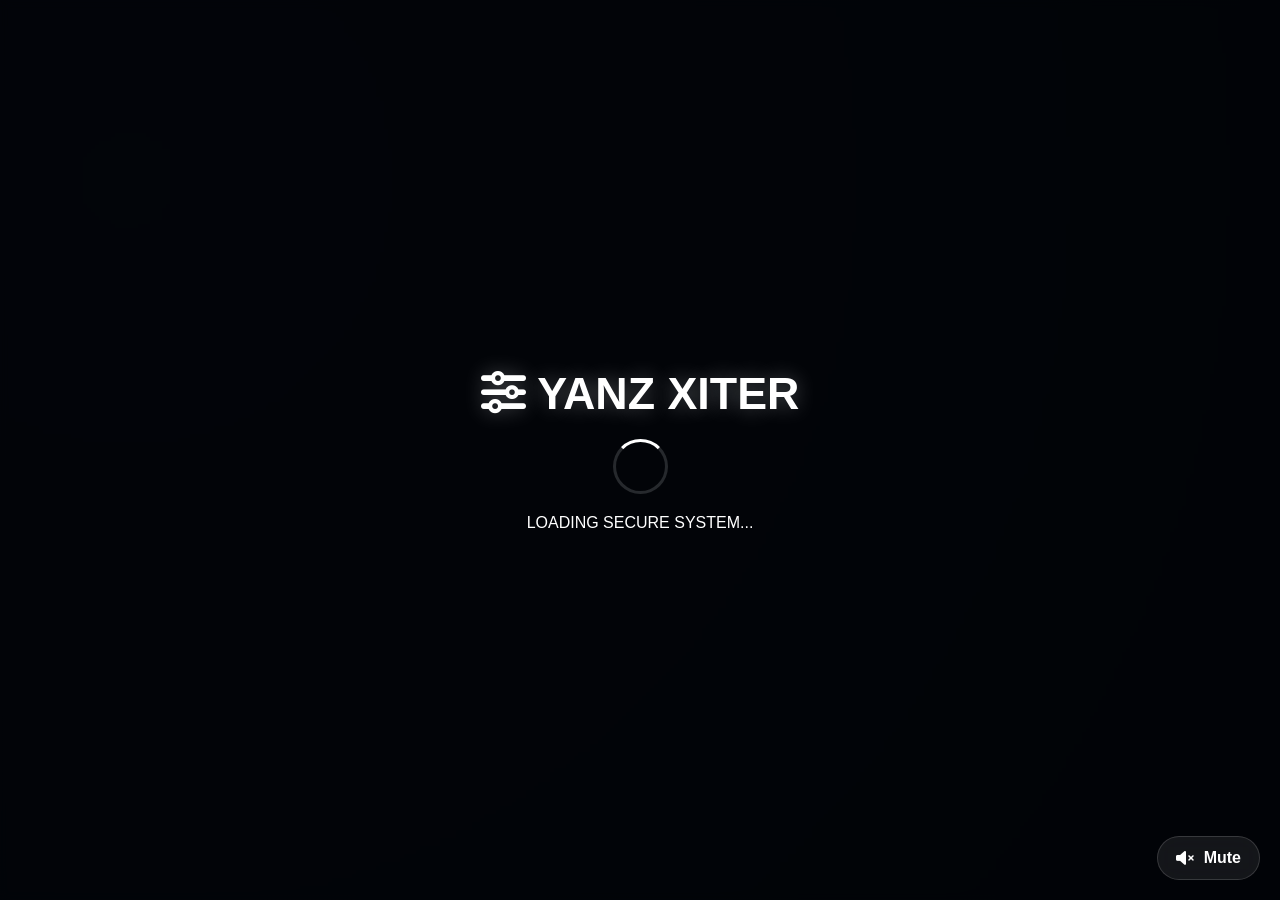
<file: webfile6upd.html>
<!DOCTYPE html>
<html lang="id">
<head>
    <meta charset="UTF-8">
    <meta name="viewport" content="width=device-width, initial-scale=1.0, maximum-scale=1.0, user-scalable=yes, viewport-fit=cover">
    <title>YANZXITER | Web</title>
    <link rel="stylesheet" href="https://cdnjs.cloudflare.com/ajax/libs/font-awesome/6.0.0-beta3/css/all.min.css">
    <style>
        * {
            margin: 0;
            padding: 0;
            box-sizing: border-box;
            user-select: none;
        }

        body {
            font-family: 'Inter', 'Poppins', sans-serif;
            min-height: 100vh;
            color: white;
            overflow-x: hidden;
            background: radial-gradient(circle at 10% 20%, #0b0e16, #03050a);
        }

        /* VIDEO BACKGROUND */
        #bgVideo {
            position: fixed;
            top: 0;
            left: 0;
            width: 100%;
            height: 100%;
            object-fit: cover;
            z-index: 0;
            pointer-events: none;
        }

        .video-fallback {
            position: fixed;
            top: 0;
            left: 0;
            width: 100%;
            height: 100%;
            background: radial-gradient(circle at 10% 20%, #0b0e16, #03050a);
            z-index: -2;
        }

        .content-overlay {
            position: relative;
            z-index: 2;
        }

        /* SOUND CONTROL - GLASS */
        .sound-control {
            position: fixed;
            bottom: 20px;
            right: 20px;
            background: rgba(255, 255, 255, 0.08);
            backdrop-filter: blur(12px);
            border: 1px solid rgba(255, 255, 255, 0.15);
            border-radius: 50px;
            padding: 12px 18px;
            cursor: pointer;
            z-index: 1001;
            display: flex;
            align-items: center;
            gap: 10px;
            transition: all 0.3s ease;
            font-weight: bold;
            color: white;
        }
        .sound-control:hover {
            background: rgba(255, 255, 255, 0.15);
            border-color: rgba(255, 255, 255, 0.3);
            transform: scale(1.02);
        }

        /* LOADING SCREEN */
        .loading-screen {
            position: fixed;
            top: 0;
            left: 0;
            width: 100%;
            height: 100%;
            background: rgba(2, 4, 8, 0.85);
            backdrop-filter: blur(4px);
            z-index: 9999;
            display: flex;
            justify-content: center;
            align-items: center;
            flex-direction: column;
            transition: opacity 0.6s ease;
        }
        .loading-screen.hide {
            opacity: 0;
            visibility: hidden;
            pointer-events: none;
        }
        .loading-logo {
            font-size: 2.8rem;
            font-weight: 800;
            color: white;
            animation: glowPulse 1.2s infinite alternate;
            text-shadow: 0 0 20px rgba(255, 255, 255, 0.3);
        }
        @keyframes glowPulse {
            0% { text-shadow: 0 0 2px rgba(255,255,255,0.3); }
            100% { text-shadow: 0 0 25px rgba(255,255,255,0.6), 0 0 10px rgba(255,255,255,0.4); }
        }
        .loading-spinner {
            width: 55px;
            height: 55px;
            border: 3px solid rgba(255, 255, 255, 0.15);
            border-top: 3px solid #ffffff;
            border-radius: 50%;
            animation: spin 0.8s linear infinite;
            margin: 20px 0;
        }
        @keyframes spin { 0% { transform: rotate(0deg); } 100% { transform: rotate(360deg); } }

        .app-main {
            max-width: 1200px;
            margin: 0 auto;
            padding: 1.2rem 1rem 2rem;
            display: none;
            animation: fadeInUp 0.7s ease-out;
        }
        .app-main.show { display: block; }
        @keyframes fadeInUp {
            from { opacity: 0; transform: translateY(20px); }
            to { opacity: 1; transform: translateY(0); }
        }

        /* HERO GLASS TRANSPARAN */
        .hero-glow {
            background: rgba(255, 255, 255, 0.05);
            backdrop-filter: blur(16px);
            border-radius: 2rem;
            padding: 1.8rem 1.5rem;
            text-align: center;
            margin-bottom: 2rem;
            border: 1px solid rgba(255, 255, 255, 0.1);
            box-shadow: 0 8px 32px rgba(0, 0, 0, 0.1);
            animation: floatGlow 3s infinite ease-in-out;
        }
        @keyframes floatGlow {
            0% { transform: translateY(0px); }
            50% { transform: translateY(-3px); }
            100% { transform: translateY(0px); }
        }
        .hero-glow h1 {
            font-size: 2rem;
            font-weight: 800;
            background: linear-gradient(135deg, #ffffff, #dddddd);
            -webkit-background-clip: text;
            background-clip: text;
            color: transparent;
        }
        .badge-ob53 {
            background: rgba(255, 255, 255, 0.08);
            backdrop-filter: blur(4px);
            display: inline-block;
            padding: 0.4rem 1.2rem;
            border-radius: 40px;
            font-size: 0.8rem;
            margin: 12px 0 8px;
            border: 1px solid rgba(255, 255, 255, 0.15);
        }
        .contact-row {
            display: flex;
            justify-content: center;
            gap: 1rem;
            flex-wrap: wrap;
            margin-top: 0.5rem;
        }
        .contact-badge {
            padding: 8px 18px;
            border-radius: 60px;
            text-decoration: none;
            font-weight: 600;
            font-size: 0.85rem;
            display: inline-flex;
            align-items: center;
            gap: 8px;
            transition: 0.2s;
            backdrop-filter: blur(8px);
            background: rgba(255, 255, 255, 0.08);
            border: 1px solid rgba(255, 255, 255, 0.1);
            color: white;
        }
        .contact-badge.tele:hover, .contact-badge.whatsapp:hover {
            background: rgba(255, 255, 255, 0.2);
            transform: scale(1.05);
        }

        /* VISITOR PANEL GLASS */
        .visitor-panel {
            background: rgba(255, 255, 255, 0.05);
            backdrop-filter: blur(12px);
            border-radius: 1.5rem;
            padding: 1rem 1.5rem;
            margin-bottom: 1.5rem;
            display: flex;
            justify-content: space-between;
            align-items: center;
            flex-wrap: wrap;
            gap: 15px;
            border: 1px solid rgba(255, 255, 255, 0.1);
        }
        .visitor-stats { display: flex; gap: 25px; flex-wrap: wrap; }
        .stat-card {
            text-align: center;
            background: rgba(255, 255, 255, 0.05);
            padding: 8px 20px;
            border-radius: 50px;
            backdrop-filter: blur(4px);
        }
        .stat-card i { font-size: 1.3rem; color: #ffffff; margin-right: 8px; opacity: 0.8; }
        .stat-card span { font-size: 1.5rem; font-weight: bold; color: #ffffff; }
        .stat-card small { font-size: 0.7rem; display: block; color: rgba(255,255,255,0.6); }
        .stat-card.total-neon {
            background: rgba(255, 255, 255, 0.1);
            border: 1px solid rgba(255, 255, 255, 0.2);
            animation: neonPulse 1.5s infinite alternate;
        }
        @keyframes neonPulse {
            0% { box-shadow: 0 0 5px rgba(255,255,255,0.2); border-color: rgba(255,255,255,0.15); }
            100% { box-shadow: 0 0 15px rgba(255,255,255,0.4); border-color: rgba(255,255,255,0.4); }
        }
        .btn-buy-now {
            background: rgba(255, 255, 255, 0.15);
            backdrop-filter: blur(8px);
            border: 1px solid rgba(255, 255, 255, 0.2);
            padding: 12px 28px;
            border-radius: 50px;
            font-weight: 800;
            font-size: 1rem;
            cursor: pointer;
            transition: 0.2s;
            display: flex;
            align-items: center;
            gap: 10px;
            color: white;
        }
        .btn-buy-now:hover {
            background: rgba(255, 255, 255, 0.25);
            transform: scale(1.02);
        }

        /* Tombol Penjelasan - GLASS MERAH */
        .btn-explanation {
            background: rgba(255, 80, 80, 0.2);
            backdrop-filter: blur(12px);
            border: 1px solid rgba(255, 100, 100, 0.3);
            padding: 14px 28px;
            border-radius: 60px;
            font-weight: 800;
            font-size: 1rem;
            cursor: pointer;
            margin: 0 auto 1.8rem auto;
            display: flex;
            align-items: center;
            justify-content: center;
            gap: 12px;
            width: fit-content;
            color: white;
            transition: all 0.3s ease;
        }
        .btn-explanation:hover {
            background: rgba(255, 80, 80, 0.35);
            transform: scale(1.02);
        }

        /* KATEGORI GLASS */
        .category-card {
            background: rgba(255, 255, 255, 0.04);
            backdrop-filter: blur(12px);
            border-radius: 1.5rem;
            margin-bottom: 1.25rem;
            border: 1px solid rgba(255, 255, 255, 0.08);
            overflow: hidden;
            transition: 0.25s;
        }
        .category-card:hover {
            border-color: rgba(255, 255, 255, 0.2);
            transform: translateY(-2px);
        }
        .category-header {
            display: flex;
            justify-content: space-between;
            align-items: center;
            padding: 1rem 1.5rem;
            background: rgba(255, 255, 255, 0.05);
            cursor: pointer;
        }
        .cat-title { font-weight: 700; font-size: 1.2rem; display: flex; align-items: center; gap: 12px; color: white; }
        .cat-title i { color: rgba(255,255,255,0.8); }
        .category-products {
            max-height: 0;
            overflow: hidden;
            transition: max-height 0.55s cubic-bezier(0.33, 1, 0.68, 1);
            padding: 0 1rem;
        }
        .category-products.open {
            max-height: 2000px;
            padding: 0.8rem 1rem 1.2rem;
        }
        .product-list { display: flex; flex-direction: column; gap: 12px; }
        .product-item {
            background: rgba(255, 255, 255, 0.05);
            backdrop-filter: blur(4px);
            border-radius: 1rem;
            padding: 0.8rem 1rem;
            display: flex;
            align-items: center;
            justify-content: space-between;
            flex-wrap: wrap;
            gap: 10px;
            border-left: 2px solid rgba(255, 255, 255, 0.3);
            transition: 0.2s;
        }
        .product-item:hover {
            background: rgba(255, 255, 255, 0.1);
            transform: scale(0.99);
        }
        .product-name { font-weight: 500; font-size: 0.88rem; display: flex; gap: 8px; color: white; }
        .product-price {
            background: rgba(255, 255, 255, 0.1);
            padding: 4px 12px;
            border-radius: 30px;
            color: rgba(255,255,255,0.9);
            font-weight: bold;
        }
        .btn-buy {
            background: rgba(255, 255, 255, 0.12);
            border: 1px solid rgba(255, 255, 255, 0.2);
            padding: 6px 20px;
            border-radius: 40px;
            font-weight: 700;
            cursor: pointer;
            transition: all 0.2s ease;
            color: white;
        }
        .btn-buy:hover {
            background: rgba(255, 255, 255, 0.25);
            transform: scale(1.02);
        }

        /* PENJELASAN GLASS */
        .explanation-section {
            margin-top: 2.5rem;
            border-radius: 1.5rem;
            background: rgba(255, 255, 255, 0.04);
            backdrop-filter: blur(8px);
            padding: 1.2rem 1rem;
        }
        .explain-card {
            background: rgba(255, 255, 255, 0.06);
            backdrop-filter: blur(4px);
            border-left: 3px solid rgba(255, 80, 80, 0.6);
            border-radius: 1rem;
            padding: 1rem 1.2rem;
            margin-bottom: 1rem;
            transition: 0.2s;
            cursor: pointer;
        }
        .explain-card:hover {
            transform: translateX(5px);
            background: rgba(255, 255, 255, 0.1);
        }
        .explain-title { font-size: 1rem; font-weight: 700; color: rgba(255,255,255,0.9); margin-bottom: 0.4rem; }
        .explain-desc { font-size: 0.85rem; line-height: 1.45; color: rgba(255,255,255,0.7); }

        /* MODAL GLASS */
        .modal-payment {
            position: fixed; top: 0; left: 0; width: 100%; height: 100%;
            background: rgba(0, 0, 0, 0.5); backdrop-filter: blur(20px);
            display: flex; align-items: center; justify-content: center;
            z-index: 2000; visibility: hidden; opacity: 0; transition: 0.2s;
        }
        .modal-payment.active { visibility: visible; opacity: 1; }
        .modal-card {
            background: rgba(20, 20, 35, 0.6);
            backdrop-filter: blur(20px);
            border-radius: 1.5rem;
            max-width: 460px;
            width: 90%;
            padding: 1.5rem;
            border: 1px solid rgba(255, 255, 255, 0.15);
            text-align: center;
        }
        .dana-box { background: rgba(255, 255, 255, 0.05); border-radius: 1rem; padding: 1rem; margin: 1rem 0; }
        .nomor-dana { font-size: 1.3rem; font-weight: 800; background: rgba(255, 255, 255, 0.1); display: inline-block; padding: 6px 16px; border-radius: 50px; }
        .input-group input {
            width: 100%;
            padding: 12px;
            border-radius: 60px;
            border: 1px solid rgba(255, 255, 255, 0.2);
            background: rgba(255, 255, 255, 0.08);
            color: white;
        }
        .btn-neon {
            text-decoration: none;
            padding: 12px 20px;
            border-radius: 60px;
            font-weight: bold;
            display: inline-flex;
            align-items: center;
            gap: 8px;
            margin: 5px;
            transition: 0.2s;
            background: rgba(255, 255, 255, 0.1);
            border: 1px solid rgba(255, 255, 255, 0.2);
            color: white;
        }
        .btn-neon.disabled {
            opacity: 0.4;
            pointer-events: none;
        }
        .btn-neon-wa:hover { background: rgba(37, 211, 102, 0.6); }
        .btn-neon-tele:hover { background: rgba(0, 136, 204, 0.6); }
        .help-buttons {
            display: flex;
            justify-content: center;
            gap: 12px;
            margin-top: 15px;
            flex-wrap: wrap;
        }
        .help-btn {
            background: rgba(255, 255, 255, 0.08);
            border: 1px solid rgba(255, 255, 255, 0.15);
            padding: 6px 12px;
            border-radius: 40px;
            font-size: 0.65rem;
            cursor: pointer;
            color: rgba(255,255,255,0.7);
            transition: 0.2s;
        }
        .help-btn:hover { background: rgba(255, 255, 255, 0.2); color: white; }
        .error-msg { color: #ffaaaa; font-size: 0.7rem; margin-top: 6px; }
        .close-modal-btn { background: rgba(255, 255, 255, 0.1); border: none; padding: 8px 24px; border-radius: 40px; margin-top: 15px; cursor: pointer; color: white; }
        footer { text-align: center; font-size: 0.7rem; margin-top: 1.5rem; color: rgba(255, 255, 255, 0.5); }
        .status-info { color: rgba(255, 220, 150, 0.8); font-size: 0.7rem; margin-top: 8px; }

        .explanation-modal {
            position: fixed; top: 0; left: 0; width: 100%; height: 100%;
            background: rgba(0, 0, 0, 0.5); backdrop-filter: blur(16px);
            display: flex; align-items: center; justify-content: center;
            z-index: 3000; visibility: hidden; opacity: 0;
        }
        .explanation-modal.active { visibility: visible; opacity: 1; }
        .explanation-modal-content {
            background: rgba(20, 20, 35, 0.7);
            backdrop-filter: blur(20px);
            border-radius: 1.5rem;
            max-width: 500px;
            width: 85%;
            padding: 1.5rem;
            border: 1px solid rgba(255, 255, 255, 0.15);
            text-align: center;
        }
        .close-exp-modal { background: rgba(255, 255, 255, 0.15); border: none; padding: 8px 20px; border-radius: 50px; margin-top: 15px; cursor: pointer; }
    </style>
</head>
<body>

<div class="video-fallback"></div>
<video id="bgVideo" autoplay loop muted playsinline style="position:fixed; top:0; left:0; width:100%; height:100%; object-fit:cover; z-index:0;">
    <source src="https://videotourl.com/videos/1780320808551-5cbffce3-e9ee-4b56-af1f-c13fdb4dc3aa.mp4" type="video/mp4">
</video>

<div class="sound-control" id="soundControl">
    <i id="soundIcon" class="fas fa-volume-mute"></i>
    <span id="soundText">Mute</span>
</div>

<div class="content-overlay">
    <div id="loadingScreen" class="loading-screen">
        <div class="loading-logo"><i class="fas fa-sliders-h"></i> YANZ XITER</div>
        <div class="loading-spinner"></div>
        <div class="loading-text">LOADING SECURE SYSTEM...</div>
    </div>

    <div id="appMain" class="app-main">
        <div class="hero-glow">
            <h1><i class="fas fa-crown"></i> YANZXITERZ STORE</h1>
            <div class="badge-ob53">👑 ALL FILE GACOR • DISKON OB53 👑</div>
            <div class="contact-row">
                <a href="https://t.me/yanzking122" target="_blank" class="contact-badge tele"><i class="fab fa-telegram"></i> t.me/yanzking122</a>
                <a href="https://wa.me/6289644559099" target="_blank" class="contact-badge whatsapp"><i class="fab fa-whatsapp"></i> wa.me/6289644559099</a>
            </div>
            <div style="margin-top: 12px;"><i class="fas fa-bolt"></i> FAST RESPON • AMAN • GACOR</div>
        </div>

        <div class="visitor-panel">
            <div class="visitor-stats">
                <div class="stat-card"><i class="fas fa-eye"></i> <span id="visitorCount">0</span> <small>Pengunjung Hari Ini</small></div>
                <div class="stat-card"><i class="fas fa-users"></i> <span id="onlineCount">0</span> <small>Online Sekarang</small></div>
                <div class="stat-card total-neon"><i class="fas fa-chart-line"></i> <span id="totalVisitor">0</span> <small>Total Pengunjung</small></div>
            </div>
            <button class="btn-buy-now" id="globalBuyBtn"><i class="fas fa-shopping-cart"></i> BELI FILE SEKARANG</button>
        </div>

        <div style="display: flex; justify-content: center;">
            <button id="scrollToExplanationBtn" class="btn-explanation">
                <i class="fas fa-info-circle"></i> PENJELASAN PENTING <i class="fas fa-arrow-down"></i>
            </button>
        </div>

        <div id="categoriesContainer"></div>

        <div id="explanationSection" class="explanation-section">
            <div style="font-size:1.2rem; text-align:center; margin-bottom:1rem; color:rgba(255,200,100,0.9); font-weight:bold;">*PENJELASAN PENTING YA SMART BUYER*</div>
            <div id="explanationGrid"></div>
        </div>
        <footer>✨ KLIK BELI → TF ke DANA → isi link grup → klik tombol NEON KONFIRMASI ✨</footer>
    </div>

    <!-- MODAL PEMBAYARAN -->
    <div id="paymentModal" class="modal-payment">
        <div class="modal-card">
            <div id="modalProductName" style="background:rgba(255,255,255,0.1); display:inline-block; padding:5px 15px; border-radius:60px;">-</div>
            <div id="modalPrice" style="font-size:1.7rem; font-weight:800; color:#ffdd99; margin:8px 0;">Rp 0</div>
            <div class="dana-box">
                <div class="nomor-dana">089644559099</div>
                <p>Total: <span id="modalTotalDisplay">Rp 0</span></p>
                <button id="copyDanaModalBtn" style="background:rgba(255,255,255,0.1); border:none; padding:5px 12px; border-radius:30px; margin:8px 0;"><i class="fas fa-copy"></i> Salin No DANA</button>
                <div class="input-group">
                    <input type="text" id="groupLinkInput" placeholder="https://chat.whatsapp.com/xxxx atau https://t.me/xxxx">
                    <div id="linkErrorMsg" class="error-msg"></div>
                    <div class="status-info" id="linkStatusInfo">⭐ WAJIB isi link grup WhatsApp/Telegram</div>
                </div>
            </div>
            <div>
                <a href="#" id="confirmWaBtn" class="btn-neon btn-neon-wa" target="_blank"><i class="fab fa-whatsapp"></i> KONFIRMASI WA</a>
                <a href="#" id="confirmTeleBtn" class="btn-neon btn-neon-tele" target="_blank"><i class="fab fa-telegram"></i> KONFIRMASI TELE</a>
            </div>
            
            <div class="help-buttons">
                <button class="help-btn" id="howToCreateWAGroupBtn"><i class="fab fa-whatsapp"></i> Cara Buat Grup WA</button>
                <button class="help-btn" id="howToGetWALinkBtn"><i class="fas fa-link"></i> Cara Dapat Link Grup WA</button>
                <button class="help-btn" id="howToCreateTeleGroupBtn"><i class="fab fa-telegram"></i> Cara Buat Grup Tele</button>
                <button class="help-btn" id="howToGetTeleLinkBtn"><i class="fas fa-link"></i> Cara Dapat Link Tele</button>
            </div>
            
            <button class="close-modal-btn" id="closeModalBtn"><i class="fas fa-times"></i> Tutup</button>
        </div>
    </div>

    <div id="explanationModal" class="explanation-modal">
        <div class="explanation-modal-content">
            <div class="explanation-modal-title" id="expModalTitle" style="font-size:1.3rem; font-weight:800; color:#ffdd99;">-</div>
            <div class="explanation-modal-desc" id="expModalDesc" style="margin:15px 0;">-</div>
            <button class="close-exp-modal" id="closeExpModalBtn">Tutup</button>
        </div>
    </div>
</div>

<script>
    // ======================== VIDEO & SUARA ========================
    const bgVideo = document.getElementById('bgVideo');
    const soundControl = document.getElementById('soundControl');
    const soundIcon = document.getElementById('soundIcon');
    const soundText = document.getElementById('soundText');
    let isMuted = true;
    if (bgVideo) bgVideo.muted = true;
    function toggleMute() {
        isMuted = !isMuted;
        if (bgVideo) bgVideo.muted = isMuted;
        soundIcon.className = isMuted ? "fas fa-volume-mute" : "fas fa-volume-up";
        soundText.innerText = isMuted ? "Mute" : "Unmute";
    }
    soundControl?.addEventListener('click', toggleMute);

    // ======================== LOADING ========================
    function hideLoadingAndShowApp() {
        const loadingDiv = document.getElementById("loadingScreen");
        loadingDiv.classList.add("hide");
        setTimeout(() => {
            loadingDiv.style.display = "none";
            document.getElementById("appMain").classList.add("show");
        }, 500);
    }
    window.addEventListener("load", () => { setTimeout(hideLoadingAndShowApp, 1800); });

    // ======================== VISITOR SYSTEM ========================
    let totalVisitors = localStorage.getItem('totalVisitors') ? parseInt(localStorage.getItem('totalVisitors')) : 0;
    let todayVisitors = localStorage.getItem('todayVisitors') ? parseInt(localStorage.getItem('todayVisitors')) : 0;
    const lastDate = localStorage.getItem('lastDate');
    const today = new Date().toDateString();
    if (lastDate !== today) { todayVisitors = 0; localStorage.setItem('lastDate', today); }
    const sessionId = Math.random().toString(36).substring(2);
    let activeSessions = JSON.parse(localStorage.getItem('activeSessions') || '{}');
    const now = Date.now();
    Object.keys(activeSessions).forEach(sid => { if (now - activeSessions[sid] > 60000) delete activeSessions[sid]; });
    if (!activeSessions[sessionId]) {
        activeSessions[sessionId] = now;
        totalVisitors++; todayVisitors++;
        localStorage.setItem('totalVisitors', totalVisitors);
        localStorage.setItem('todayVisitors', todayVisitors);
    }
    activeSessions[sessionId] = now;
    localStorage.setItem('activeSessions', JSON.stringify(activeSessions));
    setInterval(() => {
        const now2 = Date.now();
        let sessions = JSON.parse(localStorage.getItem('activeSessions') || '{}');
        Object.keys(sessions).forEach(sid => { if (now2 - sessions[sid] > 60000) delete sessions[sid]; });
        sessions[sessionId] = now2;
        localStorage.setItem('activeSessions', JSON.stringify(sessions));
        document.getElementById('onlineCount').innerText = Object.keys(sessions).length;
    }, 10000);
    document.getElementById('visitorCount').innerText = todayVisitors;
    document.getElementById('totalVisitor').innerText = totalVisitors;
    document.getElementById('onlineCount').innerText = Object.keys(activeSessions).length;

    // DATA KATEGORI (LENGKAP)
    const categoriesData = [
        { name: "🌟 NEW FILE", icon: "fa-star", items: [{ name: "💀 HEADLOCK 100% LUNARIS", price: 25000, priceStr: "25K" }, { name: "GLOWAL GEPENG", price: 20000, priceStr: "20K" }, { name: "glowal mini", price: 15000, priceStr: "15K" }, { name: "ALL FILE YANZ", price: 900000, priceStr: "900K" }] },
        { name: "👑 FILE PRIBADI YANZ", icon: "fa-laptop-code", items: [{ name: "🤖 MECHACORE SETTINGS [PRIV]", price: 50000, priceStr: "50K" }, { name: "NEXACORE ULTRA SETTINGS [PRIV]", price: 45000, priceStr: "45K" }, { name: "🔒 BODYLOCK 100%", price: 8000, priceStr: "8K" }, { name: "⚙ AIM SETTINGS ASTRANOVA", price: 14000, priceStr: "14K" }, { name: "⚙ AIM SETTINGS ELECTROLYTES ", price: 18000, priceStr: "18K" }, { name: "🌟 STARVYN DRAG SHOOT ", price: 15000, priceStr: "15K" }, { name: "❄️ AIM SMOOTH XERPHES", price: 13000, priceStr: "13K" }, { name: "⚡ EASY DRAG INFERNUS GEN V5", price: 12000, priceStr: "12K" }, { name: "GLOWAL MINI (PRIME)", price: 10000, priceStr: "10K" }, { name: "CARA BIKIN FILE", price: 400000, priceStr: "400K" }] },
        { name: "🎯 AIMBOT NOUNS", icon: "fa-bullseye", items: [{ name: "🎯 AIMBOT NOUNS V1", price: 3000, priceStr: "3K" }, { name: "🎯 AIMBOT NOUNS V2", price: 4500, priceStr: "4,5K" }, { name: "🎯 AIMBOT NOUNS V3", price: 7000, priceStr: "7K" }, { name: "🎯 AIMBOT NOUNS V4", price: 10000, priceStr: "10K" }, { name: "🎯 AIMBOT NOUNS V5", price: 12000, priceStr: "12K" }] },
        { name: "🎯 AIMBOT PREMIUM", icon: "fa-gem", items: [{ name: "🎯 AIMBOT HARDENED", price: 8000, priceStr: "8K" }, { name: "🎯 AIMBOT INFERNUS", price: 10000, priceStr: "10K" }] },
        { name: "🔒 BODYLOCK VIP", icon: "fa-shield-alt", items: [{ name: "🔒 BODYLOCK 50%", price: 1000, priceStr: "1K" }, { name: "🔒 BODYLOCK 60%", price: 2000, priceStr: "2K" }, { name: "🔒 BODYLOCK 70%", price: 3000, priceStr: "3K" }, { name: "🔒 BODYLOCK 80%", price: 4000, priceStr: "4K" }, { name: "🔒 BODYLOCK 90%", price: 5000, priceStr: "5K" }, { name: "🔒 BODYLOCK 97% V1", price: 6000, priceStr: "6K" }, { name: "🔒 BODYLOCK 97% V2", price: 7000, priceStr: "7K" }, { name: "🔒 BODYLOCK 97% V3", price: 8000, priceStr: "8K" }, { name: "🔒 BODYLOCK 100%", price: 10000, priceStr: "10K" }] },
        { name: "⚙ AIM SETTINGS PREMIUM", icon: "fa-sliders-h", items: [{ name: "⚙ AIM SETTINGS COSMOSTIC", price: 10000, priceStr: "10K" }, { name: "⚙ AIM SETTINGS MULTIVERSE", price: 11500, priceStr: "11,5K" }, { name: "⚙ AIM SETTINGS ASTRAVION", price: 12500, priceStr: "12,5K" }, { name: "⚙ AIM SETTINGS ASTRANOVA", price: 14000, priceStr: "14K" }] },
        { name: "⚙ DISKON AIM SETTINGS", icon: "fa-tachometer-alt", items: [{ name: "⚙ AIM SETTINGS WARRIORS VIP", price: 3000, priceStr: "3K" }, { name: "⚙ AIM SETTINGS DESTROYER VIP", price: 6000, priceStr: "6K" }, { name: "⚙ AIM SETTINGS MISTICKS VVIP", price: 8000, priceStr: "8K" }, { name: "⚙ AIM SETTINGS TRACKING INFERNUS VVIP", price: 10000, priceStr: "10K" }, { name: "⚙ AIM SETTINGS GLOMERUUS VVIP", price: 11000, priceStr: "11K" }, { name: "⚙ AIM SETTINGS MYCOPLASMA VVIP", price: 12500, priceStr: "12,5K" }, { name: "⚙ AIM SETTINGS SUPERCHARGE VVIP", price: 14500, priceStr: "14,5K" }, { name: "⚙ AIM SETTINGS NEOGENESIS VVIP", price: 18000, priceStr: "18K" }, { name: "⚙ AIM SETTINGS ELECTROLYTES VVIP", price: 25000, priceStr: "25K" }] },
        { name: "🌟 DRAG SHOOT", icon: "fa-dragon", items: [{ name: "🌟 DRAG SHOOT VVIP", price: 5000, priceStr: "5K" }, { name: "🌟 COSMOS DRAG SHOOT VVIP", price: 7000, priceStr: "7K" }, { name: "🌟 NEBULA DRAG SHOOT VVIP", price: 12000, priceStr: "12K" }, { name: "🌟 STARVYN DRAG SHOOT VVIP", price: 30000, priceStr: "30K" }] },
        { name: "👑 DISKON AIM HEAD", icon: "fa-crosshairs", items: [{ name: "👑 AIM HEAD BASIC", price: 3000, priceStr: "3K" }, { name: "👑 AIM HEAD ULTRA", price: 7000, priceStr: "7K" }, { name: "👑 AIM HEAD VANDARIS", price: 10000, priceStr: "10K" }, { name: "👑 AIM HEAD ACUVALTOR", price: 13000, priceStr: "13K" }, { name: "👑 AIM HEAD MAXVARION", price: 17000, priceStr: "17K" }] },
        { name: "💀 HEADLOCK", icon: "fa-skull", items: [{ name: "💀 STAR HEADLOCK 75% VIP", price: 3000, priceStr: "3K" }, { name: "💀 PHOENIX HEADLOCK 82% VIP", price: 6000, priceStr: "6K" }, { name: "💀 SONIC HEADLOCK 89% VIP", price: 8500, priceStr: "8,5K" }, { name: "💀 QUARTZ HEADLOCK 91% VIP", price: 12000, priceStr: "12K" }, { name: "💀 CAKRA HEADLOCK VIP 93%", price: 13000, priceStr: "13K" }, { name: "💀 SCORPIONS HEADLOCK 95% VIP", price: 14000, priceStr: "14K" }, { name: "💀 YZ HEADLOCK VVIP 97%", price: 16000, priceStr: "16K" }] },
        { name: "⚡ DISKON EASY DRAG", icon: "fa-hand-peace", items: [{ name: "⚡ EASY DRAG BASICCALLY GEN V1", price: 3000, priceStr: "3K" }, { name: "⚡ EASY DRAG MEDIUM GEN V2", price: 4000, priceStr: "4K" }, { name: "⚡ EASY DRAG MAXIMUM GEN V3", price: 6000, priceStr: "6K" }, { name: "⚡ EASY DRAG HARDENED GEN V4", price: 8000, priceStr: "8K" }, { name: "⚡ EASY DRAG INFERNUS GEN V5", price: 12000, priceStr: "12K" }] },
        { name: "👑 DISKON GOOD DATA", icon: "fa-database", items: [{ name: "👑 GOOD DATA LOCK HIGH PERFORM", price: 8000, priceStr: "8K" }, { name: "👑 GOOD DATA ULTRA HIGH LOCK PERFORM", price: 10000, priceStr: "10K" }] },
        { name: "❄️ DISKON AIM SMOOTH", icon: "fa-snowflake", items: [{ name: "❄️ AIM SMOOTH AQUARIUS", price: 3000, priceStr: "3K" }, { name: "❄️ AIM SMOOTH ZEUS", price: 5000, priceStr: "5K" }, { name: "❄️ AIM SMOOTH BLESS", price: 7000, priceStr: "7K" }, { name: "❄️ AIM SMOOTH ROLEMFS", price: 9500, priceStr: "9,5K" }, { name: "❄️ AIM SMOOTH POSEIDON", price: 10000, priceStr: "10K" }, { name: "❄️ AIM SMOOTH XERPHES", price: 15000, priceStr: "15K" }] },
        { name: "⚙ DISKON STABILIZER & REGE", icon: "fa-waveform", items: [{ name: "⚙ STABILIZERxREGE", price: 4000, priceStr: "4K" }, { name: "⚙ STABILIZER V1", price: 1500, priceStr: "1,5K" }, { name: "⚙ STABILIZER V2", price: 2000, priceStr: "2K" }, { name: "⚙ REGE 90%", price: 4000, priceStr: "4K" }] },
        { name: "🔥 APK BUG MANTA (BUG WA)", icon: "fa-fire", items: [{ name: "⭐ FULL UP", price: 60000, priceStr: "60K" }, { name: "⭐ RESER", price: 80000, priceStr: "80K" }, { name: "⭐ PT", price: 110000, priceStr: "110K" }, { name: "HARIAN 5K/HARI", price: 5000, priceStr: "5K" }] },
        { name: "APK DARKVERSE (BUG WA)", icon: "fa-shield-alt", items: [{ name: "darkverse permanen", price: 25000, priceStr: "25K" }, { name: "RESELER", price: 50000, priceStr: "50K" }] },
        { name: "APK OTAX BLUM ADA", icon: "fa-shield-alt", items: [{ name: "NAMA PRODUK", price: 60000, priceStr: "60K" }] },
        { name: "JASA WEB MURAH", icon: "fa-laptop-code", items: [ { name: "JASA BUAT WEB (SIMPLE)", price: 10000, priceStr: "10K" }, { name: "JASA WEB (LUMAYAN) ", price: 20000, priceStr: "20K" }, { name: "JASA WEB (KEREN) ", price: 35000, priceStr: "35K" }, { name: "WEB SUPER BAGUS MODRN [PRIVAT]", price: 100000, priceStr: "100K" }, { name: "CARA BIKIN WEB (HTML,CSS,JS,PHP,PY, C++)", price: 500000, priceStr: "500K" }] }
    ];

    const explanations = [
        { title: "[ AIM ON POINT TO BODY ]", desc: "Aim lebih on point ke target saat crosshair sudah berada di badan musuh sesuai presentase yang kamu gunakan" },
        { title: "[ AIMBOT ]", desc: "Crosshair cenderung lebih sering terkena musuh dibagian kepala atau lengket ke musuh" },
        { title: "[ AIM SETTINGS ]", desc: "Crosshair/aim sudah di setting oleh file untuk melengket kan ke kepala musuh dan terdapat float/sensi XYZ,dan terdapat easy drag" },
        { title: "[ STABILIZER ]", desc: "Membuat presentase aim on point lebih tinggi dan cenderung aim selalu on point" },
        { title: "[ AIM HEAD ]", desc: "Aim cenderung mengarah ke kepala saat aim sudah berada di dada musuh dan di drag akan menyentuh ke kepala sesuai presentase" },
        { title: "[ AIM GOD ]", desc: "Aim jadi lebih stabil ke kepala musuh dan aim lebih ke tracking untuk mengarah ke kepala musuh,terdapat perbaikan sensi di dalam file tergantung jenis GOD yang kamu beli" },
        { title: "[ EASY DRAG ]", desc: "Membuat tombol tembak lebih ringan dan crosshair yg berada di badan musuh menjadi lebih cepat mengarah ke kepala sesuai presentase" },
        { title: "[ HEADLOCK ]", desc: "Cenderung membuat aim lebih sering lengket ke kepala pada saat crosshair sudah dibadan dan didrag jika sudah mengarah ke kepala maka aimnya terkunci disitu, semakin besar presentase semakin bagus" },
        { title: "[ HEADTRICK ]", desc: "Teknik atau settingan yang membuat aim lebih mudah naik ke kepala saat melakukan drag dari badan ke atas, cenderung lebih halus, cepat, dan konsisten dalam menghasilkan headshot" },
        { title: "[ GOODDATA ]", desc: "Setting atau data yang membuat sensitivitas dan respon aim terasa lebih stabil, ringan, dan presisi saat bermain. Cenderung membantu crosshair lebih mudah nempel ke musuh, drag lebih halus, serta meningkatkan kenyamanan gameplay dan peluang headshot sesuai setting yang digunakan" },
        { title: "[ DRAG SHOOT ]", desc: "Teknik menembak sambil menggeser crosshair dari badan ke arah kepala secara cepat agar peluru lebih mudah menghasilkan headshot. Semakin bagus drag dan timing yang digunakan maka aim akan terasa lebih sakit dan akurat saat war" },
        { title: "[ APK BUG WA ]", desc: "APLIKASI BUG YANG DELANGKAPI FUNC SESUAI PAYLOAD BUG DAN FITUR SENDER di jamin TARGET C1 HASIL NYA MEMUAS KAN" },
        { title: "[JASA WEB]", desc: " layanan buat bikin website buat orang yang nggak mau ribet ngoding sendiri BIAYA NYA KADANG 300-10JT TAPI KALO DI WEB YANZXITER KAMU CUKUP BAYAR 10-50K DI SINI MURAH TAPI KUALITAS JANGAN DINTANYA." },
        { title: "[CARA BIKIN WEB]", desc: "JIKA ANDA MEMBELI AKSES CARA BIKIN WEB ANDA AKAN DI MASUK KAN KE GRUB WA/TELE AKAN DI AJARIN CARA MEMBUAT WEB SESUAI PILIHAN ANDA HTML,CSS,dll." },
        { title: "[INFORMASI]", desc: "SEMUA FILE MASIH DISKON HARGA BELUM DI UBAH. JIKA INFO INI SUDAH HILANG ALL FILE SUDAH TIDAK DISKON,MUMPUNG MASIH MURAH GAS BORONG" }
    ];

    let currentProduct = null;

    function isValidGroupLink(link) {
        if (!link || link.trim() === "") return false;
        const waPattern = /^https:\/\/(chat\.whatsapp\.com|whatsapp\.com)\/.+$/i;
        const telePattern = /^https:\/\/(t\.me|telegram\.me|telegram\.dog)\/.+$/i;
        return waPattern.test(link) || telePattern.test(link);
    }

    function updateConfirmButtonsState() {
        const linkInput = document.getElementById("groupLinkInput");
        const link = linkInput ? linkInput.value.trim() : "";
        const isValid = isValidGroupLink(link);
        const errorMsgDiv = document.getElementById("linkErrorMsg");
        
        if (!isValid && link !== "") {
            errorMsgDiv.innerText = "❌ Link tidak valid! Pastikan link grup WhatsApp/Telegram yang benar.";
        } else if (link === "") {
            errorMsgDiv.innerText = "⚠️ Link grup WAJIB diisi!";
        } else {
            errorMsgDiv.innerText = "✅ Link grup valid. Silakan konfirmasi.";
        }
        
        const waBtn = document.getElementById("confirmWaBtn");
        const teleBtn = document.getElementById("confirmTeleBtn");
        
        if (!isValid) {
            waBtn.classList.add("disabled");
            teleBtn.classList.add("disabled");
            waBtn.removeAttribute("href");
            teleBtn.removeAttribute("href");
        } else {
            waBtn.classList.remove("disabled");
            teleBtn.classList.remove("disabled");
            const msg = `HALO ADMIN YANZXITERZ!%0A%0A✅ SAYA SUDAH TRANSFER Rp ${currentProduct?.price || 0} (${currentProduct?.priceStr || "0"})%0A📦 FILE: ${encodeURIComponent(currentProduct?.name || "")}%0A💳 VIA DANA: 089644559099%0A🔗 LINK GRUP SAYA: ${encodeURIComponent(link)}%0A%0A Mohon diproses.`;
            waBtn.href = `https://wa.me/6289644559099?text=${msg}`;
            teleBtn.href = `https://t.me/yanzking122?text=${msg}`;
        }
    }

    function renderCategories() {
        const container = document.getElementById("categoriesContainer");
        if (!container) return;
        container.innerHTML = "";
        categoriesData.forEach(cat => {
            const catCard = document.createElement("div"); catCard.className = "category-card";
            const header = document.createElement("div"); header.className = "category-header";
            header.innerHTML = `<div class="cat-title"><i class="fas ${cat.icon}"></i><span>${cat.name}</span></div><div class="toggle-icon"><i class="fas fa-chevron-down"></i></div>`;
            const productsWrapper = document.createElement("div"); productsWrapper.className = "category-products";
            const productListDiv = document.createElement("div"); productListDiv.className = "product-list";
            if (cat.items && cat.items.length > 0) {
                cat.items.forEach(item => {
                    const productDiv = document.createElement("div"); productDiv.className = "product-item";
                    productDiv.innerHTML = `<div class="product-name"><i class="fas fa-cube"></i> ${item.name}</div><div class="product-price">Rp ${item.priceStr}</div><button class="btn-buy" data-name="${item.name.replace(/"/g, '&quot;')}" data-price="${item.price}" data-pricestr="${item.priceStr}"><i class="fas fa-shopping-cart"></i> BELI</button>`;
                    productListDiv.appendChild(productDiv);
                });
            } else {
                productListDiv.innerHTML = `<div class="product-item" style="justify-content:center;">✨ Kosong ✨</div>`;
            }
            productsWrapper.appendChild(productListDiv); catCard.appendChild(header); catCard.appendChild(productsWrapper); container.appendChild(catCard);
            header.addEventListener("click", () => {
                const isOpen = productsWrapper.classList.contains("open");
                if (isOpen) { productsWrapper.classList.remove("open"); header.querySelector(".toggle-icon i").className = "fas fa-chevron-down"; }
                else { productsWrapper.classList.add("open"); header.querySelector(".toggle-icon i").className = "fas fa-chevron-up"; }
            });
        });
        document.querySelectorAll('.btn-buy').forEach(btn => btn.addEventListener("click", (e) => {
            const b = e.currentTarget;
            currentProduct = { name: b.dataset.name, price: parseInt(b.dataset.price), priceStr: b.dataset.pricestr };
            openModal();
        }));
    }

    function renderExplanations() {
        const grid = document.getElementById("explanationGrid");
        if (!grid) return;
        grid.innerHTML = "";
        explanations.forEach(exp => {
            const card = document.createElement("div");
            card.className = "explain-card";
            card.innerHTML = `<div class="explain-title"><i class="fas fa-circle-info"></i> ${exp.title}</div><div class="explain-desc">${exp.desc}</div>`;
            card.addEventListener("click", () => {
                document.getElementById("expModalTitle").innerText = exp.title;
                document.getElementById("expModalDesc").innerText = exp.desc;
                document.getElementById("explanationModal").classList.add("active");
            });
            grid.appendChild(card);
        });
    }

    function openModal() {
        if (!currentProduct) return;
        document.getElementById("modalProductName").innerText = currentProduct.name;
        document.getElementById("modalPrice").innerHTML = `Rp ${currentProduct.priceStr}`;
        document.getElementById("modalTotalDisplay").innerText = `Rp ${currentProduct.priceStr}`;
        document.getElementById("groupLinkInput").value = "";
        document.getElementById("linkErrorMsg").innerText = "";
        updateConfirmButtonsState();
        document.getElementById("paymentModal").classList.add("active");
    }

    document.getElementById("groupLinkInput")?.addEventListener("input", updateConfirmButtonsState);
    document.getElementById("copyDanaModalBtn")?.addEventListener("click", () => { navigator.clipboard.writeText("089644559099"); alert("No DANA disalin!"); });
    document.getElementById("closeModalBtn")?.addEventListener("click", () => { document.getElementById("paymentModal").classList.remove("active"); currentProduct = null; });
    document.getElementById("closeExpModalBtn")?.addEventListener("click", () => { document.getElementById("explanationModal").classList.remove("active"); });
    
    document.getElementById("howToCreateWAGroupBtn")?.addEventListener("click", () => {
        alert("CARA BUAT GRUP WA:\n1. Buka WhatsApp\n2. Klik menu (3 titik) → Grup Baru\n3. Pilih kontak (minimal 1 orang)\n4. Buat nama grup (sesuai nama file)\n5. Klik centang / selesai");
    });
    document.getElementById("howToGetWALinkBtn")?.addEventListener("click", () => {
        alert("CARA DAPAT LINK GRUP WA:\n1. Buka grup yang sudah dibuat\n2. Klik nama grup → Info Grup\n3. Scroll ke bawah → Klik 'Undang via Tautan'\n4. Klik 'Bagikan Tautan' → Copy link\n5. Paste link di kolom yang tersedia");
    });
    document.getElementById("howToCreateTeleGroupBtn")?.addEventListener("click", () => {
        alert("CARA BUAT GRUP TELEGRAM:\n1. Buka Telegram\n2. Klik menu (garis tiga) → New Group\n3. Pilih kontak (minimal 1 orang)\n4. Buat nama grup (sesuai nama file)\n5. Klik centang / selesai");
    });
    document.getElementById("howToGetTeleLinkBtn")?.addEventListener("click", () => {
        alert("CARA DAPAT LINK GRUP TELEGRAM:\n1. Buka grup yang sudah dibuat\n2. Klik nama grup → Manage Group\n3. Klik 'Invite Links'\n4. Klik 'Create Invite Link'\n5. Copy link → Paste di kolom yang tersedia");
    });
    
    window.addEventListener("click", (e) => { 
        if (e.target === document.getElementById("paymentModal")) document.getElementById("paymentModal").classList.remove("active");
        if (e.target === document.getElementById("explanationModal")) document.getElementById("explanationModal").classList.remove("active");
    });
    document.getElementById("scrollToExplanationBtn")?.addEventListener("click", () => { document.getElementById("explanationSection").scrollIntoView({ behavior: "smooth", block: "start" }); });
    document.getElementById("globalBuyBtn")?.addEventListener("click", () => {
        const firstProduct = document.querySelector(".btn-buy");
        if (firstProduct) firstProduct.click();
        else alert("Pilih produk dari kategori terlebih dahulu");
    });

    renderCategories();
    renderExplanations();
    setTimeout(() => {
        const firstCat = document.querySelector(".category-products");
        if (firstCat && !firstCat.classList.contains("open")) { firstCat.classList.add("open"); const icon = document.querySelector(".category-header .toggle-icon i"); if (icon) icon.className = "fas fa-chevron-up"; }
    }, 300);
</script>
</body>
</html>
</file>
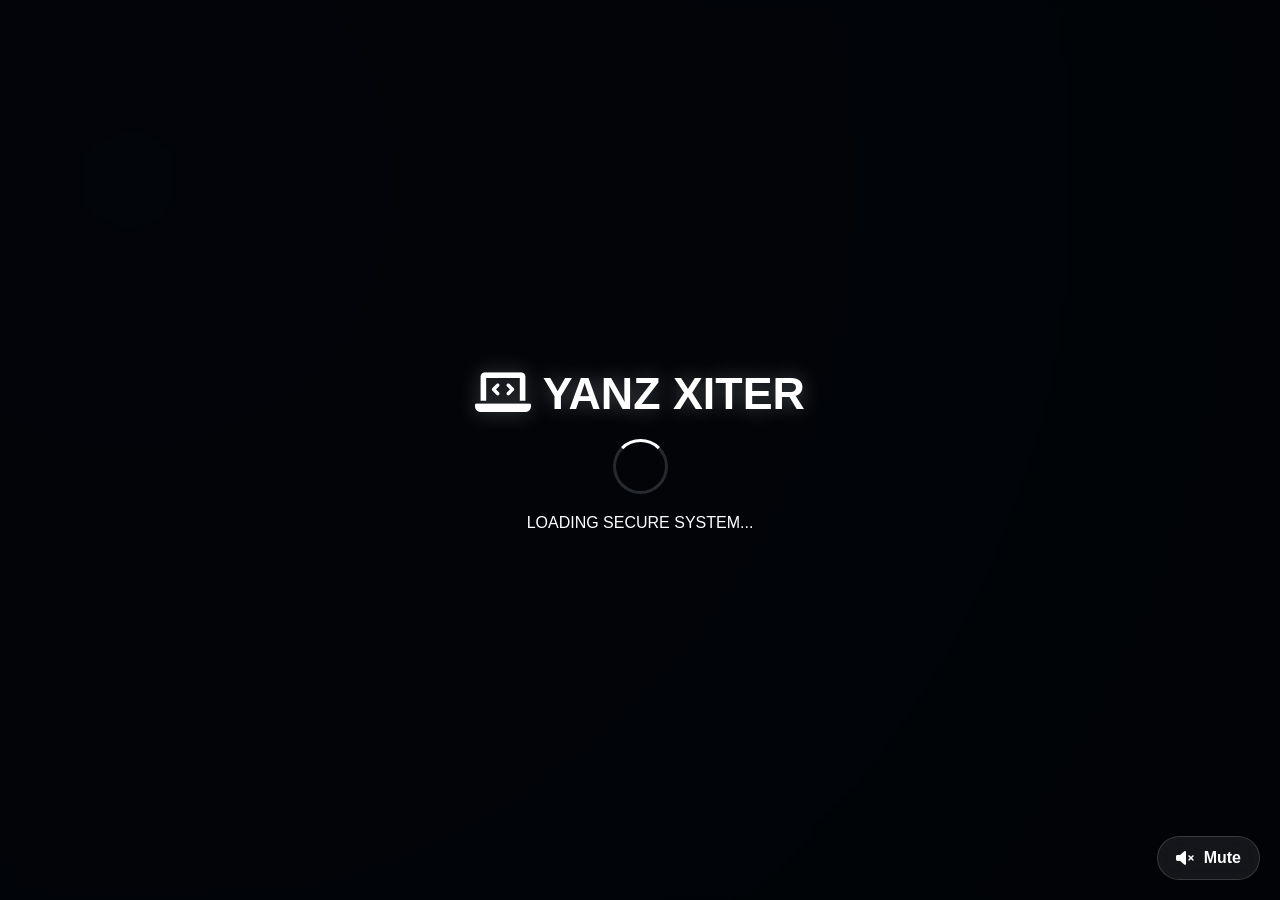
<file: webfile7.html>
<!DOCTYPE html>
<html lang="id">
<head>
    <meta charset="UTF-8">
    <meta name="viewport" content="width=device-width, initial-scale=1.0, maximum-scale=1.0, user-scalable=yes, viewport-fit=cover">
    <title>YANZXITER | WEB OTOMATIS</title>
    <link rel="stylesheet" href="https://cdnjs.cloudflare.com/ajax/libs/font-awesome/6.0.0-beta3/css/all.min.css">
    <style>
        * {
            margin: 0;
            padding: 0;
            box-sizing: border-box;
            user-select: none;
        }

        body {
            font-family: 'Inter', 'Poppins', sans-serif;
            min-height: 100vh;
            color: white;
            overflow-x: hidden;
            background: radial-gradient(circle at 10% 20%, #0b0e16, #03050a);
        }

        /* VIDEO BACKGROUND */
        #bgVideo {
            position: fixed;
            top: 0;
            left: 0;
            width: 100%;
            height: 100%;
            object-fit: cover;
            z-index: 0;
            pointer-events: none;
        }

        .video-fallback {
            position: fixed;
            top: 0;
            left: 0;
            width: 100%;
            height: 100%;
            background: radial-gradient(circle at 10% 20%, #0b0e16, #03050a);
            z-index: -2;
        }

        .content-overlay {
            position: relative;
            z-index: 2;
        }

        /* SOUND CONTROL - GLASS */
        .sound-control {
            position: fixed;
            bottom: 20px;
            right: 20px;
            background: rgba(255, 255, 255, 0.08);
            backdrop-filter: blur(12px);
            border: 1px solid rgba(255, 255, 255, 0.15);
            border-radius: 50px;
            padding: 12px 18px;
            cursor: pointer;
            z-index: 1001;
            display: flex;
            align-items: center;
            gap: 10px;
            transition: all 0.3s ease;
            font-weight: bold;
            color: white;
        }
        .sound-control:hover {
            background: rgba(255, 255, 255, 0.15);
            border-color: rgba(255, 255, 255, 0.3);
            transform: scale(1.02);
        }

        /* LOADING SCREEN */
        .loading-screen {
            position: fixed;
            top: 0;
            left: 0;
            width: 100%;
            height: 100%;
            background: rgba(2, 4, 8, 0.85);
            backdrop-filter: blur(4px);
            z-index: 9999;
            display: flex;
            justify-content: center;
            align-items: center;
            flex-direction: column;
            transition: opacity 0.6s ease;
        }
        .loading-screen.hide {
            opacity: 0;
            visibility: hidden;
            pointer-events: none;
        }
        .loading-logo {
            font-size: 2.8rem;
            font-weight: 800;
            color: white;
            animation: glowPulse 1.2s infinite alternate;
            text-shadow: 0 0 20px rgba(255, 255, 255, 0.3);
        }
        @keyframes glowPulse {
            0% { text-shadow: 0 0 2px rgba(255,255,255,0.3); }
            100% { text-shadow: 0 0 25px rgba(255,255,255,0.6), 0 0 10px rgba(255,255,255,0.4); }
        }
        .loading-spinner {
            width: 55px;
            height: 55px;
            border: 3px solid rgba(255, 255, 255, 0.15);
            border-top: 3px solid #ffffff;
            border-radius: 50%;
            animation: spin 0.8s linear infinite;
            margin: 20px 0;
        }
        @keyframes spin { 0% { transform: rotate(0deg); } 100% { transform: rotate(360deg); } }

        .app-main {
            max-width: 1200px;
            margin: 0 auto;
            padding: 1.2rem 1rem 2rem;
            display: none;
            animation: fadeInUp 0.7s ease-out;
        }
        .app-main.show { display: block; }
        @keyframes fadeInUp {
            from { opacity: 0; transform: translateY(20px); }
            to { opacity: 1; transform: translateY(0); }
        }

        /* HERO GLASS TRANSPARAN */
        .hero-glow {
            background: rgba(255, 255, 255, 0.05);
            backdrop-filter: blur(16px);
            border-radius: 2rem;
            padding: 1.8rem 1.5rem;
            text-align: center;
            margin-bottom: 2rem;
            border: 1px solid rgba(255, 255, 255, 0.1);
            box-shadow: 0 8px 32px rgba(0, 0, 0, 0.1);
            animation: floatGlow 3s infinite ease-in-out;
        }
        @keyframes floatGlow {
            0% { transform: translateY(0px); }
            50% { transform: translateY(-3px); }
            100% { transform: translateY(0px); }
        }
        .hero-glow h1 {
            font-size: 2rem;
            font-weight: 800;
            background: linear-gradient(135deg, #ffffff, #dddddd);
            -webkit-background-clip: text;
            background-clip: text;
            color: transparent;
        }
        .badge-ob53 {
            background: rgba(255, 255, 255, 0.08);
            backdrop-filter: blur(4px);
            display: inline-block;
            padding: 0.4rem 1.2rem;
            border-radius: 40px;
            font-size: 0.8rem;
            margin: 12px 0 8px;
            border: 1px solid rgba(255, 255, 255, 0.15);
        }
        .contact-row {
            display: flex;
            justify-content: center;
            gap: 1rem;
            flex-wrap: wrap;
            margin-top: 0.5rem;
        }
        .contact-badge {
            padding: 8px 18px;
            border-radius: 60px;
            text-decoration: none;
            font-weight: 600;
            font-size: 0.85rem;
            display: inline-flex;
            align-items: center;
            gap: 8px;
            transition: 0.2s;
            backdrop-filter: blur(8px);
            background: rgba(255, 255, 255, 0.08);
            border: 1px solid rgba(255, 255, 255, 0.1);
            color: white;
        }
        .contact-badge.tele:hover, .contact-badge.whatsapp:hover {
            background: rgba(255, 255, 255, 0.2);
            transform: scale(1.05);
        }

        /* VISITOR PANEL GLASS */
        .visitor-panel {
            background: rgba(255, 255, 255, 0.05);
            backdrop-filter: blur(12px);
            border-radius: 1.5rem;
            padding: 1rem 1.5rem;
            margin-bottom: 1.5rem;
            display: flex;
            justify-content: space-between;
            align-items: center;
            flex-wrap: wrap;
            gap: 15px;
            border: 1px solid rgba(255, 255, 255, 0.1);
        }
        .visitor-stats { display: flex; gap: 25px; flex-wrap: wrap; }
        .stat-card {
            text-align: center;
            background: rgba(255, 255, 255, 0.05);
            padding: 8px 20px;
            border-radius: 50px;
            backdrop-filter: blur(4px);
        }
        .stat-card i { font-size: 1.3rem; color: #ffffff; margin-right: 8px; opacity: 0.8; }
        .stat-card span { font-size: 1.5rem; font-weight: bold; color: #ffffff; }
        .stat-card small { font-size: 0.7rem; display: block; color: rgba(255,255,255,0.6); }
        .stat-card.total-neon {
            background: rgba(255, 255, 255, 0.1);
            border: 1px solid rgba(255, 255, 255, 0.2);
            animation: neonPulse 1.5s infinite alternate;
        }
        @keyframes neonPulse {
            0% { box-shadow: 0 0 5px rgba(255,255,255,0.2); border-color: rgba(255,255,255,0.15); }
            100% { box-shadow: 0 0 15px rgba(255,255,255,0.4); border-color: rgba(255,255,255,0.4); }
        }
        
        /* ADMIN STATUS CARD */
        .admin-status-card {
            background: rgba(255, 255, 255, 0.08);
            backdrop-filter: blur(12px);
            border-radius: 50px;
            padding: 8px 20px;
            display: flex;
            align-items: center;
            gap: 12px;
            border: 1px solid rgba(255, 255, 255, 0.2);
            box-shadow: 0 0 12px rgba(0,0,0,0.2);
        }
        .admin-status-card i { font-size: 1.3rem; }
        .admin-status-text { font-weight: bold; font-size: 0.9rem; }
        .status-online { color: #4cff9e; text-shadow: 0 0 5px #00ff88; }
        .status-offline { color: #ff6666; text-shadow: 0 0 3px #ff0000; }
        
        .btn-buy-now {
            background: rgba(255, 255, 255, 0.15);
            backdrop-filter: blur(8px);
            border: 1px solid rgba(255, 255, 255, 0.2);
            padding: 12px 28px;
            border-radius: 50px;
            font-weight: 800;
            font-size: 1rem;
            cursor: pointer;
            transition: 0.2s;
            display: flex;
            align-items: center;
            gap: 10px;
            color: white;
        }
        .btn-buy-now:hover {
            background: rgba(255, 255, 255, 0.25);
            transform: scale(1.02);
        }

        .btn-explanation {
            background: rgba(255, 80, 80, 0.2);
            backdrop-filter: blur(12px);
            border: 1px solid rgba(255, 100, 100, 0.3);
            padding: 14px 28px;
            border-radius: 60px;
            font-weight: 800;
            font-size: 1rem;
            cursor: pointer;
            margin: 0 auto 1.8rem auto;
            display: flex;
            align-items: center;
            justify-content: center;
            gap: 12px;
            width: fit-content;
            color: white;
            transition: all 0.3s ease;
        }
        .btn-explanation:hover {
            background: rgba(255, 80, 80, 0.35);
            transform: scale(1.02);
        }

        /* KATEGORI GRID 3 KOLOM */
        .categories-grid {
            display: grid;
            grid-template-columns: repeat(3, 1fr);
            gap: 1rem;
            margin-bottom: 2rem;
        }
        @media (max-width: 768px) {
            .categories-grid { grid-template-columns: repeat(2, 1fr); gap: 0.8rem; }
        }
        @media (max-width: 480px) {
            .categories-grid { grid-template-columns: 1fr; gap: 0.8rem; }
        }
        
        .category-grid-card {
            background: rgba(255, 255, 255, 0.04);
            backdrop-filter: blur(12px);
            border-radius: 1.2rem;
            border: 1px solid rgba(255, 255, 255, 0.08);
            overflow: hidden;
            transition: all 0.3s ease;
            cursor: pointer;
        }
        .category-grid-card:hover {
            border-color: rgba(255, 255, 255, 0.25);
            transform: translateY(-3px);
            background: rgba(255, 255, 255, 0.07);
        }
        .category-grid-header {
            display: flex;
            align-items: center;
            justify-content: space-between;
            padding: 1rem 1rem;
            background: rgba(255, 255, 255, 0.05);
            gap: 10px;
        }
        .category-grid-title {
            font-weight: 700;
            font-size: 0.95rem;
            display: flex;
            align-items: center;
            gap: 8px;
            color: white;
            flex: 1;
        }
        .category-grid-title i { font-size: 1.1rem; color: rgba(255,255,255,0.7); }
        .toggle-icon-grid { font-size: 0.8rem; color: rgba(255,255,255,0.6); }

        /* MODAL PRODUK BARU - TENGAH LAYAR, GLASS, NEON SAMPING */
        .product-modal {
            position: fixed;
            top: 0;
            left: 0;
            width: 100%;
            height: 100%;
            background: rgba(0, 0, 0, 0.6);
            backdrop-filter: blur(20px);
            display: flex;
            align-items: center;
            justify-content: center;
            z-index: 4000;
            visibility: hidden;
            opacity: 0;
            transition: all 0.3s ease;
        }
        .product-modal.active {
            visibility: visible;
            opacity: 1;
        }
        .product-modal-card {
            background: rgba(20, 20, 35, 0.55);
            backdrop-filter: blur(24px);
            border-radius: 2rem;
            max-width: 500px;
            width: 90%;
            padding: 1.8rem;
            border: 1px solid rgba(255, 255, 255, 0.2);
            box-shadow: 0 0 40px rgba(0, 0, 0, 0.3);
            position: relative;
            animation: modalPopIn 0.3s ease-out;
        }
        @keyframes modalPopIn {
            from { transform: scale(0.9); opacity: 0; }
            to { transform: scale(1); opacity: 1; }
        }
        /* NEON SAMPING KIRI KANAN */
        .product-modal-card::before,
        .product-modal-card::after {
            content: '';
            position: absolute;
            top: 20%;
            width: 4px;
            height: 60%;
            background: linear-gradient(180deg, #00ffcc, #ff00ff, #00ffcc);
            border-radius: 4px;
            filter: blur(3px);
            animation: neonSway 2s infinite alternate;
        }
        .product-modal-card::before {
            left: -8px;
            box-shadow: 0 0 15px #00ffcc, 0 0 5px #ff00ff;
        }
        .product-modal-card::after {
            right: -8px;
            box-shadow: 0 0 15px #ff00ff, 0 0 5px #00ffcc;
        }
        @keyframes neonSway {
            0% { opacity: 0.6; filter: blur(2px); }
            100% { opacity: 1; filter: blur(5px); }
        }
        .product-modal-header {
            text-align: center;
            border-bottom: 1px solid rgba(255, 255, 255, 0.15);
            padding-bottom: 1rem;
            margin-bottom: 1rem;
        }
        .product-modal-header h3 {
            font-size: 1.3rem;
            background: linear-gradient(135deg, #fff, #aaa);
            -webkit-background-clip: text;
            background-clip: text;
            color: transparent;
        }
        .product-modal-items {
            max-height: 400px;
            overflow-y: auto;
            padding-right: 5px;
        }
        .product-modal-items::-webkit-scrollbar {
            width: 4px;
        }
        .product-modal-items::-webkit-scrollbar-track {
            background: rgba(255,255,255,0.1);
            border-radius: 10px;
        }
        .product-modal-items::-webkit-scrollbar-thumb {
            background: rgba(255,255,255,0.3);
            border-radius: 10px;
        }
        .product-modal-item {
            background: rgba(255, 255, 255, 0.06);
            border-radius: 1rem;
            padding: 0.8rem 1rem;
            margin-bottom: 0.7rem;
            display: flex;
            align-items: center;
            justify-content: space-between;
            flex-wrap: wrap;
            gap: 10px;
            transition: 0.2s;
            border-left: 2px solid rgba(0, 255, 200, 0.4);
        }
        .product-modal-item:hover {
            background: rgba(255, 255, 255, 0.12);
            transform: translateX(5px);
        }
        .product-modal-item-name {
            font-size: 0.85rem;
            font-weight: 500;
            color: white;
        }
        .product-modal-item-price {
            background: rgba(255, 255, 255, 0.12);
            padding: 4px 12px;
            border-radius: 30px;
            font-size: 0.75rem;
            font-weight: bold;
        }
        .product-modal-buy {
            background: rgba(255, 255, 255, 0.15);
            border: 1px solid rgba(255, 255, 255, 0.25);
            padding: 6px 18px;
            border-radius: 40px;
            font-size: 0.7rem;
            font-weight: 700;
            cursor: pointer;
            transition: 0.2s;
            color: white;
        }
        .product-modal-buy:hover {
            background: rgba(255, 255, 255, 0.3);
            transform: scale(1.02);
        }
        .close-product-modal {
            background: rgba(255, 255, 255, 0.1);
            border: 1px solid rgba(255, 255, 255, 0.2);
            padding: 8px 24px;
            border-radius: 40px;
            margin-top: 1rem;
            cursor: pointer;
            color: white;
            width: 100%;
            font-weight: bold;
        }
        .close-product-modal:hover {
            background: rgba(255, 255, 255, 0.2);
        }

        /* PENJELASAN GLASS */
        .explanation-section {
            margin-top: 2.5rem;
            border-radius: 1.5rem;
            background: rgba(255, 255, 255, 0.04);
            backdrop-filter: blur(8px);
            padding: 1.2rem 1rem;
        }
        .explain-card {
            background: rgba(255, 255, 255, 0.06);
            backdrop-filter: blur(4px);
            border-left: 3px solid rgba(255, 80, 80, 0.6);
            border-radius: 1rem;
            padding: 1rem 1.2rem;
            margin-bottom: 1rem;
            transition: 0.2s;
            cursor: pointer;
        }
        .explain-card:hover {
            transform: translateX(5px);
            background: rgba(255, 255, 255, 0.1);
        }
        .explain-title { font-size: 1rem; font-weight: 700; color: rgba(255,255,255,0.9); margin-bottom: 0.4rem; }
        .explain-desc { font-size: 0.85rem; line-height: 1.45; color: rgba(255,255,255,0.7); }

        /* MODAL PEMBAYARAN */
        .modal-payment {
            position: fixed; top: 0; left: 0; width: 100%; height: 100%;
            background: rgba(0, 0, 0, 0.5); backdrop-filter: blur(20px);
            display: flex; align-items: center; justify-content: center;
            z-index: 5000; visibility: hidden; opacity: 0; transition: 0.2s;
        }
        .modal-payment.active { visibility: visible; opacity: 1; }
        .modal-card {
            background: rgba(20, 20, 35, 0.6);
            backdrop-filter: blur(20px);
            border-radius: 1.5rem;
            max-width: 460px;
            width: 90%;
            padding: 1.5rem;
            border: 1px solid rgba(255, 255, 255, 0.15);
            text-align: center;
        }
        .dana-box { background: rgba(255, 255, 255, 0.05); border-radius: 1rem; padding: 1rem; margin: 1rem 0; }
        .nomor-dana { font-size: 1.3rem; font-weight: 800; background: rgba(255, 255, 255, 0.1); display: inline-block; padding: 6px 16px; border-radius: 50px; }
        .input-group input {
            width: 100%;
            padding: 12px;
            border-radius: 60px;
            border: 1px solid rgba(255, 255, 255, 0.2);
            background: rgba(255, 255, 255, 0.08);
            color: white;
        }
        .btn-neon {
            text-decoration: none;
            padding: 12px 20px;
            border-radius: 60px;
            font-weight: bold;
            display: inline-flex;
            align-items: center;
            gap: 8px;
            margin: 5px;
            transition: 0.2s;
            background: rgba(255, 255, 255, 0.1);
            border: 1px solid rgba(255, 255, 255, 0.2);
            color: white;
        }
        .btn-neon.disabled { opacity: 0.4; pointer-events: none; }
        .btn-neon-wa:hover { background: rgba(37, 211, 102, 0.6); }
        .btn-neon-tele:hover { background: rgba(0, 136, 204, 0.6); }
        .help-buttons { display: flex; justify-content: center; gap: 12px; margin-top: 15px; flex-wrap: wrap; }
        .help-btn {
            background: rgba(255, 255, 255, 0.08);
            border: 1px solid rgba(255, 255, 255, 0.15);
            padding: 6px 12px;
            border-radius: 40px;
            font-size: 0.65rem;
            cursor: pointer;
            color: rgba(255,255,255,0.7);
        }
        .help-btn:hover { background: rgba(255, 255, 255, 0.2); color: white; }
        .error-msg { color: #ffaaaa; font-size: 0.7rem; margin-top: 6px; }
        .close-modal-btn { background: rgba(255, 255, 255, 0.1); border: none; padding: 8px 24px; border-radius: 40px; margin-top: 15px; cursor: pointer; color: white; }
        footer { text-align: center; font-size: 0.7rem; margin-top: 1.5rem; color: rgba(255, 255, 255, 0.5); }
        .status-info { color: rgba(255, 220, 150, 0.8); font-size: 0.7rem; margin-top: 8px; }

        .explanation-modal {
            position: fixed; top: 0; left: 0; width: 100%; height: 100%;
            background: rgba(0, 0, 0, 0.5); backdrop-filter: blur(16px);
            display: flex; align-items: center; justify-content: center;
            z-index: 3000; visibility: hidden; opacity: 0;
        }
        .explanation-modal.active { visibility: visible; opacity: 1; }
        .explanation-modal-content {
            background: rgba(20, 20, 35, 0.7);
            backdrop-filter: blur(20px);
            border-radius: 1.5rem;
            max-width: 500px;
            width: 85%;
            padding: 1.5rem;
            border: 1px solid rgba(255, 255, 255, 0.15);
            text-align: center;
        }
        .close-exp-modal { background: rgba(255, 255, 255, 0.15); border: none; padding: 8px 20px; border-radius: 50px; margin-top: 15px; cursor: pointer; }
    </style>
</head>
<body>

<div class="video-fallback"></div>
<video id="bgVideo" autoplay loop muted playsinline style="position:fixed; top:0; left:0; width:100%; height:100%; object-fit:cover; z-index:0;">
    <source src="https://videotourl.com/videos/1780320808551-5cbffce3-e9ee-4b56-af1f-c13fdb4dc3aa.mp4" type="video/mp4">
</video>

<div class="sound-control" id="soundControl">
    <i id="soundIcon" class="fas fa-volume-mute"></i>
    <span id="soundText">Mute</span>
</div>

<div class="content-overlay">
    <div id="loadingScreen" class="loading-screen">
        <div class="loading-logo"><i class="fas fa-laptop-code"></i> YANZ XITER</div>
        <div class="loading-spinner"></div>
        <div class="loading-text">LOADING SECURE SYSTEM...</div>
    </div>

    <div id="appMain" class="app-main">
        <div class="hero-glow">
            <h1><i class="fas fa-crown"></i> YANZXITERZ STORE</h1>
            <div class="badge-ob53">👑 ALL FILE GACOR • DISKON OB53 👑</div>
            <div class="contact-row">
                <a href="https://t.me/yanzking122" target="_blank" class="contact-badge tele"><i class="fab fa-telegram"></i> t.me/yanzking122</a>
                <a href="https://wa.me/6289644559099" target="_blank" class="contact-badge whatsapp"><i class="fab fa-whatsapp"></i> wa.me/6289644559099</a>
            </div>
            <div style="margin-top: 12px;"><i class="fas fa-bolt"></i> FAST RESPON • AMAN • GACOR</div>
        </div>

        <div class="visitor-panel">
            <div class="visitor-stats">
                <div class="stat-card"><i class="fas fa-eye"></i> <span id="visitorCount">0</span> <small>Pengunjung Hari Ini</small></div>
                <div class="stat-card"><i class="fas fa-users"></i> <span id="onlineCount">0</span> <small>Online Sekarang</small></div>
                <div class="stat-card total-neon"><i class="fas fa-chart-line"></i> <span id="totalVisitor">0</span> <small>Total Pengunjung</small></div>
            </div>
            <div class="admin-status-card" id="adminStatusCard">
                <i class="fas fa-user-shield"></i>
                <div class="admin-status-text">STATUS ADMIN: <span id="adminStatusText">MENENTUKAN...</span></div>
            </div>
            <button class="btn-buy-now" id="globalBuyBtn"><i class="fas fa-shopping-cart"></i> BELI FILE REKOMEN</button>
        </div>

        <div style="display: flex; justify-content: center;">
            <button id="scrollToExplanationBtn" class="btn-explanation">
                <i class="fas fa-info-circle"></i> PENJELASAN PENTING <i class="fas fa-arrow-down"></i>
            </button>
        </div>

        <div id="categoriesGridContainer" class="categories-grid"></div>

        <div id="explanationSection" class="explanation-section">
            <div style="font-size:1.2rem; text-align:center; margin-bottom:1rem; color:rgba(255,200,100,0.9); font-weight:bold;">*PENJELASAN PENTING YA SMART BUYER*</div>
            <div id="explanationGrid"></div>
        </div>
        <footer>✨ KLIK KATEGORI → PILIH FILE → TF KE DANA → KONFIRMASI ✨</footer>
    </div>

    <!-- MODAL PRODUK (TENGAH LAYAR, GLASS, NEON SAMPING) -->
    <div id="productListModal" class="product-modal">
        <div class="product-modal-card">
            <div class="product-modal-header">
                <h3 id="modalCategoryTitle"><i class="fas fa-folder-open"></i> Kategori</h3>
            </div>
            <div id="productModalItems" class="product-modal-items">
                <!-- produk akan diisi js -->
            </div>
            <button class="close-product-modal" id="closeProductModalBtn"><i class="fas fa-times"></i> Tutup</button>
        </div>
    </div>

    <!-- MODAL PEMBAYARAN -->
    <div id="paymentModal" class="modal-payment">
        <div class="modal-card">
            <div id="modalProductName" style="background:rgba(255,255,255,0.1); display:inline-block; padding:5px 15px; border-radius:60px;">-</div>
            <div id="modalPrice" style="font-size:1.7rem; font-weight:800; color:#ffdd99; margin:8px 0;">Rp 0</div>
            <div class="dana-box">
                <div class="nomor-dana">089644559099</div>
                <p>Total: <span id="modalTotalDisplay">Rp 0</span></p>
                <button id="copyDanaModalBtn" style="background:rgba(255,255,255,0.1); border:none; padding:5px 12px; border-radius:30px; margin:8px 0;"><i class="fas fa-copy"></i> Salin No DANA</button>
                <div class="input-group">
                    <input type="text" id="groupLinkInput" placeholder="https://chat.whatsapp.com/xxxx atau https://t.me/xxxx">
                    <div id="linkErrorMsg" class="error-msg"></div>
                    <div class="status-info">⭐ WAJIB isi link grup WhatsApp/Telegram</div>
                </div>
            </div>
            <div>
                <a href="#" id="confirmWaBtn" class="btn-neon btn-neon-wa" target="_blank"><i class="fab fa-whatsapp"></i> KONFIRMASI WA</a>
                <a href="#" id="confirmTeleBtn" class="btn-neon btn-neon-tele" target="_blank"><i class="fab fa-telegram"></i> KONFIRMASI TELE</a>
            </div>
            <div class="help-buttons">
                <button class="help-btn" id="howToCreateWAGroupBtn"><i class="fab fa-whatsapp"></i> Cara Buat Grup WA</button>
                <button class="help-btn" id="howToGetWALinkBtn"><i class="fas fa-link"></i> Cara Dapat Link Grup WA</button>
                <button class="help-btn" id="howToCreateTeleGroupBtn"><i class="fab fa-telegram"></i> Cara Buat Grup Tele</button>
                <button class="help-btn" id="howToGetTeleLinkBtn"><i class="fas fa-link"></i> Cara Dapat Link Tele</button>
            </div>
            <button class="close-modal-btn" id="closeModalBtn"><i class="fas fa-times"></i> Tutup</button>
        </div>
    </div>

    <div id="explanationModal" class="explanation-modal">
        <div class="explanation-modal-content">
            <div class="explanation-modal-title" id="expModalTitle" style="font-size:1.3rem; font-weight:800; color:#ffdd99;">-</div>
            <div class="explanation-modal-desc" id="expModalDesc" style="margin:15px 0;">-</div>
            <button class="close-exp-modal" id="closeExpModalBtn">Tutup</button>
        </div>
    </div>
</div>

<script>
    // VIDEO & SUARA
    const bgVideo = document.getElementById('bgVideo');
    const soundControl = document.getElementById('soundControl');
    const soundIcon = document.getElementById('soundIcon');
    const soundText = document.getElementById('soundText');
    let isMuted = true;
    if (bgVideo) bgVideo.muted = true;
    function toggleMute() {
        isMuted = !isMuted;
        if (bgVideo) bgVideo.muted = isMuted;
        soundIcon.className = isMuted ? "fas fa-volume-mute" : "fas fa-volume-up";
        soundText.innerText = isMuted ? "Mute" : "Unmute";
    }
    soundControl?.addEventListener('click', toggleMute);

    // LOADING
    function hideLoadingAndShowApp() {
        const loadingDiv = document.getElementById("loadingScreen");
        loadingDiv.classList.add("hide");
        setTimeout(() => {
            loadingDiv.style.display = "none";
            document.getElementById("appMain").classList.add("show");
        }, 500);
    }
    window.addEventListener("load", () => { setTimeout(hideLoadingAndShowApp, 1800); });

    // ADMIN STATUS
    function updateAdminStatus() {
        const now = new Date();
        const hours = now.getHours();
        const minutes = now.getMinutes();
        const currentTime = hours + minutes / 60;
        let isOnline = true;
        // OFFLINE jam 02:00 - 06:00
        if (currentTime >= 2.0 && currentTime < 6.0) isOnline = false;
        const adminStatusSpan = document.getElementById("adminStatusText");
        if (adminStatusSpan) {
            adminStatusSpan.innerHTML = isOnline ? "🟢 ONLINE (18:00 - 02:00)" : "🔴 OFFLINE (02:00 - 06:00)";
            adminStatusSpan.className = isOnline ? "status-online" : "status-offline";
        }
    }
    updateAdminStatus();
    setInterval(updateAdminStatus, 60000);

    // VISITOR SYSTEM
    let totalVisitors = localStorage.getItem('totalVisitors') ? parseInt(localStorage.getItem('totalVisitors')) : 0;
    let todayVisitors = localStorage.getItem('todayVisitors') ? parseInt(localStorage.getItem('todayVisitors')) : 0;
    const lastDate = localStorage.getItem('lastDate');
    const today = new Date().toDateString();
    if (lastDate !== today) { todayVisitors = 0; localStorage.setItem('lastDate', today); }
    const sessionId = Math.random().toString(36).substring(2);
    let activeSessions = JSON.parse(localStorage.getItem('activeSessions') || '{}');
    const now = Date.now();
    Object.keys(activeSessions).forEach(sid => { if (now - activeSessions[sid] > 60000) delete activeSessions[sid]; });
    if (!activeSessions[sessionId]) {
        activeSessions[sessionId] = now;
        totalVisitors++; todayVisitors++;
        localStorage.setItem('totalVisitors', totalVisitors);
        localStorage.setItem('todayVisitors', todayVisitors);
    }
    activeSessions[sessionId] = now;
    localStorage.setItem('activeSessions', JSON.stringify(activeSessions));
    setInterval(() => {
        const now2 = Date.now();
        let sessions = JSON.parse(localStorage.getItem('activeSessions') || '{}');
        Object.keys(sessions).forEach(sid => { if (now2 - sessions[sid] > 60000) delete sessions[sid]; });
        sessions[sessionId] = now2;
        localStorage.setItem('activeSessions', JSON.stringify(sessions));
        document.getElementById('onlineCount').innerText = Object.keys(sessions).length;
    }, 10000);
    document.getElementById('visitorCount').innerText = todayVisitors;
    document.getElementById('totalVisitor').innerText = totalVisitors;
    document.getElementById('onlineCount').innerText = Object.keys(activeSessions).length;

    // DATA KATEGORI
    const categoriesData = [
        { name: "NEW FILE", icon: "fa-star", items: [{ name: "💀 HEADLOCK 100% LUNARIS", price: 25000, priceStr: "25K" }, { name: "GLOWAL GEPENG", price: 20000, priceStr: "20K" }, { name: "glowal mini", price: 15000, priceStr: "15K" }, { name: "ALL FILE YANZ", price: 900000, priceStr: "900K" }] },
        { name: "FILE PRIBADI YANZ", icon: "fa-laptop-code", items: [{ name: "🤖 MECHACORE SETTINGS [PRIV]", price: 50000, priceStr: "50K" }, { name: "NEXACORE ULTRA SETTINGS [PRIV]", price: 45000, priceStr: "45K" }, { name: "🔒 BODYLOCK 100%", price: 8000, priceStr: "8K" }, { name: "⚙ AIM SETTINGS ASTRANOVA", price: 14000, priceStr: "14K" }, { name: "⚙ AIM SETTINGS ELECTROLYTES ", price: 18000, priceStr: "18K" }, { name: "🌟 STARVYN DRAG SHOOT ", price: 15000, priceStr: "15K" }, { name: "❄️ AIM SMOOTH XERPHES", price: 13000, priceStr: "13K" }, { name: "⚡ EASY DRAG INFERNUS GEN V5", price: 12000, priceStr: "12K" }, { name: "GLOWAL MINI (PRIME)", price: 10000, priceStr: "10K" }, { name: "CARA BIKIN FILE", price: 400000, priceStr: "400K" }] },
        { name: "AIMBOT NOUNS", icon: "fa-bullseye", items: [{ name: "🎯 AIMBOT NOUNS V1", price: 3000, priceStr: "3K" }, { name: "🎯 AIMBOT NOUNS V2", price: 4500, priceStr: "4,5K" }, { name: "🎯 AIMBOT NOUNS V3", price: 7000, priceStr: "7K" }, { name: "🎯 AIMBOT NOUNS V4", price: 10000, priceStr: "10K" }, { name: "🎯 AIMBOT NOUNS V5", price: 12000, priceStr: "12K" }] },
        { name: "AIMBOT PREMIUM", icon: "fa-gem", items: [{ name: "AIMBOT HARDENED", price: 8000, priceStr: "8K" }, { name: "🎯 AIMBOT INFERNUS", price: 10000, priceStr: "10K" }] },
        { name: "BODYLOCK VIP", icon: "fa-shield-alt", items: [{ name: "🔒 BODYLOCK 50%", price: 1000, priceStr: "1K" }, { name: "🔒 BODYLOCK 60%", price: 2000, priceStr: "2K" }, { name: "🔒 BODYLOCK 70%", price: 3000, priceStr: "3K" }, { name: "🔒 BODYLOCK 80%", price: 4000, priceStr: "4K" }, { name: "🔒 BODYLOCK 90%", price: 5000, priceStr: "5K" }, { name: "🔒 BODYLOCK 97% V1", price: 6000, priceStr: "6K" }, { name: "🔒 BODYLOCK 97% V2", price: 7000, priceStr: "7K" }, { name: "🔒 BODYLOCK 97% V3", price: 8000, priceStr: "8K" }, { name: "🔒 BODYLOCK 100%", price: 10000, priceStr: "10K" }] },
        { name: "AIM SETTINGS PREMIUM", icon: "fa-sliders-h", items: [{ name: "⚙ AIM SETTINGS COSMOSTIC", price: 10000, priceStr: "10K" }, { name: "⚙ AIM SETTINGS MULTIVERSE", price: 11500, priceStr: "11,5K" }, { name: "⚙ AIM SETTINGS ASTRAVION", price: 12500, priceStr: "12,5K" }, { name: "⚙ AIM SETTINGS ASTRANOVA", price: 14000, priceStr: "14K" }] },
        { name: "DISKON AIM SETTINGS", icon: "fa-tachometer-alt", items: [{ name: "⚙ AIM SETTINGS WARRIORS VIP", price: 3000, priceStr: "3K" }, { name: "⚙ AIM SETTINGS DESTROYER VIP", price: 6000, priceStr: "6K" }, { name: "⚙ AIM SETTINGS MISTICKS VVIP", price: 8000, priceStr: "8K" }, { name: "⚙ AIM SETTINGS TRACKING INFERNUS VVIP", price: 10000, priceStr: "10K" }, { name: "⚙ AIM SETTINGS GLOMERUUS VVIP", price: 11000, priceStr: "11K" }, { name: "⚙ AIM SETTINGS MYCOPLASMA VVIP", price: 12500, priceStr: "12,5K" }, { name: "⚙ AIM SETTINGS SUPERCHARGE VVIP", price: 14500, priceStr: "14,5K" }, { name: "⚙ AIM SETTINGS NEOGENESIS VVIP", price: 18000, priceStr: "18K" }, { name: "⚙ AIM SETTINGS ELECTROLYTES VVIP", price: 25000, priceStr: "25K" }] },
        { name: "DRAG SHOOT", icon: "fa-dragon", items: [{ name: "🌟 DRAG SHOOT VVIP", price: 5000, priceStr: "5K" }, { name: "🌟 COSMOS DRAG SHOOT VVIP", price: 7000, priceStr: "7K" }, { name: "🌟 NEBULA DRAG SHOOT VVIP", price: 12000, priceStr: "12K" }, { name: "🌟 STARVYN DRAG SHOOT VVIP", price: 30000, priceStr: "30K" }] },
        { name: "AIM HEAD", icon: "fa-crosshairs", items: [{ name: "👑 AIM HEAD BASIC", price: 3000, priceStr: "3K" }, { name: "👑 AIM HEAD ULTRA", price: 7000, priceStr: "7K" }, { name: "👑 AIM HEAD VANDARIS", price: 10000, priceStr: "10K" }, { name: "👑 AIM HEAD ACUVALTOR", price: 13000, priceStr: "13K" }, { name: "👑 AIM HEAD MAXVARION", price: 17000, priceStr: "17K" }] },
        { name: "HEADLOCK", icon: "fa-skull", items: [{ name: "💀 STAR HEADLOCK 75% VIP", price: 3000, priceStr: "3K" }, { name: "💀 PHOENIX HEADLOCK 82% VIP", price: 6000, priceStr: "6K" }, { name: "💀 SONIC HEADLOCK 89% VIP", price: 8500, priceStr: "8,5K" }, { name: "💀 QUARTZ HEADLOCK 91% VIP", price: 12000, priceStr: "12K" }, { name: "💀 CAKRA HEADLOCK VIP 93%", price: 13000, priceStr: "13K" }, { name: "💀 SCORPIONS HEADLOCK 95% VIP", price: 14000, priceStr: "14K" }, { name: "💀 YZ HEADLOCK VVIP 97%", price: 16000, priceStr: "16K" }] },
        { name: "EASY DRAG", icon: "fa-hand-peace", items: [{ name: "⚡ EASY DRAG BASICCALLY GEN V1", price: 3000, priceStr: "3K" }, { name: "⚡ EASY DRAG MEDIUM GEN V2", price: 4000, priceStr: "4K" }, { name: "⚡ EASY DRAG MAXIMUM GEN V3", price: 6000, priceStr: "6K" }, { name: "⚡ EASY DRAG HARDENED GEN V4", price: 8000, priceStr: "8K" }, { name: "⚡ EASY DRAG INFERNUS GEN V5", price: 12000, priceStr: "12K" }] },
        { name: "GOOD DATA", icon: "fa-database", items: [{ name: "👑 GOOD DATA LOCK HIGH PERFORM", price: 8000, priceStr: "8K" }, { name: "👑 GOOD DATA ULTRA HIGH LOCK PERFORM", price: 10000, priceStr: "10K" }] },
        { name: "AIM SMOOTH", icon: "fa-snowflake", items: [{ name: "❄️ AIM SMOOTH AQUARIUS", price: 3000, priceStr: "3K" }, { name: "❄️ AIM SMOOTH ZEUS", price: 5000, priceStr: "5K" }, { name: "❄️ AIM SMOOTH BLESS", price: 7000, priceStr: "7K" }, { name: "❄️ AIM SMOOTH ROLEMFS", price: 9500, priceStr: "9,5K" }, { name: "❄️ AIM SMOOTH POSEIDON", price: 10000, priceStr: "10K" }, { name: "❄️ AIM SMOOTH XERPHES", price: 15000, priceStr: "15K" }] },
        { name: "STABILIZER & REGE", icon: "fa-waveform", items: [{ name: "⚙ STABILIZERxREGE", price: 4000, priceStr: "4K" }, { name: "⚙ STABILIZER V1", price: 1500, priceStr: "1,5K" }, { name: "⚙ STABILIZER V2", price: 2000, priceStr: "2K" }, { name: "⚙ REGE 90%", price: 4000, priceStr: "4K" }] },
        { name: "APK BUG MANTA", icon: "fa-fire", items: [{ name: "⭐ FULL UP", price: 60000, priceStr: "60K" }, { name: "⭐ RESER", price: 80000, priceStr: "80K" }, { name: "⭐ PT", price: 110000, priceStr: "110K" }, { name: "HARIAN 5K/HARI", price: 5000, priceStr: "5K" }] },
        { name: "APK DARKVERSE", icon: "fa-shield-alt", items: [{ name: "darkverse permanen", price: 25000, priceStr: "25K" }, { name: "RESELER", price: 50000, priceStr: "50K" }] },
        { name: "APK OTAX BLUM", icon: "fa-shield-alt", items: [{ name: "NAMA PRODUK", price: 60000, priceStr: "60K" }] },
        { name: "JASA WEB MURAH", icon: "fa-laptop-code", items: [ { name: "JASA BUAT WEB (SIMPLE)", price: 10000, priceStr: "10K" }, { name: "JASA WEB (LUMAYAN) ", price: 20000, priceStr: "20K" }, { name: "JASA WEB (KEREN) ", price: 35000, priceStr: "35K" }, { name: "WEB SUPER BAGUS MODRN [PRIVAT]", price: 100000, priceStr: "100K" }, { name: "CARA BIKIN WEB (HTML,CSS,JS,PHP,PY, C++)", price: 500000, priceStr: "500K" }] }
    ];

    const explanations = [
        { title: "AIM ON POINT TO BODY", desc: "Aim lebih on point ke target saat crosshair sudah berada di badan musuh sesuai presentase yang kamu gunakan" },
        { title: "AIMBOT", desc: "Crosshair cenderung lebih sering terkena musuh dibagian kepala atau lengket ke musuh" },
        { title: "AIM SETTINGS", desc: "Crosshair/aim sudah di setting oleh file untuk melengket kan ke kepala musuh dan terdapat float/sensi XYZ,dan terdapat easy drag" },
        { title: "STABILIZER", desc: "Membuat presentase aim on point lebih tinggi dan cenderung aim selalu on point" },
        { title: "AIM HEAD", desc: "Aim cenderung mengarah ke kepala saat aim sudah berada di dada musuh dan di drag akan menyentuh ke kepala sesuai presentase" },
        { title: "AIM GOD", desc: "Aim jadi lebih stabil ke kepala musuh dan aim lebih ke tracking untuk mengarah ke kepala musuh,terdapat perbaikan sensi di dalam file tergantung jenis GOD yang kamu beli" },
        { title: "EASY DRAG", desc: "Membuat tombol tembak lebih ringan dan crosshair yg berada di badan musuh menjadi lebih cepat mengarah ke kepala sesuai presentase" },
        { title: "HEADLOCK", desc: "Cenderung membuat aim lebih sering lengket ke kepala pada saat crosshair sudah dibadan dan didrag jika sudah mengarah ke kepala maka aimnya terkunci disitu, semakin besar presentase semakin bagus" },
        { title: "HEADTRICK", desc: "Teknik atau settingan yang membuat aim lebih mudah naik ke kepala saat melakukan drag dari badan ke atas, cenderung lebih halus, cepat, dan konsisten dalam menghasilkan headshot" },
        { title: "GOODDATA", desc: "Setting atau data yang membuat sensitivitas dan respon aim terasa lebih stabil, ringan, dan presisi saat bermain." },
        { title: "DRAG SHOOT", desc: "Teknik menembak sambil menggeser crosshair dari badan ke arah kepala secara cepat agar peluru lebih mudah menghasilkan headshot." },
        { title: "APK BUG WA", desc: "APLIKASI BUG YANG DELANGKAPI FUNC SESUAI PAYLOAD BUG DAN FITUR SENDER di jamin TARGET C1 HASIL NYA MEMUAS KAN" },
        { title: "JASA WEB", desc: "layanan buat bikin website buat orang yang nggak mau ribet ngoding sendiri BIAYA NYA KADANG 300-10JT TAPI KALO DI WEB YANZXITER KAMU CUKUP BAYAR 10-50K DI SINI MURAH TAPI KUALITAS JANGAN DINTANYA." },
        { title: "CARA BIKIN WEB", desc: "JIKA ANDA MEMBELI AKSES CARA BIKIN WEB ANDA AKAN DI MASUK KAN KE GRUB WA/TELE AKAN DI AJARIN CARA MEMBUAT WEB SESUAI PILIHAN ANDA HTML,CSS,dll." },
        { title: "INFORMASI", desc: "SEMUA FILE MASIH DISKON HARGA BELUM DI UBAH. JIKA INFO INI SUDAH HILANG ALL FILE SUDAH TIDAK DISKON,MUMPUNG MASIH MURAH GAS BORONG" },
        { title: "INFO HARGA SKRG", desc: "ALL FILE MASIH DISKON BURUAN BORONG MUMPUNG MASIH MURAH" }
    ];

    let currentProduct = null;

    function isValidGroupLink(link) {
        if (!link || link.trim() === "") return false;
        const waPattern = /^https:\/\/(chat\.whatsapp\.com|whatsapp\.com)\/.+$/i;
        const telePattern = /^https:\/\/(t\.me|telegram\.me|telegram\.dog)\/.+$/i;
        return waPattern.test(link) || telePattern.test(link);
    }

    function updateConfirmButtonsState() {
        const linkInput = document.getElementById("groupLinkInput");
        const link = linkInput ? linkInput.value.trim() : "";
        const isValid = isValidGroupLink(link);
        const errorMsgDiv = document.getElementById("linkErrorMsg");
        if (!isValid && link !== "") errorMsgDiv.innerText = "❌ Link tidak valid!";
        else if (link === "") errorMsgDiv.innerText = "⚠️ Link grup WAJIB diisi!";
        else errorMsgDiv.innerText = "✅ Link grup valid.";
        const waBtn = document.getElementById("confirmWaBtn");
        const teleBtn = document.getElementById("confirmTeleBtn");
        if (!isValid) {
            waBtn.classList.add("disabled"); teleBtn.classList.add("disabled");
            waBtn.removeAttribute("href"); teleBtn.removeAttribute("href");
        } else {
            waBtn.classList.remove("disabled"); teleBtn.classList.remove("disabled");
            const msg = `HALO ADMIN YANZXITERZ!%0A%0A✅ SAYA SUDAH TRANSFER Rp ${currentProduct?.price || 0} (${currentProduct?.priceStr || "0"})%0A📦 FILE: ${encodeURIComponent(currentProduct?.name || "")}%0A💳 VIA DANA: 089644559099%0A🔗 LINK GRUP SAYA: ${encodeURIComponent(link)}%0A%0A Mohon diproses.`;
            waBtn.href = `https://wa.me/6289644559099?text=${msg}`;
            teleBtn.href = `https://t.me/yanzking122?text=${msg}`;
        }
    }

    // RENDER KATEGORI GRID
    function renderCategoriesGrid() {
        const container = document.getElementById("categoriesGridContainer");
        if (!container) return;
        container.innerHTML = "";
        categoriesData.forEach((cat) => {
            const catCard = document.createElement("div");
            catCard.className = "category-grid-card";
            const header = document.createElement("div");
            header.className = "category-grid-header";
            header.innerHTML = `
                <div class="category-grid-title"><i class="fas ${cat.icon}"></i><span>${cat.name}</span></div>
                <div class="toggle-icon-grid"><i class="fas fa-chevron-right"></i></div>
            `;
            catCard.appendChild(header);
            container.appendChild(catCard);
            
            catCard.addEventListener("click", (e) => {
                e.stopPropagation();
                showProductModal(cat);
            });
        });
    }

    // TAMPILKAN MODAL PRODUK
    function showProductModal(category) {
        const modal = document.getElementById("productListModal");
        const modalTitle = document.getElementById("modalCategoryTitle");
        const itemsContainer = document.getElementById("productModalItems");
        
        modalTitle.innerHTML = `<i class="fas ${category.icon}"></i> ${category.name}`;
        itemsContainer.innerHTML = "";
        
        if (category.items && category.items.length > 0) {
            category.items.forEach(item => {
                const itemDiv = document.createElement("div");
                itemDiv.className = "product-modal-item";
                itemDiv.innerHTML = `
                    <div class="product-modal-item-name"><i class="fas fa-cube"></i> ${item.name}</div>
                    <div class="product-modal-item-price">Rp ${item.priceStr}</div>
                    <button class="product-modal-buy" data-name="${item.name.replace(/"/g, '&quot;')}" data-price="${item.price}" data-pricestr="${item.priceStr}"><i class="fas fa-shopping-cart"></i> BELI</button>
                `;
                itemsContainer.appendChild(itemDiv);
            });
            
            document.querySelectorAll('.product-modal-buy').forEach(btn => {
                btn.addEventListener("click", (e) => {
                    e.stopPropagation();
                    const b = e.currentTarget;
                    currentProduct = { 
                        name: b.dataset.name, 
                        price: parseInt(b.dataset.price), 
                        priceStr: b.dataset.pricestr 
                    };
                    document.getElementById("productListModal").classList.remove("active");
                    openPaymentModal();
                });
            });
        } else {
            itemsContainer.innerHTML = `<div style="text-align:center; padding:20px;">✨ Tidak ada produk ✨</div>`;
        }
        
        modal.classList.add("active");
    }

    function openPaymentModal() {
        if (!currentProduct) return;
        document.getElementById("modalProductName").innerText = currentProduct.name;
        document.getElementById("modalPrice").innerHTML = `Rp ${currentProduct.priceStr}`;
        document.getElementById("modalTotalDisplay").innerText = `Rp ${currentProduct.priceStr}`;
        document.getElementById("groupLinkInput").value = "";
        document.getElementById("linkErrorMsg").innerText = "";
        updateConfirmButtonsState();
        document.getElementById("paymentModal").classList.add("active");
    }

    function renderExplanations() {
        const grid = document.getElementById("explanationGrid");
        if (!grid) return;
        grid.innerHTML = "";
        explanations.forEach(exp => {
            const card = document.createElement("div");
            card.className = "explain-card";
            card.innerHTML = `<div class="explain-title"><i class="fas fa-circle-info"></i> ${exp.title}</div><div class="explain-desc">${exp.desc}</div>`;
            card.addEventListener("click", () => {
                document.getElementById("expModalTitle").innerText = exp.title;
                document.getElementById("expModalDesc").innerText = exp.desc;
                document.getElementById("explanationModal").classList.add("active");
            });
            grid.appendChild(card);
        });
    }

    // EVENT LISTENERS
    document.getElementById("groupLinkInput")?.addEventListener("input", updateConfirmButtonsState);
    document.getElementById("copyDanaModalBtn")?.addEventListener("click", () => { navigator.clipboard.writeText("089644559099"); alert("No DANA disalin!"); });
    document.getElementById("closeModalBtn")?.addEventListener("click", () => { document.getElementById("paymentModal").classList.remove("active"); currentProduct = null; });
    document.getElementById("closeProductModalBtn")?.addEventListener("click", () => { document.getElementById("productListModal").classList.remove("active"); });
    document.getElementById("closeExpModalBtn")?.addEventListener("click", () => { document.getElementById("explanationModal").classList.remove("active"); });
    
    document.getElementById("howToCreateWAGroupBtn")?.addEventListener("click", () => alert("CARA BUAT GRUP WA:\n1. Buka WhatsApp\n2. Klik menu (3 titik) → Grup Baru\n3. Pilih kontak (minimal 1 orang)\n4. Buat nama grup\n5. Klik centang / selesai"));
    document.getElementById("howToGetWALinkBtn")?.addEventListener("click", () => alert("CARA DAPAT LINK GRUP WA:\n1. Buka grup\n2. Klik nama grup → Info Grup\n3. Scroll ke bawah → Klik 'Undang via Tautan'\n4. Klik 'Bagikan Tautan' → Copy link"));
    document.getElementById("howToCreateTeleGroupBtn")?.addEventListener("click", () => alert("CARA BUAT GRUP TELEGRAM:\n1. Buka Telegram\n2. Klik menu → New Group\n3. Pilih kontak\n4. Buat nama grup\n5. Klik centang"));
    document.getElementById("howToGetTeleLinkBtn")?.addEventListener("click", () => alert("CARA DAPAT LINK GRUP TELEGRAM:\n1. Buka grup\n2. Klik nama grup → Manage Group\n3. Klik 'Invite Links'\n4. Klik 'Create Invite Link'\n5. Copy link"));
    
    window.addEventListener("click", (e) => { 
        if (e.target === document.getElementById("paymentModal")) document.getElementById("paymentModal").classList.remove("active");
        if (e.target === document.getElementById("productListModal")) document.getElementById("productListModal").classList.remove("active");
        if (e.target === document.getElementById("explanationModal")) document.getElementById("explanationModal").classList.remove("active");
    });
    document.getElementById("scrollToExplanationBtn")?.addEventListener("click", () => { document.getElementById("explanationSection").scrollIntoView({ behavior: "smooth", block: "start" }); });
    document.getElementById("globalBuyBtn")?.addEventListener("click", () => {
        alert("Silakan klik kategori terlebih dahulu untuk memilih produk!");
    });

    renderCategoriesGrid();
    renderExplanations();
</script>
</body>
</html>
</file>
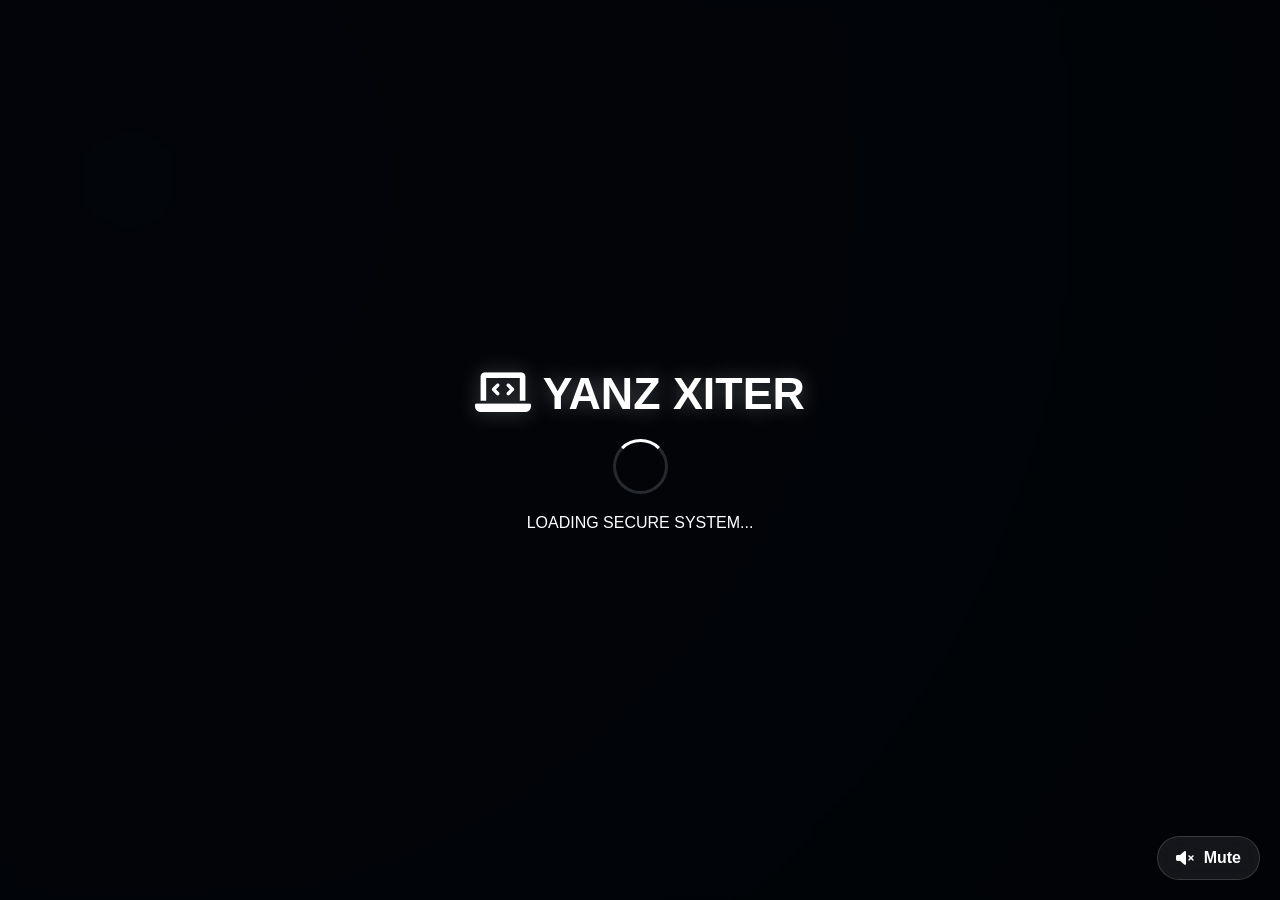
<file: webfile8.html>
<!DOCTYPE html>
<html lang="id">
<head>
    <meta charset="UTF-8">
    <meta name="viewport" content="width=device-width, initial-scale=1.0, maximum-scale=1.0, user-scalable=yes, viewport-fit=cover">
    <title>YANZXITER | WEB OTOMATIS</title>
    <link rel="stylesheet" href="https://cdnjs.cloudflare.com/ajax/libs/font-awesome/6.0.0-beta3/css/all.min.css">
    <style>
        * {
            margin: 0;
            padding: 0;
            box-sizing: border-box;
            user-select: none;
        }

        body {
            font-family: 'Inter', 'Poppins', sans-serif;
            min-height: 100vh;
            color: white;
            overflow-x: hidden;
            background: radial-gradient(circle at 10% 20%, #0b0e16, #03050a);
        }

        /* VIDEO BACKGROUND */
        #bgVideo {
            position: fixed;
            top: 0;
            left: 0;
            width: 100%;
            height: 100%;
            object-fit: cover;
            z-index: 0;
            pointer-events: none;
        }

        .video-fallback {
            position: fixed;
            top: 0;
            left: 0;
            width: 100%;
            height: 100%;
            background: radial-gradient(circle at 10% 20%, #0b0e16, #03050a);
            z-index: -2;
        }

        .content-overlay {
            position: relative;
            z-index: 2;
        }

        /* SOUND CONTROL - GLASS */
        .sound-control {
            position: fixed;
            bottom: 20px;
            right: 20px;
            background: rgba(255, 255, 255, 0.08);
            backdrop-filter: blur(12px);
            border: 1px solid rgba(255, 255, 255, 0.15);
            border-radius: 50px;
            padding: 12px 18px;
            cursor: pointer;
            z-index: 1001;
            display: flex;
            align-items: center;
            gap: 10px;
            transition: all 0.3s ease;
            font-weight: bold;
            color: white;
        }
        .sound-control:hover {
            background: rgba(255, 255, 255, 0.15);
            border-color: rgba(255, 255, 255, 0.3);
            transform: scale(1.02);
        }

        /* LOADING SCREEN */
        .loading-screen {
            position: fixed;
            top: 0;
            left: 0;
            width: 100%;
            height: 100%;
            background: rgba(2, 4, 8, 0.85);
            backdrop-filter: blur(4px);
            z-index: 9999;
            display: flex;
            justify-content: center;
            align-items: center;
            flex-direction: column;
            transition: opacity 0.6s ease;
        }
        .loading-screen.hide {
            opacity: 0;
            visibility: hidden;
            pointer-events: none;
        }
        .loading-logo {
            font-size: 2.8rem;
            font-weight: 800;
            color: white;
            animation: glowPulse 1.2s infinite alternate;
            text-shadow: 0 0 20px rgba(255, 255, 255, 0.3);
        }
        @keyframes glowPulse {
            0% { text-shadow: 0 0 2px rgba(255,255,255,0.3); }
            100% { text-shadow: 0 0 25px rgba(255,255,255,0.6), 0 0 10px rgba(255,255,255,0.4); }
        }
        .loading-spinner {
            width: 55px;
            height: 55px;
            border: 3px solid rgba(255, 255, 255, 0.15);
            border-top: 3px solid #ffffff;
            border-radius: 50%;
            animation: spin 0.8s linear infinite;
            margin: 20px 0;
        }
        @keyframes spin { 0% { transform: rotate(0deg); } 100% { transform: rotate(360deg); } }

        .app-main {
            max-width: 1200px;
            margin: 0 auto;
            padding: 1.2rem 1rem 2rem;
            display: none;
            animation: fadeInUp 0.7s ease-out;
        }
        .app-main.show { display: block; }
        @keyframes fadeInUp {
            from { opacity: 0; transform: translateY(20px); }
            to { opacity: 1; transform: translateY(0); }
        }

        /* HERO GLASS TRANSPARAN */
        .hero-glow {
            background: rgba(255, 255, 255, 0.05);
            backdrop-filter: blur(16px);
            border-radius: 2rem;
            padding: 1.8rem 1.5rem;
            text-align: center;
            margin-bottom: 2rem;
            border: 1px solid rgba(255, 255, 255, 0.1);
            box-shadow: 0 8px 32px rgba(0, 0, 0, 0.1);
            animation: floatGlow 3s infinite ease-in-out;
        }
        @keyframes floatGlow {
            0% { transform: translateY(0px); }
            50% { transform: translateY(-3px); }
            100% { transform: translateY(0px); }
        }
        .hero-glow h1 {
            font-size: 2rem;
            font-weight: 800;
            background: linear-gradient(135deg, #ffffff, #dddddd);
            -webkit-background-clip: text;
            background-clip: text;
            color: transparent;
        }
        .badge-ob53 {
            background: rgba(255, 255, 255, 0.08);
            backdrop-filter: blur(4px);
            display: inline-block;
            padding: 0.4rem 1.2rem;
            border-radius: 40px;
            font-size: 0.8rem;
            margin: 12px 0 8px;
            border: 1px solid rgba(255, 255, 255, 0.15);
        }
        .contact-row {
            display: flex;
            justify-content: center;
            gap: 1rem;
            flex-wrap: wrap;
            margin-top: 0.5rem;
        }
        .contact-badge {
            padding: 8px 18px;
            border-radius: 60px;
            text-decoration: none;
            font-weight: 600;
            font-size: 0.85rem;
            display: inline-flex;
            align-items: center;
            gap: 8px;
            transition: 0.2s;
            backdrop-filter: blur(8px);
            background: rgba(255, 255, 255, 0.08);
            border: 1px solid rgba(255, 255, 255, 0.1);
            color: white;
        }
        .contact-badge.tele:hover, .contact-badge.whatsapp:hover {
            background: rgba(255, 255, 255, 0.2);
            transform: scale(1.05);
        }

        /* VISITOR PANEL GLASS */
        .visitor-panel {
            background: rgba(255, 255, 255, 0.05);
            backdrop-filter: blur(12px);
            border-radius: 1.5rem;
            padding: 1rem 1.5rem;
            margin-bottom: 1.5rem;
            display: flex;
            justify-content: space-between;
            align-items: center;
            flex-wrap: wrap;
            gap: 15px;
            border: 1px solid rgba(255, 255, 255, 0.1);
        }
        .visitor-stats { display: flex; gap: 25px; flex-wrap: wrap; }
        .stat-card {
            text-align: center;
            background: rgba(255, 255, 255, 0.05);
            padding: 8px 20px;
            border-radius: 50px;
            backdrop-filter: blur(4px);
        }
        .stat-card i { font-size: 1.3rem; color: #ffffff; margin-right: 8px; opacity: 0.8; }
        .stat-card span { font-size: 1.5rem; font-weight: bold; color: #ffffff; }
        .stat-card small { font-size: 0.7rem; display: block; color: rgba(255,255,255,0.6); }
        .stat-card.total-neon {
            background: rgba(255, 255, 255, 0.1);
            border: 1px solid rgba(255, 255, 255, 0.2);
            animation: neonPulse 1.5s infinite alternate;
        }
        .stat-card.buyer-neon {
            background: rgba(76, 255, 158, 0.1);
            border: 1px solid rgba(76, 255, 158, 0.3);
            animation: buyerPulse 1.5s infinite alternate;
        }
        @keyframes neonPulse {
            0% { box-shadow: 0 0 5px rgba(255,255,255,0.2); border-color: rgba(255,255,255,0.15); }
            100% { box-shadow: 0 0 15px rgba(255,255,255,0.4); border-color: rgba(255,255,255,0.4); }
        }
        @keyframes buyerPulse {
            0% { box-shadow: 0 0 5px rgba(76, 255, 158, 0.2); border-color: rgba(76, 255, 158, 0.2); }
            100% { box-shadow: 0 0 15px rgba(76, 255, 158, 0.5); border-color: rgba(76, 255, 158, 0.6); }
        }
        
        /* ADMIN STATUS CARD */
        .admin-status-card {
            background: rgba(255, 255, 255, 0.08);
            backdrop-filter: blur(12px);
            border-radius: 50px;
            padding: 8px 20px;
            display: flex;
            align-items: center;
            gap: 12px;
            border: 1px solid rgba(255, 255, 255, 0.2);
            box-shadow: 0 0 12px rgba(0,0,0,0.2);
        }
        .admin-status-card i { font-size: 1.3rem; }
        .admin-status-text { font-weight: bold; font-size: 0.9rem; }
        .status-online { color: #4cff9e; text-shadow: 0 0 5px #00ff88; }
        .status-offline { color: #ff6666; text-shadow: 0 0 3px #ff0000; }
        
        .btn-buy-now {
            background: rgba(255, 255, 255, 0.15);
            backdrop-filter: blur(8px);
            border: 1px solid rgba(255, 255, 255, 0.2);
            padding: 12px 28px;
            border-radius: 50px;
            font-weight: 800;
            font-size: 1rem;
            cursor: pointer;
            transition: 0.2s;
            display: flex;
            align-items: center;
            gap: 10px;
            color: white;
        }
        .btn-buy-now:hover {
            background: rgba(255, 255, 255, 0.25);
            transform: scale(1.02);
        }

        .btn-explanation {
            background: rgba(255, 80, 80, 0.2);
            backdrop-filter: blur(12px);
            border: 1px solid rgba(255, 100, 100, 0.3);
            padding: 14px 28px;
            border-radius: 60px;
            font-weight: 800;
            font-size: 1rem;
            cursor: pointer;
            margin: 0 auto 1.8rem auto;
            display: flex;
            align-items: center;
            justify-content: center;
            gap: 12px;
            width: fit-content;
            color: white;
            transition: all 0.3s ease;
        }
        .btn-explanation:hover {
            background: rgba(255, 80, 80, 0.35);
            transform: scale(1.02);
        }

        /* KATEGORI GRID 3 KOLOM */
        .categories-grid {
            display: grid;
            grid-template-columns: repeat(3, 1fr);
            gap: 1rem;
            margin-bottom: 2rem;
        }
        @media (max-width: 768px) {
            .categories-grid { grid-template-columns: repeat(2, 1fr); gap: 0.8rem; }
        }
        @media (max-width: 480px) {
            .categories-grid { grid-template-columns: 1fr; gap: 0.8rem; }
        }
        
        .category-grid-card {
            background: rgba(255, 255, 255, 0.04);
            backdrop-filter: blur(12px);
            border-radius: 1.2rem;
            border: 1px solid rgba(255, 255, 255, 0.08);
            overflow: hidden;
            transition: all 0.3s ease;
            cursor: pointer;
        }
        .category-grid-card:hover {
            border-color: rgba(255, 255, 255, 0.25);
            transform: translateY(-3px);
            background: rgba(255, 255, 255, 0.07);
        }
        .category-grid-header {
            display: flex;
            align-items: center;
            justify-content: space-between;
            padding: 1rem 1rem;
            background: rgba(255, 255, 255, 0.05);
            gap: 10px;
        }
        .category-grid-title {
            font-weight: 700;
            font-size: 0.95rem;
            display: flex;
            align-items: center;
            gap: 8px;
            color: white;
            flex: 1;
        }
        .category-grid-title i { font-size: 1.1rem; color: rgba(255,255,255,0.7); }
        .toggle-icon-grid { font-size: 0.8rem; color: rgba(255,255,255,0.6); }

        /* MODAL PRODUK BARU - TENGAH LAYAR, GLASS, NEON SAMPING */
        .product-modal {
            position: fixed;
            top: 0;
            left: 0;
            width: 100%;
            height: 100%;
            background: rgba(0, 0, 0, 0.6);
            backdrop-filter: blur(20px);
            display: flex;
            align-items: center;
            justify-content: center;
            z-index: 4000;
            visibility: hidden;
            opacity: 0;
            transition: all 0.3s ease;
        }
        .product-modal.active {
            visibility: visible;
            opacity: 1;
        }
        .product-modal-card {
            background: rgba(20, 20, 35, 0.55);
            backdrop-filter: blur(24px);
            border-radius: 2rem;
            max-width: 500px;
            width: 90%;
            padding: 1.8rem;
            border: 1px solid rgba(255, 255, 255, 0.2);
            box-shadow: 0 0 40px rgba(0, 0, 0, 0.3);
            position: relative;
            animation: modalPopIn 0.3s ease-out;
        }
        @keyframes modalPopIn {
            from { transform: scale(0.9); opacity: 0; }
            to { transform: scale(1); opacity: 1; }
        }
        /* NEON SAMPING KIRI KANAN */
        .product-modal-card::before,
        .product-modal-card::after {
            content: '';
            position: absolute;
            top: 20%;
            width: 4px;
            height: 60%;
            background: linear-gradient(180deg, #00ffcc, #ff00ff, #00ffcc);
            border-radius: 4px;
            filter: blur(3px);
            animation: neonSway 2s infinite alternate;
        }
        .product-modal-card::before {
            left: -8px;
            box-shadow: 0 0 15px #00ffcc, 0 0 5px #ff00ff;
        }
        .product-modal-card::after {
            right: -8px;
            box-shadow: 0 0 15px #ff00ff, 0 0 5px #00ffcc;
        }
        @keyframes neonSway {
            0% { opacity: 0.6; filter: blur(2px); }
            100% { opacity: 1; filter: blur(5px); }
        }
        .product-modal-header {
            text-align: center;
            border-bottom: 1px solid rgba(255, 255, 255, 0.15);
            padding-bottom: 1rem;
            margin-bottom: 1rem;
        }
        .product-modal-header h3 {
            font-size: 1.3rem;
            background: linear-gradient(135deg, #fff, #aaa);
            -webkit-background-clip: text;
            background-clip: text;
            color: transparent;
        }
        .product-modal-items {
            max-height: 400px;
            overflow-y: auto;
            padding-right: 5px;
        }
        .product-modal-items::-webkit-scrollbar {
            width: 4px;
        }
        .product-modal-items::-webkit-scrollbar-track {
            background: rgba(255,255,255,0.1);
            border-radius: 10px;
        }
        .product-modal-items::-webkit-scrollbar-thumb {
            background: rgba(255,255,255,0.3);
            border-radius: 10px;
        }
        .product-modal-item {
            background: rgba(255, 255, 255, 0.06);
            border-radius: 1rem;
            padding: 0.8rem 1rem;
            margin-bottom: 0.7rem;
            display: flex;
            align-items: center;
            justify-content: space-between;
            flex-wrap: wrap;
            gap: 10px;
            transition: 0.2s;
            border-left: 2px solid rgba(0, 255, 200, 0.4);
        }
        .product-modal-item:hover {
            background: rgba(255, 255, 255, 0.12);
            transform: translateX(5px);
        }
        .product-modal-item-name {
            font-size: 0.85rem;
            font-weight: 500;
            color: white;
        }
        .product-modal-item-price {
            background: rgba(255, 255, 255, 0.12);
            padding: 4px 12px;
            border-radius: 30px;
            font-size: 0.75rem;
            font-weight: bold;
        }
        .product-modal-buy {
            background: rgba(255, 255, 255, 0.15);
            border: 1px solid rgba(255, 255, 255, 0.25);
            padding: 6px 18px;
            border-radius: 40px;
            font-size: 0.7rem;
            font-weight: 700;
            cursor: pointer;
            transition: 0.2s;
            color: white;
        }
        .product-modal-buy:hover {
            background: rgba(255, 255, 255, 0.3);
            transform: scale(1.02);
        }
        .close-product-modal {
            background: rgba(255, 255, 255, 0.1);
            border: 1px solid rgba(255, 255, 255, 0.2);
            padding: 8px 24px;
            border-radius: 40px;
            margin-top: 1rem;
            cursor: pointer;
            color: white;
            width: 100%;
            font-weight: bold;
        }
        .close-product-modal:hover {
            background: rgba(255, 255, 255, 0.2);
        }

        /* PENJELASAN GLASS */
        .explanation-section {
            margin-top: 2.5rem;
            border-radius: 1.5rem;
            background: rgba(255, 255, 255, 0.04);
            backdrop-filter: blur(8px);
            padding: 1.2rem 1rem;
        }
        .explain-card {
            background: rgba(255, 255, 255, 0.06);
            backdrop-filter: blur(4px);
            border-left: 3px solid rgba(255, 80, 80, 0.6);
            border-radius: 1rem;
            padding: 1rem 1.2rem;
            margin-bottom: 1rem;
            transition: 0.2s;
            cursor: pointer;
        }
        .explain-card:hover {
            transform: translateX(5px);
            background: rgba(255, 255, 255, 0.1);
        }
        .explain-title { font-size: 1rem; font-weight: 700; color: rgba(255,255,255,0.9); margin-bottom: 0.4rem; }
        .explain-desc { font-size: 0.85rem; line-height: 1.45; color: rgba(255,255,255,0.7); }

        /* MODAL PEMBAYARAN */
        .modal-payment {
            position: fixed; top: 0; left: 0; width: 100%; height: 100%;
            background: rgba(0, 0, 0, 0.5); backdrop-filter: blur(20px);
            display: flex; align-items: center; justify-content: center;
            z-index: 5000; visibility: hidden; opacity: 0; transition: 0.2s;
        }
        .modal-payment.active { visibility: visible; opacity: 1; }
        .modal-card {
            background: rgba(20, 20, 35, 0.6);
            backdrop-filter: blur(20px);
            border-radius: 1.5rem;
            max-width: 460px;
            width: 90%;
            padding: 1.5rem;
            border: 1px solid rgba(255, 255, 255, 0.15);
            text-align: center;
        }
        .dana-box { background: rgba(255, 255, 255, 0.05); border-radius: 1rem; padding: 1rem; margin: 1rem 0; }
        .nomor-dana { font-size: 1.3rem; font-weight: 800; background: rgba(255, 255, 255, 0.1); display: inline-block; padding: 6px 16px; border-radius: 50px; }
        .input-group input {
            width: 100%;
            padding: 12px;
            border-radius: 60px;
            border: 1px solid rgba(255, 255, 255, 0.2);
            background: rgba(255, 255, 255, 0.08);
            color: white;
        }
        .btn-neon {
            text-decoration: none;
            padding: 12px 20px;
            border-radius: 60px;
            font-weight: bold;
            display: inline-flex;
            align-items: center;
            gap: 8px;
            margin: 5px;
            transition: 0.2s;
            background: rgba(255, 255, 255, 0.1);
            border: 1px solid rgba(255, 255, 255, 0.2);
            color: white;
        }
        .btn-neon.disabled { opacity: 0.4; pointer-events: none; }
        .btn-neon-wa:hover { background: rgba(37, 211, 102, 0.6); }
        .btn-neon-tele:hover { background: rgba(0, 136, 204, 0.6); }
        .help-buttons { display: flex; justify-content: center; gap: 12px; margin-top: 15px; flex-wrap: wrap; }
        .help-btn {
            background: rgba(255, 255, 255, 0.08);
            border: 1px solid rgba(255, 255, 255, 0.15);
            padding: 6px 12px;
            border-radius: 40px;
            font-size: 0.65rem;
            cursor: pointer;
            color: rgba(255,255,255,0.7);
        }
        .help-btn:hover { background: rgba(255, 255, 255, 0.2); color: white; }
        .error-msg { color: #ffaaaa; font-size: 0.7rem; margin-top: 6px; }
        .close-modal-btn { background: rgba(255, 255, 255, 0.1); border: none; padding: 8px 24px; border-radius: 40px; margin-top: 15px; cursor: pointer; color: white; }
        footer { text-align: center; font-size: 0.7rem; margin-top: 1.5rem; color: rgba(255, 255, 255, 0.5); }
        .status-info { color: rgba(255, 220, 150, 0.8); font-size: 0.7rem; margin-top: 8px; }

        .explanation-modal {
            position: fixed; top: 0; left: 0; width: 100%; height: 100%;
            background: rgba(0, 0, 0, 0.5); backdrop-filter: blur(16px);
            display: flex; align-items: center; justify-content: center;
            z-index: 3000; visibility: hidden; opacity: 0;
        }
        .explanation-modal.active { visibility: visible; opacity: 1; }
        .explanation-modal-content {
            background: rgba(20, 20, 35, 0.7);
            backdrop-filter: blur(20px);
            border-radius: 1.5rem;
            max-width: 500px;
            width: 85%;
            padding: 1.5rem;
            border: 1px solid rgba(255, 255, 255, 0.15);
            text-align: center;
        }
        .close-exp-modal { background: rgba(255, 255, 255, 0.15); border: none; padding: 8px 20px; border-radius: 50px; margin-top: 15px; cursor: pointer; }
    </style>
</head>
<body>

<div class="video-fallback"></div>
<video id="bgVideo" autoplay loop muted playsinline style="position:fixed; top:0; left:0; width:100%; height:100%; object-fit:cover; z-index:0;">
    <source src="https://videotourl.com/videos/1780498781908-80387c82-49ab-47fe-83e2-2dc6bd62def5.mp4" type="video/mp4">
</video>

<div class="sound-control" id="soundControl">
    <i id="soundIcon" class="fas fa-volume-mute"></i>
    <span id="soundText">Mute</span>
</div>

<div class="content-overlay">
    <div id="loadingScreen" class="loading-screen">
        <div class="loading-logo"><i class="fas fa-laptop-code"></i> YANZ XITER</div>
        <div class="loading-spinner"></div>
        <div class="loading-text">LOADING SECURE SYSTEM...</div>
    </div>

    <div id="appMain" class="app-main">
        <div class="hero-glow">
            <h1><i class="fas fa-crown"></i> YANZXITERZ STORE</h1>
            <div class="badge-ob53">👑 ALL FILE GACOR • DISKON OB53 👑</div>
            <div class="contact-row">
                <a href="https://t.me/yanzking122" target="_blank" class="contact-badge tele"><i class="fab fa-telegram"></i> t.me/yanzking122</a>
                <a href="https://wa.me/6289644559099" target="_blank" class="contact-badge whatsapp"><i class="fab fa-whatsapp"></i> wa.me/6289644559099</a>
            </div>
            <div style="margin-top: 12px;"><i class="fas fa-bolt"></i> FAST RESPON • AMAN • GACOR</div>
        </div>

        <div class="visitor-panel">
            <div class="visitor-stats">
                <div class="stat-card"><i class="fas fa-eye"></i> <span id="visitorCount">0</span> <small>Pengunjung Hari Ini</small></div>
                <div class="stat-card"><i class="fas fa-users"></i> <span id="onlineCount">0</span> <small>Online Sekarang</small></div>
                <div class="stat-card total-neon"><i class="fas fa-chart-line"></i> <span id="totalVisitor">0</span> <small>Total Pengunjung</small></div>
                <div class="stat-card buyer-neon"><i class="fas fa-shopping-cart"></i> <span id="totalBuyers">432</span> <small>Pembeli Berhasil</small></div>
            </div>
            <div class="admin-status-card" id="adminStatusCard">
                <i class="fas fa-user-shield"></i>
                <div class="admin-status-text">STATUS ADMIN: <span id="adminStatusText">MENENTUKAN...</span></div>
            </div>
            <button class="btn-buy-now" id="globalBuyBtn"><i class="fas fa-shopping-cart"></i> BELI FILE REKOMEN</button>
        </div>

        <div style="display: flex; justify-content: center;">
            <button id="scrollToExplanationBtn" class="btn-explanation">
                <i class="fas fa-info-circle"></i> PENJELASAN PENTING <i class="fas fa-arrow-down"></i>
            </button>
        </div>

        <div id="categoriesGridContainer" class="categories-grid"></div>

        <div id="explanationSection" class="explanation-section">
            <div style="font-size:1.2rem; text-align:center; margin-bottom:1rem; color:rgba(255,200,100,0.9); font-weight:bold;">*PENJELASAN PENTING YA SMART BUYER*</div>
            <div id="explanationGrid"></div>
        </div>
        <footer>✨ KLIK KATEGORI → PILIH FILE → TF KE DANA → KONFIRMASI ✨</footer>
    </div>

    <div id="productListModal" class="product-modal">
        <div class="product-modal-card">
            <div class="product-modal-header">
                <h3 id="modalCategoryTitle"><i class="fas fa-folder-open"></i> Kategori</h3>
            </div>
            <div id="productModalItems" class="product-modal-items">
                </div>
            <button class="close-product-modal" id="closeProductModalBtn"><i class="fas fa-times"></i> Tutup</button>
        </div>
    </div>

    <div id="paymentModal" class="modal-payment">
        <div class="modal-card">
            <div id="modalProductName" style="background:rgba(255,255,255,0.1); display:inline-block; padding:5px 15px; border-radius:60px;">-</div>
            <div id="modalPrice" style="font-size:1.7rem; font-weight:800; color:#ffdd99; margin:8px 0;">Rp 0</div>
            <div class="dana-box">
                <div class="nomor-dana">089644559099</div>
                <p>Total: <span id="modalTotalDisplay">Rp 0</span></p>
                <button id="copyDanaModalBtn" style="background:rgba(255,255,255,0.1); border:none; padding:5px 12px; border-radius:30px; margin:8px 0;"><i class="fas fa-copy"></i> Salin No DANA</button>
                <div class="input-group">
                    <input type="text" id="groupLinkInput" placeholder="https://chat.whatsapp.com/xxxx atau https://t.me/xxxx">
                    <div id="linkErrorMsg" class="error-msg"></div>
                    <div class="status-info">⭐ WAJIB isi link grup WhatsApp/Telegram</div>
                </div>
            </div>
            <div>
                <a href="#" id="confirmWaBtn" class="btn-neon btn-neon-wa" target="_blank"><i class="fab fa-whatsapp"></i> KONFIRMASI WA</a>
                <a href="#" id="confirmTeleBtn" class="btn-neon btn-neon-tele" target="_blank"><i class="fab fa-telegram"></i> KONFIRMASI TELE</a>
            </div>
            <div class="help-buttons">
                <button class="help-btn" id="howToCreateWAGroupBtn"><i class="fab fa-whatsapp"></i> Cara Buat Grup WA</button>
                <button class="help-btn" id="howToGetWALinkBtn"><i class="fas fa-link"></i> Cara Dapat Link Grup WA</button>
                <button class="help-btn" id="howToCreateTeleGroupBtn"><i class="fab fa-telegram"></i> Cara Buat Grup Tele</button>
                <button class="help-btn" id="howToGetTeleLinkBtn"><i class="fas fa-link"></i> Cara Dapat Link Tele</button>
            </div>
            <button class="close-modal-btn" id="closeModalBtn"><i class="fas fa-times"></i> Tutup</button>
        </div>
    </div>

    <div id="explanationModal" class="explanation-modal">
        <div class="explanation-modal-content">
            <div class="explanation-modal-title" id="expModalTitle" style="font-size:1.3rem; font-weight:800; color:#ffdd99;">-</div>
            <div class="explanation-modal-desc" id="expModalDesc" style="margin:15px 0;">-</div>
            <button class="close-exp-modal" id="closeExpModalBtn">Tutup</button>
        </div>
    </div>
</div>

<script>
    // VIDEO & SUARA
    const bgVideo = document.getElementById('bgVideo');
    const soundControl = document.getElementById('soundControl');
    const soundIcon = document.getElementById('soundIcon');
    const soundText = document.getElementById('soundText');
    let isMuted = true;
    if (bgVideo) bgVideo.muted = true;
    function toggleMute() {
        isMuted = !isMuted;
        if (bgVideo) bgVideo.muted = isMuted;
        soundIcon.className = isMuted ? "fas fa-volume-mute" : "fas fa-volume-up";
        soundText.innerText = isMuted ? "Mute" : "Unmute";
    }
    soundControl?.addEventListener('click', toggleMute);

    // LOADING
    function hideLoadingAndShowApp() {
        const loadingDiv = document.getElementById("loadingScreen");
        loadingDiv.classList.add("hide");
        setTimeout(() => {
            loadingDiv.style.display = "none";
            document.getElementById("appMain").classList.add("show");
        }, 500);
    }
    window.addEventListener("load", () => { setTimeout(hideLoadingAndShowApp, 1800); });

    // ADMIN STATUS
    function updateAdminStatus() {
        const now = new Date();
        const hours = now.getHours();
        const minutes = now.getMinutes();
        const currentTime = hours + minutes / 60;
        let isOnline = true;
        if (currentTime >= 2.0 && currentTime < 6.0) isOnline = false;
        const adminStatusSpan = document.getElementById("adminStatusText");
        if (adminStatusSpan) {
            adminStatusSpan.innerHTML = isOnline ? "🟢 ONLINE (18:00 - 02:00)" : "🔴 OFFLINE (02:00 - 06:00)";
            adminStatusSpan.className = isOnline ? "status-online" : "status-offline";
        }
    }
    updateAdminStatus();
    setInterval(updateAdminStatus, 60000);

    // VISITOR SYSTEM
    let totalVisitors = localStorage.getItem('totalVisitors') ? parseInt(localStorage.getItem('totalVisitors')) : 0;
    let todayVisitors = localStorage.getItem('todayVisitors') ? parseInt(localStorage.getItem('todayVisitors')) : 0;
    const lastDate = localStorage.getItem('lastDate');
    const today = new Date().toDateString();
    if (lastDate !== today) { todayVisitors = 0; localStorage.setItem('lastDate', today); }
    const sessionId = Math.random().toString(36).substring(2);
    let activeSessions = JSON.parse(localStorage.getItem('activeSessions') || '{}');
    const now = Date.now();
    Object.keys(activeSessions).forEach(sid => { if (now - activeSessions[sid] > 60000) delete activeSessions[sid]; });
    if (!activeSessions[sessionId]) {
        activeSessions[sessionId] = now;
        totalVisitors++; todayVisitors++;
        localStorage.setItem('totalVisitors', totalVisitors);
        localStorage.setItem('todayVisitors', todayVisitors);
    }
    activeSessions[sessionId] = now;
    localStorage.setItem('activeSessions', JSON.stringify(activeSessions));
    setInterval(() => {
        const now2 = Date.now();
        let sessions = JSON.parse(localStorage.getItem('activeSessions') || '{}');
        Object.keys(sessions).forEach(sid => { if (now2 - sessions[sid] > 60000) delete sessions[sid]; });
        sessions[sessionId] = now2;
        localStorage.setItem('activeSessions', JSON.stringify(sessions));
        document.getElementById('onlineCount').innerText = Object.keys(sessions).length;
    }, 10000);
    document.getElementById('visitorCount').innerText = todayVisitors;
    document.getElementById('totalVisitor').innerText = totalVisitors;
    document.getElementById('onlineCount').innerText = Object.keys(activeSessions).length;

    // GIMMICK JUMALAH PEMBELI BERHASIL (+5 SETIAP JAM)
    let initialBuyers = 432; 
    let baseTime = localStorage.getItem('buyerBaseTime');
    if (!baseTime) {
        baseTime = Date.now();
        localStorage.setItem('buyerBaseTime', baseTime);
        localStorage.setItem('currentBuyerCount', initialBuyers);
    }
    function updateBuyerCount() {
        let savedBaseTime = parseInt(localStorage.getItem('buyerBaseTime'));
        let timePassed = Date.now() - savedBaseTime;
        let hoursPassed = Math.floor(timePassed / (1000 * 60 * 60)); // Hitung kelipatan jam
        let finalCount = initialBuyers + (hoursPassed * 5);
        document.getElementById('totalBuyers').innerText = finalCount;
        localStorage.setItem('currentBuyerCount', finalCount);
    }
    updateBuyerCount();
    setInterval(updateBuyerCount, 60000); // Cek pembaruan berkala setiap 1 menit

    // DATA KATEGORI
    const categoriesData = [
        { name: "NEW FILE", icon: "fa-star", items: [{ name: "💀 HEADLOCK 100% LUNARIS", price: 25000, priceStr: "25K" }, { name: "GLOWAL GEPENG", price: 20000, priceStr: "20K" }, { name: "glowal mini", price: 15000, priceStr: "15K" }, { name: "ALL FILE YANZ", price: 900000, priceStr: "900K" }] },
        { name: "FILE PRIBADI YANZ", icon: "fa-laptop-code", items: [{ name: "🤖 MECHACORE SETTINGS [PRIV]", price: 50000, priceStr: "50K" }, { name: "NEXACORE ULTRA SETTINGS [PRIV]", price: 45000, priceStr: "45K" }, { name: "🔒 BODYLOCK 100%", price: 8000, priceStr: "8K" }, { name: "⚙ AIM SETTINGS ASTRANOVA", price: 14000, priceStr: "14K" }, { name: "⚙ AIM SETTINGS ELECTROLYTES ", price: 18000, priceStr: "18K" }, { name: "🌟 STARVYN DRAG SHOOT ", price: 15000, priceStr: "15K" }, { name: "❄️ AIM SMOOTH XERPHES", price: 13000, priceStr: "13K" }, { name: "⚡ EASY DRAG INFERNUS GEN V5", price: 12000, priceStr: "12K" }, { name: "GLOWAL MINI (PRIME)", price: 10000, priceStr: "10K" }, { name: "CARA BIKIN FILE", price: 400000, priceStr: "400K" }] },
        { name: "AIMBOT NOUNS", icon: "fa-bullseye", items: [{ name: "🎯 AIMBOT NOUNS V1", price: 3000, priceStr: "3K" }, { name: "🎯 AIMBOT NOUNS V2", price: 4500, priceStr: "4,5K" }, { name: "🎯 AIMBOT NOUNS V3", price: 7000, priceStr: "7K" }, { name: "🎯 AIMBOT NOUNS V4", price: 10000, priceStr: "10K" }, { name: "🎯 AIMBOT NOUNS V5", price: 12000, priceStr: "12K" }] },
        { name: "AIMBOT PREMIUM", icon: "fa-gem", items: [{ name: "AIMBOT HARDENED", price: 8000, priceStr: "8K" }, { name: "🎯 AIMBOT INFERNUS", price: 10000, priceStr: "10K" }] },
        { name: "BODYLOCK VIP", icon: "fa-shield-alt", items: [{ name: "🔒 BODYLOCK 50%", price: 1000, priceStr: "1K" }, { name: "🔒 BODYLOCK 60%", price: 2000, priceStr: "2K" }, { name: "🔒 BODYLOCK 70%", price: 3000, priceStr: "3K" }, { name: "🔒 BODYLOCK 80%", price: 4000, priceStr: "4K" }, { name: "🔒 BODYLOCK 90%", price: 5000, priceStr: "5K" }, { name: "🔒 BODYLOCK 97% V1", price: 6000, priceStr: "6K" }, { name: "🔒 BODYLOCK 97% V2", price: 7000, priceStr: "7K" }, { name: "🔒 BODYLOCK 97% V3", price: 8000, priceStr: "8K" }, { name: "🔒 BODYLOCK 100%", price: 10000, priceStr: "10K" }] },
        { name: "AIM SETTINGS PREMIUM", icon: "fa-sliders-h", items: [{ name: "⚙ AIM SETTINGS COSMOSTIC", price: 10000, priceStr: "10K" }, { name: "⚙ AIM SETTINGS MULTIVERSE", price: 11500, priceStr: "11,5K" }, { name: "⚙ AIM SETTINGS ASTRAVION", price: 12500, priceStr: "12,5K" }, { name: "⚙ AIM SETTINGS ASTRANOVA", price: 14000, priceStr: "14K" }] },
        { name: "DISKON AIM SETTINGS", icon: "fa-tachometer-alt", items: [{ name: "⚙ AIM SETTINGS WARRIORS VIP", price: 3000, priceStr: "3K" }, { name: "⚙ AIM SETTINGS DESTROYER VIP", price: 6000, priceStr: "6K" }, { name: "⚙ AIM SETTINGS MISTICKS VVIP", price: 8000, priceStr: "8K" }, { name: "⚙ AIM SETTINGS TRACKING INFERNUS VVIP", price: 10000, priceStr: "10K" }, { name: "⚙ AIM SETTINGS GLOMERUUS VVIP", price: 11000, priceStr: "11K" }, { name: "⚙ AIM SETTINGS MYCOPLASMA VVIP", price: 12500, priceStr: "12,5K" }, { name: "⚙ AIM SETTINGS SUPERCHARGE VVIP", price: 14500, priceStr: "14,5K" }, { name: "⚙ AIM SETTINGS NEOGENESIS VVIP", price: 18000, priceStr: "18K" }, { name: "⚙ AIM SETTINGS ELECTROLYTES VVIP", price: 25000, priceStr: "25K" }] },
        { name: "DRAG SHOOT", icon: "fa-dragon", items: [{ name: "🌟 DRAG SHOOT VVIP", price: 5000, priceStr: "5K" }, { name: "🌟 COSMOS DRAG SHOOT VVIP", price: 7000, priceStr: "7K" }, { name: "🌟 NEBULA DRAG SHOOT VVIP", price: 12000, priceStr: "12K" }, { name: "🌟 STARVYN DRAG SHOOT VVIP", price: 30000, priceStr: "30K" }] },
        { name: "AIM HEAD", icon: "fa-crosshairs", items: [{ name: "👑 AIM HEAD BASIC", price: 3000, priceStr: "3K" }, { name: "👑 AIM HEAD ULTRA", price: 7000, priceStr: "7K" }, { name: "👑 AIM HEAD VANDARIS", price: 10000, priceStr: "10K" }, { name: "👑 AIM HEAD ACUVALTOR", price: 13000, priceStr: "13K" }, { name: "👑 AIM HEAD MAXVARION", price: 17000, priceStr: "17K" }] },
        { name: "HEADLOCK", icon: "fa-skull", items: [{ name: "💀 STAR HEADLOCK 75% VIP", price: 3000, priceStr: "3K" }, { name: "💀 PHOENIX HEADLOCK 82% VIP", price: 6000, priceStr: "6K" }, { name: "💀 SONIC HEADLOCK 89% VIP", price: 8500, priceStr: "8,5K" }, { name: "💀 QUARTZ HEADLOCK 91% VIP", price: 12000, priceStr: "12K" }, { name: "💀 CAKRA HEADLOCK VIP 93%", price: 13000, priceStr: "13K" }, { name: "💀 SCORPIONS HEADLOCK 95% VIP", price: 14000, priceStr: "14K" }, { name: "💀 YZ HEADLOCK VVIP 97%", price: 16000, priceStr: "16K" }] },
        { name: "EASY DRAG", icon: "fa-hand-peace", items: [{ name: "⚡ EASY DRAG BASICCALLY GEN V1", price: 3000, priceStr: "3K" }, { name: "⚡ EASY DRAG MEDIUM GEN V2", price: 4000, priceStr: "4K" }, { name: "⚡ EASY DRAG MAXIMUM GEN V3", price: 6000, priceStr: "6K" }, { name: "⚡ EASY DRAG HARDENED GEN V4", price: 8000, priceStr: "8K" }, { name: "⚡ EASY DRAG INFERNUS GEN V5", price: 12000, priceStr: "12K" }] },
        { name: "GOOD DATA", icon: "fa-database", items: [{ name: "👑 GOOD DATA LOCK HIGH PERFORM", price: 8000, priceStr: "8K" }, { name: "👑 GOOD DATA ULTRA HIGH LOCK PERFORM", price: 10000, priceStr: "10K" }] },
        { name: "AIM SMOOTH", icon: "fa-snowflake", items: [{ name: "❄️ AIM SMOOTH AQUARIUS", price: 3000, priceStr: "3K" }, { name: "❄️ AIM SMOOTH ZEUS", price: 5000, priceStr: "5K" }, { name: "❄️ AIM SMOOTH BLESS", price: 7000, priceStr: "7K" }, { name: "❄️ AIM SMOOTH ROLEMFS", price: 9500, priceStr: "9,5K" }, { name: "❄️ AIM SMOOTH POSEIDON", price: 10000, priceStr: "10K" }, { name: "❄️ AIM SMOOTH XERPHES", price: 15000, priceStr: "15K" }] },
        { name: "STABILIZER & REGE", icon: "fa-waveform", items: [{ name: "⚙ STABILIZERxREGE", price: 4000, priceStr: "4K" }, { name: "⚙ STABILIZER V1", price: 1500, priceStr: "1,5K" }, { name: "⚙ STABILIZER V2", price: 2000, priceStr: "2K" }, { name: "⚙ REGE 90%", price: 4000, priceStr: "4K" }] },
        { name: "APK BUG MANTA", icon: "fa-fire", items: [{ name: "⭐ FULL UP", price: 60000, priceStr: "60K" }, { name: "⭐ RESER", price: 80000, priceStr: "80K" }, { name: "⭐ PT", price: 110000, priceStr: "110K" }, { name: "HARIAN 5K/HARI", price: 5000, priceStr: "5K" }] },
        { name: "APK DARKVERSE", icon: "fa-shield-alt", items: [{ name: "darkverse permanen", price: 25000, priceStr: "25K" }, { name: "RESELER", price: 50000, priceStr: "50K" }] },
        { name: "APK OTAX BLUM", icon: "fa-shield-alt", items: [{ name: "NAMA PRODUK", price: 60000, priceStr: "60K" }] },
        { name: "JASA WEB MURAH", icon: "fa-laptop-code", items: [ { name: "JASA BUAT WEB (SIMPLE)", price: 10000, priceStr: "10K" }, { name: "JASA WEB (LUMAYAN) ", price: 20000, priceStr: "20K" }, { name: "JASA WEB (KEREN) ", price: 35000, priceStr: "35K" }, { name: "WEB SUPER BAGUS MODRN [PRIVAT]", price: 100000, priceStr: "100K" }, { name: "CARA BIKIN WEB (HTML,CSS,JS,PHP,PY, C++)", price: 500000, priceStr: "500K" }] },
        { name: "RESELER/PT FILE YANZ", icon: "fa-code", items: [ { name: "RESELER FILE", price: 130000, priceStr: "130K" }, { name: "PT YANZ", price: 160000, priceStr: "160K" } ] },
    ];

    const explanations = [
        { title: "AIM ON POINT TO BODY", desc: "Aim lebih on point ke target saat crosshair sudah berada di badan musuh sesuai presentase yang kamu gunakan" },
        { title: "AIMBOT", desc: "Crosshair cenderung lebih sering terkena musuh dibagian kepala atau lengket ke musuh" },
        { title: "AIM SETTINGS", desc: "Crosshair/aim sudah di setting oleh file untuk melengket kan ke kepala musuh dan terdapat float/sensi XYZ,dan terdapat easy drag" },
        { title: "STABILIZER", desc: "Membuat presentase aim on point lebih tinggi dan cenderung aim selalu on point" },
        { title: "AIM HEAD", desc: "Aim cenderung mengarah ke kepala saat aim sudah berada di dada musuh dan di drag akan menyentuh ke kepala sesuai presentase" },
        { title: "AIM GOD", desc: "Aim jadi lebih stabil ke kepala musuh dan aim lebih ke tracking untuk mengarah ke kepala musuh,terdapat perbaikan sensi di dalam file tergantung jenis GOD yang kamu beli" },
        { title: "EASY DRAG", desc: "Membuat tombol tembak lebih ringan dan crosshair yg berada di badan musuh menjadi lebih cepat mengarah ke kepala sesuai presentase" },
        { title: "HEADLOCK", desc: "Cenderung membuat aim lebih sering lengket ke kepala pada saat crosshair sudah dibadan dan didrag jika sudah mengarah ke kepala maka aimnya terkunci disitu, semakin besar presentase semakin bagus" },
        { title: "HEADTRICK", desc: "Teknik atau settingan yang membuat aim lebih mudah naik ke kepala saat melakukan drag dari badan ke atas, cenderung lebih halus, cepat, dan konsisten dalam menghasilkan headshot" },
        { title: "GOODDATA", desc: "Setting atau data yang membuat sensitivitas dan respon aim terasa lebih stabil, ringan, dan presisi saat bermain." },
        { title: "DRAG SHOOT", desc: "Teknik menembak sambil menggeser crosshair dari badan ke arah kepala secara cepat agar peluru lebih mudah menghasilkan headshot." },
        { title: "APK BUG WA", desc: "APLIKASI BUG YANG DELANGKAPI FUNC SESUAI PAYLOAD BUG DAN FITUR SENDER di jamin TARGET C1 HASIL NYA MEMUAS KAN" },
        { title: "JASA WEB", desc: "layanan buat bikin website buat orang yang nggak mau ribet ngoding sendiri BIAYA NYA KADANG 300-10JT TAPI KALO DI WEB YANZXITER KAMU CUKUP BAYAR 10-50K DI SINI MURAH TAPI KUALITAS JANGAN DINTANYA." },
        { title: "CARA BIKIN WEB", desc: "JIKA ANDA MEMBELI AKSES CARA BIKIN WEB ANDA AKAN DI MASUK KAN KE GRUB WA/TELE AKAN DI AJARIN CARA MEMBUAT WEB SESUAI PILIHAN ANDA HTML,CSS,dll." },
        { title: "INFORMASI", desc: "SEMUA FILE MASIH DISKON HARGA BELUM DI UBAH. JIKA INFO INI SUDAH HILANG ALL FILE SUDAH TIDAK DISKON,MUMPUNG MASIH MURAH GAS BORONG" },
        { title: "INFO HARGA SKRG", desc: "ALL FILE MASIH DISKON BURUAN BORONG MUMPUNG MASIH MURAH" }
    ];

    let currentProduct = null;

    function isValidGroupLink(link) {
        if (!link || link.trim() === "") return false;
        const waPattern = /^https:\/\/(chat\.whatsapp\.com|whatsapp\.com)\/.+$/i;
        const telePattern = /^https:\/\/(t\.me|telegram\.me|telegram\.dog)\/.+$/i;
        return waPattern.test(link) || telePattern.test(link);
    }

    function updateConfirmButtonsState() {
        const linkInput = document.getElementById("groupLinkInput");
        const link = linkInput ? linkInput.value.trim() : "";
        const isValid = isValidGroupLink(link);
        const errorMsgDiv = document.getElementById("linkErrorMsg");
        if (!isValid && link !== "") errorMsgDiv.innerText = "❌ Link tidak valid!";
        else if (link === "") errorMsgDiv.innerText = "⚠️ Link grup WAJIB diisi!";
        else errorMsgDiv.innerText = "✅ Link grup valid.";
        const waBtn = document.getElementById("confirmWaBtn");
        const teleBtn = document.getElementById("confirmTeleBtn");
        if (!isValid) {
            waBtn.classList.add("disabled"); teleBtn.classList.add("disabled");
            waBtn.removeAttribute("href"); teleBtn.removeAttribute("href");
        } else {
            waBtn.classList.remove("disabled"); teleBtn.classList.remove("disabled");
            const msg = `HALO ADMIN YANZXITERZ!%0A%0A✅ SAYA SUDAH TRANSFER Rp ${currentProduct?.price || 0} (${currentProduct?.priceStr || "0"})%0A📦 FILE: ${encodeURIComponent(currentProduct?.name || "")}%0A💳 VIA DANA: 089644559099%0A🔗 LINK GRUP SAYA: ${encodeURIComponent(link)}%0A%0A Mohon diproses.`;
            waBtn.href = `https://wa.me/6289644559099?text=${msg}`;
            teleBtn.href = `https://t.me/yanzking122?text=${msg}`;
        }
    }

    // RENDER KATEGORI GRID
    function renderCategoriesGrid() {
        const container = document.getElementById("categoriesGridContainer");
        if (!container) return;
        container.innerHTML = "";
        categoriesData.forEach((cat) => {
            const catCard = document.createElement("div");
            catCard.className = "category-grid-card";
            const header = document.createElement("div");
            header.className = "category-grid-header";
            header.innerHTML = `
                <div class="category-grid-title"><i class="fas ${cat.icon}"></i><span>${cat.name}</span></div>
                <div class="toggle-icon-grid"><i class="fas fa-chevron-right"></i></div>
            `;
            catCard.appendChild(header);
            container.appendChild(catCard);
            
            catCard.addEventListener("click", (e) => {
                e.stopPropagation();
                showProductModal(cat);
            });
        });
    }

    // TAMPILKAN MODAL PRODUK
    function showProductModal(category) {
        const modal = document.getElementById("productListModal");
        const modalTitle = document.getElementById("modalCategoryTitle");
        const itemsContainer = document.getElementById("productModalItems");
        
        modalTitle.innerHTML = `<i class="fas ${category.icon}"></i> ${category.name}`;
        itemsContainer.innerHTML = "";
        
        if (category.items && category.items.length > 0) {
            category.items.forEach(item => {
                const itemDiv = document.createElement("div");
                itemDiv.className = "product-modal-item";
                itemDiv.innerHTML = `
                    <div class="product-modal-item-name"><i class="fas fa-cube"></i> ${item.name}</div>
                    <div class="product-modal-item-price">Rp ${item.priceStr}</div>
                    <button class="product-modal-buy" data-name="${item.name.replace(/"/g, '&quot;')}" data-price="${item.price}" data-pricestr="${item.priceStr}"><i class="fas fa-shopping-cart"></i> BELI</button>
                `;
                itemsContainer.appendChild(itemDiv);
            });
            
            document.querySelectorAll('.product-modal-buy').forEach(btn => {
                btn.addEventListener("click", (e) => {
                    e.stopPropagation();
                    const b = e.currentTarget;
                    currentProduct = { 
                        name: b.dataset.name, 
                        price: parseInt(b.dataset.price), 
                        priceStr: b.dataset.pricestr 
                    };
                    document.getElementById("productListModal").classList.remove("active");
                    openPaymentModal();
                });
            });
        } else {
            itemsContainer.innerHTML = `<div style="text-align:center; padding:20px;">✨ Tidak ada produk ✨</div>`;
        }
        
        modal.classList.add("active");
    }

    function openPaymentModal() {
        if (!currentProduct) return;
        document.getElementById("modalProductName").innerText = currentProduct.name;
        document.getElementById("modalPrice").innerHTML = `Rp ${currentProduct.priceStr}`;
        document.getElementById("modalTotalDisplay").innerText = `Rp ${currentProduct.priceStr}`;
        document.getElementById("groupLinkInput").value = "";
        document.getElementById("linkErrorMsg").innerText = "";
        updateConfirmButtonsState();
        document.getElementById("paymentModal").classList.add("active");
    }

    function renderExplanations() {
        const grid = document.getElementById("explanationGrid");
        if (!grid) return;
        grid.innerHTML = "";
        explanations.forEach(exp => {
            const card = document.createElement("div");
            card.className = "explain-card";
            card.innerHTML = `<div class="explain-title"><i class="fas fa-circle-info"></i> ${exp.title}</div><div class="explain-desc">${exp.desc}</div>`;
            card.addEventListener("click", () => {
                document.getElementById("expModalTitle").innerText = exp.title;
                document.getElementById("expModalDesc").innerText = exp.desc;
                document.getElementById("explanationModal").classList.add("active");
            });
            grid.appendChild(card);
        });
    }

    // EVENT LISTENERS
    document.getElementById("groupLinkInput")?.addEventListener("input", updateConfirmButtonsState);
    document.getElementById("copyDanaModalBtn")?.addEventListener("click", () => { navigator.clipboard.writeText("089644559099"); alert("No DANA disalin!"); });
    document.getElementById("closeModalBtn")?.addEventListener("click", () => { document.getElementById("paymentModal").classList.remove("active"); currentProduct = null; });
    document.getElementById("closeProductModalBtn")?.addEventListener("click", () => { document.getElementById("productListModal").classList.remove("active"); });
    document.getElementById("closeExpModalBtn")?.addEventListener("click", () => { document.getElementById("explanationModal").classList.remove("active"); });
    
    document.getElementById("howToCreateWAGroupBtn")?.addEventListener("click", () => alert("CARA BUAT GRUP WA:\n1. Buka WhatsApp\n2. Klik menu (3 titik) → Grup Baru\n3. Pilih kontak (minimal 1 orang)\n4. Buat nama grup\n5. Klik centang / selesai"));
    document.getElementById("howToGetWALinkBtn")?.addEventListener("click", () => alert("CARA DAPAT LINK GRUP WA:\n1. Buka grup\n2. Klik nama grup → Info Grup\n3. Scroll ke bawah → Klik 'Undang via Tautan'\n4. Klik 'Bagikan Tautan' → Copy link"));
    document.getElementById("howToCreateTeleGroupBtn")?.addEventListener("click", () => alert("CARA BUAT GRUP TELEGRAM:\n1. Buka Telegram\n2. Klik menu → New Group\n3. Pilih kontak\n4. Buat nama grup\n5. Klik centang"));
    document.getElementById("howToGetTeleLinkBtn")?.addEventListener("click", () => alert("CARA DAPAT LINK GRUP TELEGRAM:\n1. Buka grup\n2. Klik nama grup → Manage Group\n3. Klik 'Invite Links'\n4. Klik 'Create Invite Link'\n5. Copy link"));
    
    window.addEventListener("click", (e) => { 
        if (e.target === document.getElementById("paymentModal")) document.getElementById("paymentModal").classList.remove("active");
        if (e.target === document.getElementById("productListModal")) document.getElementById("productListModal").classList.remove("active");
        if (e.target === document.getElementById("explanationModal")) document.getElementById("explanationModal").classList.remove("active");
    });
    document.getElementById("scrollToExplanationBtn")?.addEventListener("click", () => { document.getElementById("explanationSection").scrollIntoView({ behavior: "smooth", block: "start" }); });
    document.getElementById("globalBuyBtn")?.addEventListener("click", () => {
        alert("Silakan klik kategori terlebih dahulu untuk memilih produk!");
    });

    renderCategoriesGrid();
    renderExplanations();
</script>
</body>
</html>
</file>
